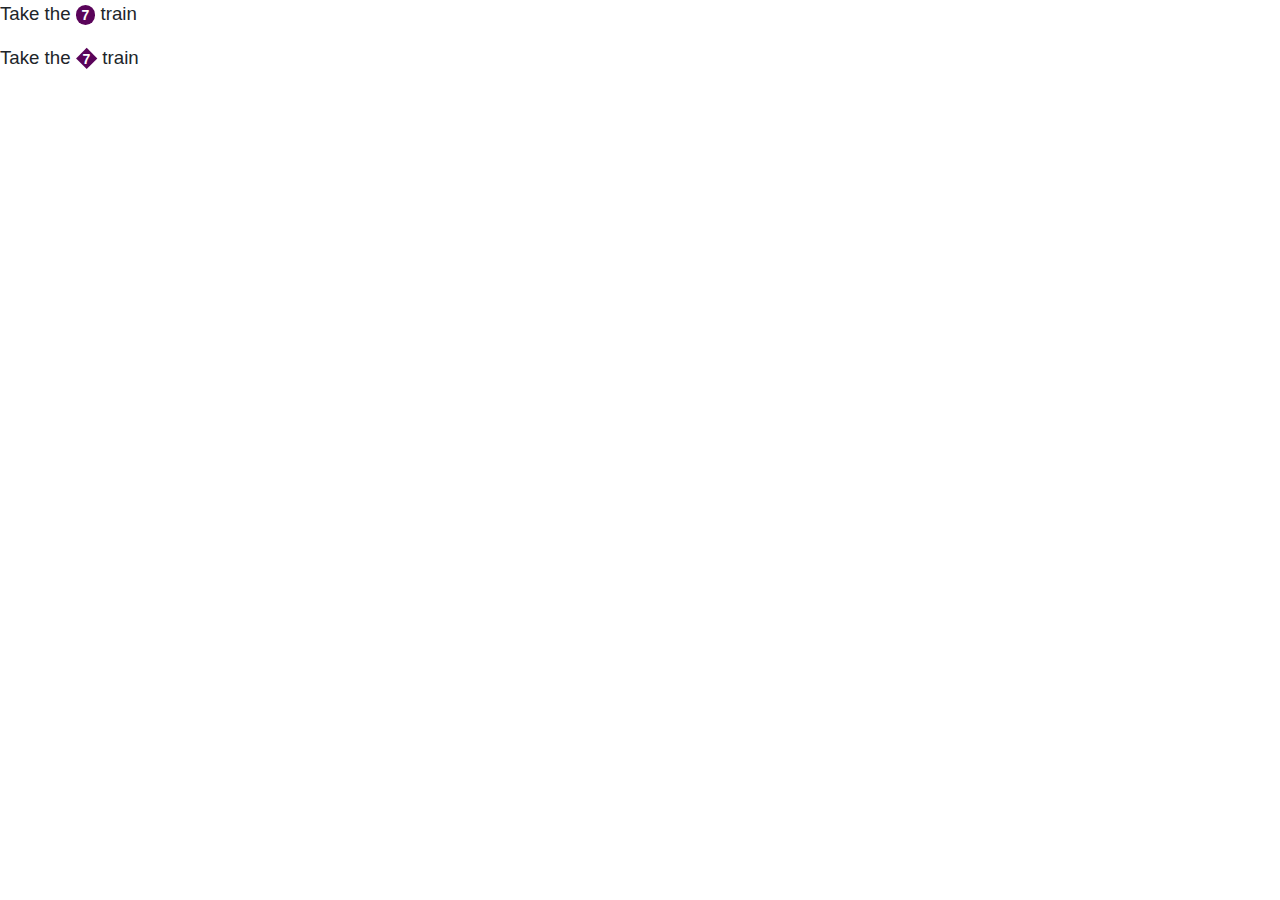
<file: static/templates/index.html>
<head>
<link rel="stylesheet" type="text/css" href="./../css/NYC.css">
</head>

<body>
    <p>Take the <span class="subway-icon mta-purple">7</span> train</p>
    <p>Take the <span class="subway-icon mta-purple express">7</span> train</p>
</body>
</file>
<file: static/css/NYC.css>
@charset "UTF-8";
/*

In this file:

// A. SCSS imports (required)
// B. Theme styles

*/
/*!
*
*    /NNNNNNh\     oNNNNNN\ /NNNNNN\      /NNNNNN\  /mNNNNNNNNNNNNNNNy-\  ®
*   .MMMMMMMMMh:`  NMMMMMMMMMMMMMMMM.    -MMMMMMMM+oNMMMMMMMMMMMMMMMMMMy-
*   .MMMMMMMMMMMd/`NMMMMMMMMMMMMMMMMh:``/dMMMMMMMMMMMMMMMMMMMMMMMMMMMMMMM`
*   .MMMMMMMMMMMMMdMMMMMMMMMMMMMMMMMMMddMMMMMMMMMMMMMMMMMMMNNNNNMMMMMMMMM|
*   .MMMMMMMMMMMMMMMMMMMMMMNMMMMMMMMMMMMMMMMMMMMMNNMMMMMMMN-----oddddddd/
*   .MMMMMMMMMMMMMMMMMMMMMMy:hMMMMMMMMMMMMMMMMMNy:hMMMMMMMm      ``````
*   .MMMMMMMMMMMMMMMMMMMMMMs  :hMMMMMMMMMMMMMNy-  hMMMMMMMN-----oddddddd\
*   .MMMMMMMMdNMMMMMMMMMMMMs    -yNMMMMMMMMNs-    hMMMMMMMMNNNNNMMMMMMMMM`
*   .MMMMMMMM+.sNMMMMMMMMMMs      +MMMMMMMM/      yMMMMMMMMMMMMMMMMMMMMMM`
*   .MMMMMMMM+  .sNMMMMMMMMs      /MMMMMMMM-      `omMMMMMMMMMMMMMMMMMMy-
*   `sNNNNNN/     `omNNNNNd/      .yNNNNNN/         `+mNNNNNNNNNNNNNNy/
*
*
* * Bootstrap v4.3.1 (https://getbootstrap.com/)
* * Copyright 2011-2019 The Bootstrap Authors
* * Licensed under MIT (https://github.com/twbs/bootstrap/blob/master/LICENSE)
*
* * ///////////////////////////////////////////////////////////////////////
* * 
* * NYC CORE FRAMEWORK   ....   v0.1
* * Created by NYC Gov Lab & Studio at NYC Information Technology & Telecommunications (DoITT)
* *
* * ///////////////////////////////////////////////////////////////////////
*
*/
/*

In this file:

// A. Bootstrap colors
// B. Theme colors
// C. Sitewide grays
// D. Breakpoints
// E. Spacing utilities
// F. Grid gutter and container widths
// G. Additional widths
// H. Font Settings
// I. Border and border radius
// J. Buttons and links
// K. Cards
// L. Components, navs, and dropdowns
// M. Box shadows
// N. Forms and alerts
// O. Modals
// P. Figures

*/
/*

In this file:

// A. Required Bootstrap imports
// B. Remove unneeded sass map values
// c. Optional Bootstrap imports

*/
:root {
  --blue: #0029F7;
  --indigo: #8f51f4;
  --purple: #8762cd;
  --pink: #e8006d;
  --red: #ea172b;
  --orange: #c45500;
  --yellow: #ffc107;
  --green: #21883f;
  --teal: #0c8763;
  --cyan: #008299;
  --white: #fff;
  --gray: #777677;
  --gray-dark: #343a40;
  --primary: #181A7B;
  --secondary: #3B6CF6;
  --success: #21883f;
  --info: #A513B6;
  --warning: #ffc107;
  --danger: #ea172b;
  --light: #e6ecf7;
  --dark: #0A1438;
  --white: #fff;
  --black: #000;
  --breakpoint-xs: 0;
  --breakpoint-sm: 480px;
  --breakpoint-md: 720px;
  --breakpoint-lg: 960px;
  --breakpoint-xl: 1200px;
  --breakpoint-xxl: 1440px;
  --font-family-sans-serif: -apple-system, BlinkMacSystemFont, "Segoe UI", Roboto, "Helvetica Neue", Arial, "Noto Sans", sans-serif, "Apple Color Emoji", "Segoe UI Emoji", "Segoe UI Symbol", "Noto Color Emoji";
  --font-family-monospace: SFMono-Regular, Menlo, Monaco, Consolas, "Liberation Mono", "Courier New", monospace;
}

*,
*::before,
*::after {
  box-sizing: border-box;
}

html {
  font-family: sans-serif;
  line-height: 1.15;
  -webkit-text-size-adjust: 100%;
  -webkit-tap-highlight-color: rgba(0, 0, 0, 0);
}

article, aside, figcaption, figure, footer, header, hgroup, main, nav, section {
  display: block;
}

body {
  margin: 0;
  font-family: -apple-system, BlinkMacSystemFont, "Segoe UI", Roboto, "Helvetica Neue", Arial, "Noto Sans", sans-serif, "Apple Color Emoji", "Segoe UI Emoji", "Segoe UI Symbol", "Noto Color Emoji";
  font-size: 1rem;
  font-weight: 400;
  line-height: 1.5;
  color: #212529;
  text-align: left;
  background-color: #fff;
}

[tabindex="-1"]:focus {
  outline: 0 !important;
}

hr {
  box-sizing: content-box;
  height: 0;
  overflow: visible;
}

h1, h2, h3, h4, h5, h6 {
  margin-top: 0;
  margin-bottom: 0.5rem;
}

p {
  margin-top: 0;
  margin-bottom: 1rem;
}

abbr[title],
abbr[data-original-title] {
  text-decoration: underline;
  text-decoration: underline dotted;
  cursor: help;
  border-bottom: 0;
  text-decoration-skip-ink: none;
}

address {
  margin-bottom: 1rem;
  font-style: normal;
  line-height: inherit;
}

ol,
ul,
dl {
  margin-top: 0;
  margin-bottom: 1rem;
}

ol ol,
ul ul,
ol ul,
ul ol {
  margin-bottom: 0;
}

dt {
  font-weight: 700;
}

dd {
  margin-bottom: .5rem;
  margin-left: 0;
}

blockquote {
  margin: 0 0 1rem;
}

b,
strong {
  font-weight: bolder;
}

small {
  font-size: 80%;
}

sub,
sup {
  position: relative;
  font-size: 75%;
  line-height: 0;
  vertical-align: baseline;
}

sub {
  bottom: -.25em;
}

sup {
  top: -.5em;
}

a {
  color: #0029F7;
  text-decoration: none;
  background-color: transparent;
}

a:hover {
  color: #001cab;
  text-decoration: none;
}

a:not([href]):not([tabindex]) {
  color: inherit;
  text-decoration: none;
}

a:not([href]):not([tabindex]):hover, a:not([href]):not([tabindex]):focus {
  color: inherit;
  text-decoration: none;
}

a:not([href]):not([tabindex]):focus {
  outline: 0;
}

pre,
code,
kbd,
samp {
  font-family: SFMono-Regular, Menlo, Monaco, Consolas, "Liberation Mono", "Courier New", monospace;
  font-size: 1em;
}

pre {
  margin-top: 0;
  margin-bottom: 1rem;
  overflow: auto;
}

figure {
  margin: 0 0 1rem;
}

img {
  vertical-align: middle;
  border-style: none;
}

svg {
  overflow: hidden;
  vertical-align: middle;
}

table {
  border-collapse: collapse;
}

caption {
  padding-top: 0.75rem;
  padding-bottom: 0.75rem;
  color: #495057;
  text-align: left;
  caption-side: bottom;
}

th {
  text-align: inherit;
}

label {
  display: inline-block;
  margin-bottom: 0.5rem;
}

button {
  border-radius: 0;
}

button:focus {
  outline: 1px dotted;
  outline: 5px auto -webkit-focus-ring-color;
}

input,
button,
select,
optgroup,
textarea {
  margin: 0;
  font-family: inherit;
  font-size: inherit;
  line-height: inherit;
}

button,
input {
  overflow: visible;
}

button,
select {
  text-transform: none;
}

select {
  word-wrap: normal;
}

button,
[type="button"],
[type="reset"],
[type="submit"] {
  -webkit-appearance: button;
}

button:not(:disabled),
[type="button"]:not(:disabled),
[type="reset"]:not(:disabled),
[type="submit"]:not(:disabled) {
  cursor: pointer;
}

button::-moz-focus-inner,
[type="button"]::-moz-focus-inner,
[type="reset"]::-moz-focus-inner,
[type="submit"]::-moz-focus-inner {
  padding: 0;
  border-style: none;
}

input[type="radio"],
input[type="checkbox"] {
  box-sizing: border-box;
  padding: 0;
}

input[type="date"],
input[type="time"],
input[type="datetime-local"],
input[type="month"] {
  -webkit-appearance: listbox;
}

textarea {
  overflow: auto;
  resize: vertical;
}

fieldset {
  min-width: 0;
  padding: 0;
  margin: 0;
  border: 0;
}

legend {
  display: block;
  width: 100%;
  max-width: 100%;
  padding: 0;
  margin-bottom: .5rem;
  font-size: 1.5rem;
  line-height: inherit;
  color: inherit;
  white-space: normal;
}

@media (max-width: 1200px) {
  legend {
    font-size: calc(1.275rem + 0.3vw) ;
  }
}

progress {
  vertical-align: baseline;
}

[type="number"]::-webkit-inner-spin-button,
[type="number"]::-webkit-outer-spin-button {
  height: auto;
}

[type="search"] {
  outline-offset: -2px;
  -webkit-appearance: none;
}

[type="search"]::-webkit-search-decoration {
  -webkit-appearance: none;
}

::-webkit-file-upload-button {
  font: inherit;
  -webkit-appearance: button;
}

output {
  display: inline-block;
}

summary {
  display: list-item;
  cursor: pointer;
}

template {
  display: none;
}

[hidden] {
  display: none !important;
}

h1, h2, h3, h4, h5, h6,
.h1, .h2, .h3, .h4, .h5, .h6 {
  margin-bottom: 0.5rem;
  font-weight: 700;
  line-height: 1.2;
}

h1, .h1 {
  font-size: 2.5rem;
}

@media (max-width: 1200px) {
  h1, .h1 {
    font-size: calc(1.375rem + 1.5vw) ;
  }
}

h2, .h2 {
  font-size: 2rem;
}

@media (max-width: 1200px) {
  h2, .h2 {
    font-size: calc(1.325rem + 0.9vw) ;
  }
}

h3, .h3 {
  font-size: 1.75rem;
}

@media (max-width: 1200px) {
  h3, .h3 {
    font-size: calc(1.3rem + 0.6vw) ;
  }
}

h4, .h4 {
  font-size: 1.5rem;
}

@media (max-width: 1200px) {
  h4, .h4 {
    font-size: calc(1.275rem + 0.3vw) ;
  }
}

h5, .h5 {
  font-size: 1.25rem;
}

h6, .h6 {
  font-size: 1rem;
}

.lead {
  font-size: 1.25rem;
  font-weight: 400;
}

.display-1 {
  font-size: 6rem;
  font-weight: 700;
  line-height: 1.2;
}

@media (max-width: 1200px) {
  .display-1 {
    font-size: calc(1.725rem + 5.7vw) ;
  }
}

.display-2 {
  font-size: 5.5rem;
  font-weight: 700;
  line-height: 1.2;
}

@media (max-width: 1200px) {
  .display-2 {
    font-size: calc(1.675rem + 5.1vw) ;
  }
}

.display-3 {
  font-size: 4.5rem;
  font-weight: 700;
  line-height: 1.2;
}

@media (max-width: 1200px) {
  .display-3 {
    font-size: calc(1.575rem + 3.9vw) ;
  }
}

.display-4 {
  font-size: 3.5rem;
  font-weight: 700;
  line-height: 1.2;
}

@media (max-width: 1200px) {
  .display-4 {
    font-size: calc(1.475rem + 2.7vw) ;
  }
}

hr {
  margin-top: 1rem;
  margin-bottom: 1rem;
  border: 0;
  border-top: 1px solid #dee2e6;
}

small,
.small {
  font-size: 0.875rem;
  font-weight: 400;
}

mark,
.mark {
  padding: 0.2em;
  background-color: #fcf8e3;
}

.list-unstyled {
  padding-left: 0;
  list-style: none;
}

.list-inline {
  padding-left: 0;
  list-style: none;
}

.list-inline-item {
  display: inline-block;
}

.list-inline-item:not(:last-child) {
  margin-right: 0.5rem;
}

.initialism {
  font-size: 90%;
  text-transform: uppercase;
}

.blockquote {
  margin-bottom: 1rem;
  font-size: 1.25rem;
}

.blockquote-footer {
  display: block;
  font-size: 0.875rem;
  color: #495057;
}

.blockquote-footer::before {
  content: "\2014\00A0";
}

.img-fluid, img {
  max-width: 100%;
  height: auto;
}

.img-thumbnail {
  padding: 0.25rem;
  background-color: #fff;
  border: 1px solid #dee2e6;
  max-width: 100%;
  height: auto;
}

.figure {
  display: inline-block;
}

.figure-img {
  margin-bottom: 0.5rem;
  line-height: 1;
}

.figure-caption {
  font-size: 1rem;
  color: #212529;
}

code {
  font-size: 87.5%;
  color: #e8006d;
  word-break: break-word;
}

a > code {
  color: inherit;
}

kbd {
  padding: 0.2rem 0.4rem;
  font-size: 87.5%;
  color: #fff;
  background-color: #212529;
}

kbd kbd {
  padding: 0;
  font-size: 100%;
  font-weight: 700;
}

pre {
  display: block;
  font-size: 87.5%;
  color: #212529;
}

pre code {
  font-size: inherit;
  color: inherit;
  word-break: normal;
}

.pre-scrollable {
  max-height: 340px;
  overflow-y: scroll;
}

.container {
  width: 100%;
  padding-right: 1rem;
  padding-left: 1rem;
  margin-right: auto;
  margin-left: auto;
}

@media (min-width: 480px) {
  .container {
    max-width: 448px;
  }
}

@media (min-width: 720px) {
  .container {
    max-width: 688px;
  }
}

@media (min-width: 960px) {
  .container {
    max-width: 928px;
  }
}

@media (min-width: 1200px) {
  .container {
    max-width: 1168px;
  }
}

.container-fluid {
  width: 100%;
  padding-right: 1rem;
  padding-left: 1rem;
  margin-right: auto;
  margin-left: auto;
}

.row, [id="languages"] ul {
  display: flex;
  flex-wrap: wrap;
  margin-right: -1rem;
  margin-left: -1rem;
}

.no-gutters {
  margin-right: 0;
  margin-left: 0;
}

.no-gutters > .col,
.no-gutters > [class*="col-"] {
  padding-right: 0;
  padding-left: 0;
}

.col-1, .col-2, .col-3, .col-4, .col-5, .col-6, [id="languages"] ul li, .col-7, .col-8, .col-9, .col-10, .col-11, .col-12, .col,
.col-auto, .col-sm-1, .col-sm-2, .col-sm-3, .col-sm-4, .col-sm-5, .col-sm-6, .col-sm-7, .col-sm-8, .col-sm-9, .col-sm-10, .col-sm-11, .col-sm-12, .col-sm,
.col-sm-auto, .col-md-1, .col-md-2, .col-md-3, .col-md-4, .col-md-5, .col-md-6, .col-md-7, .col-md-8, .col-md-9, .col-md-10, .col-md-11, .col-md-12, .col-md,
.col-md-auto, .col-lg-1, .col-lg-2, .col-lg-3, .col-lg-4, .col-lg-5, .col-lg-6, .col-lg-7, .col-lg-8, .col-lg-9, .col-lg-10, .col-lg-11, .col-lg-12, .col-lg,
.col-lg-auto, .col-xl-1, .col-xl-2, .col-xl-3, .col-xl-4, .col-xl-5, .col-xl-6, .col-xl-7, .col-xl-8, .col-xl-9, .col-xl-10, .col-xl-11, .col-xl-12, .col-xl,
.col-xl-auto, .col-xxl-1, .col-xxl-2, .col-xxl-3, .col-xxl-4, .col-xxl-5, .col-xxl-6, .col-xxl-7, .col-xxl-8, .col-xxl-9, .col-xxl-10, .col-xxl-11, .col-xxl-12, .col-xxl,
.col-xxl-auto {
  position: relative;
  width: 100%;
  padding-right: 1rem;
  padding-left: 1rem;
}

.col {
  flex-basis: 0;
  flex-grow: 1;
  max-width: 100%;
}

.col-auto {
  flex: 0 0 auto;
  width: auto;
  max-width: 100%;
}

.col-1 {
  flex: 0 0 8.3333333333%;
  max-width: 8.3333333333%;
}

.col-2 {
  flex: 0 0 16.6666666667%;
  max-width: 16.6666666667%;
}

.col-3 {
  flex: 0 0 25%;
  max-width: 25%;
}

.col-4 {
  flex: 0 0 33.3333333333%;
  max-width: 33.3333333333%;
}

.col-5 {
  flex: 0 0 41.6666666667%;
  max-width: 41.6666666667%;
}

.col-6, [id="languages"] ul li {
  flex: 0 0 50%;
  max-width: 50%;
}

.col-7 {
  flex: 0 0 58.3333333333%;
  max-width: 58.3333333333%;
}

.col-8 {
  flex: 0 0 66.6666666667%;
  max-width: 66.6666666667%;
}

.col-9 {
  flex: 0 0 75%;
  max-width: 75%;
}

.col-10 {
  flex: 0 0 83.3333333333%;
  max-width: 83.3333333333%;
}

.col-11 {
  flex: 0 0 91.6666666667%;
  max-width: 91.6666666667%;
}

.col-12 {
  flex: 0 0 100%;
  max-width: 100%;
}

.order-first {
  order: -1;
}

.order-last {
  order: 13;
}

.order-0 {
  order: 0;
}

.order-1 {
  order: 1;
}

.order-2 {
  order: 2;
}

.order-3 {
  order: 3;
}

.order-4 {
  order: 4;
}

.order-5 {
  order: 5;
}

.order-6 {
  order: 6;
}

.order-7 {
  order: 7;
}

.order-8 {
  order: 8;
}

.order-9 {
  order: 9;
}

.order-10 {
  order: 10;
}

.order-11 {
  order: 11;
}

.order-12 {
  order: 12;
}

.offset-1 {
  margin-left: 8.3333333333%;
}

.offset-2 {
  margin-left: 16.6666666667%;
}

.offset-3 {
  margin-left: 25%;
}

.offset-4 {
  margin-left: 33.3333333333%;
}

.offset-5 {
  margin-left: 41.6666666667%;
}

.offset-6 {
  margin-left: 50%;
}

.offset-7 {
  margin-left: 58.3333333333%;
}

.offset-8 {
  margin-left: 66.6666666667%;
}

.offset-9 {
  margin-left: 75%;
}

.offset-10 {
  margin-left: 83.3333333333%;
}

.offset-11 {
  margin-left: 91.6666666667%;
}

@media (min-width: 480px) {
  .col-sm {
    flex-basis: 0;
    flex-grow: 1;
    max-width: 100%;
  }
  .col-sm-auto {
    flex: 0 0 auto;
    width: auto;
    max-width: 100%;
  }
  .col-sm-1 {
    flex: 0 0 8.3333333333%;
    max-width: 8.3333333333%;
  }
  .col-sm-2 {
    flex: 0 0 16.6666666667%;
    max-width: 16.6666666667%;
  }
  .col-sm-3 {
    flex: 0 0 25%;
    max-width: 25%;
  }
  .col-sm-4 {
    flex: 0 0 33.3333333333%;
    max-width: 33.3333333333%;
  }
  .col-sm-5 {
    flex: 0 0 41.6666666667%;
    max-width: 41.6666666667%;
  }
  .col-sm-6 {
    flex: 0 0 50%;
    max-width: 50%;
  }
  .col-sm-7 {
    flex: 0 0 58.3333333333%;
    max-width: 58.3333333333%;
  }
  .col-sm-8 {
    flex: 0 0 66.6666666667%;
    max-width: 66.6666666667%;
  }
  .col-sm-9 {
    flex: 0 0 75%;
    max-width: 75%;
  }
  .col-sm-10 {
    flex: 0 0 83.3333333333%;
    max-width: 83.3333333333%;
  }
  .col-sm-11 {
    flex: 0 0 91.6666666667%;
    max-width: 91.6666666667%;
  }
  .col-sm-12 {
    flex: 0 0 100%;
    max-width: 100%;
  }
  .order-sm-first {
    order: -1;
  }
  .order-sm-last {
    order: 13;
  }
  .order-sm-0 {
    order: 0;
  }
  .order-sm-1 {
    order: 1;
  }
  .order-sm-2 {
    order: 2;
  }
  .order-sm-3 {
    order: 3;
  }
  .order-sm-4 {
    order: 4;
  }
  .order-sm-5 {
    order: 5;
  }
  .order-sm-6 {
    order: 6;
  }
  .order-sm-7 {
    order: 7;
  }
  .order-sm-8 {
    order: 8;
  }
  .order-sm-9 {
    order: 9;
  }
  .order-sm-10 {
    order: 10;
  }
  .order-sm-11 {
    order: 11;
  }
  .order-sm-12 {
    order: 12;
  }
  .offset-sm-0 {
    margin-left: 0;
  }
  .offset-sm-1 {
    margin-left: 8.3333333333%;
  }
  .offset-sm-2 {
    margin-left: 16.6666666667%;
  }
  .offset-sm-3 {
    margin-left: 25%;
  }
  .offset-sm-4 {
    margin-left: 33.3333333333%;
  }
  .offset-sm-5 {
    margin-left: 41.6666666667%;
  }
  .offset-sm-6 {
    margin-left: 50%;
  }
  .offset-sm-7 {
    margin-left: 58.3333333333%;
  }
  .offset-sm-8 {
    margin-left: 66.6666666667%;
  }
  .offset-sm-9 {
    margin-left: 75%;
  }
  .offset-sm-10 {
    margin-left: 83.3333333333%;
  }
  .offset-sm-11 {
    margin-left: 91.6666666667%;
  }
}

@media (min-width: 720px) {
  .col-md {
    flex-basis: 0;
    flex-grow: 1;
    max-width: 100%;
  }
  .col-md-auto {
    flex: 0 0 auto;
    width: auto;
    max-width: 100%;
  }
  .col-md-1 {
    flex: 0 0 8.3333333333%;
    max-width: 8.3333333333%;
  }
  .col-md-2 {
    flex: 0 0 16.6666666667%;
    max-width: 16.6666666667%;
  }
  .col-md-3 {
    flex: 0 0 25%;
    max-width: 25%;
  }
  .col-md-4, [id="languages"] ul li {
    flex: 0 0 33.3333333333%;
    max-width: 33.3333333333%;
  }
  .col-md-5 {
    flex: 0 0 41.6666666667%;
    max-width: 41.6666666667%;
  }
  .col-md-6 {
    flex: 0 0 50%;
    max-width: 50%;
  }
  .col-md-7 {
    flex: 0 0 58.3333333333%;
    max-width: 58.3333333333%;
  }
  .col-md-8 {
    flex: 0 0 66.6666666667%;
    max-width: 66.6666666667%;
  }
  .col-md-9 {
    flex: 0 0 75%;
    max-width: 75%;
  }
  .col-md-10 {
    flex: 0 0 83.3333333333%;
    max-width: 83.3333333333%;
  }
  .col-md-11 {
    flex: 0 0 91.6666666667%;
    max-width: 91.6666666667%;
  }
  .col-md-12 {
    flex: 0 0 100%;
    max-width: 100%;
  }
  .order-md-first {
    order: -1;
  }
  .order-md-last {
    order: 13;
  }
  .order-md-0 {
    order: 0;
  }
  .order-md-1 {
    order: 1;
  }
  .order-md-2 {
    order: 2;
  }
  .order-md-3 {
    order: 3;
  }
  .order-md-4 {
    order: 4;
  }
  .order-md-5 {
    order: 5;
  }
  .order-md-6 {
    order: 6;
  }
  .order-md-7 {
    order: 7;
  }
  .order-md-8 {
    order: 8;
  }
  .order-md-9 {
    order: 9;
  }
  .order-md-10 {
    order: 10;
  }
  .order-md-11 {
    order: 11;
  }
  .order-md-12 {
    order: 12;
  }
  .offset-md-0 {
    margin-left: 0;
  }
  .offset-md-1 {
    margin-left: 8.3333333333%;
  }
  .offset-md-2 {
    margin-left: 16.6666666667%;
  }
  .offset-md-3 {
    margin-left: 25%;
  }
  .offset-md-4 {
    margin-left: 33.3333333333%;
  }
  .offset-md-5 {
    margin-left: 41.6666666667%;
  }
  .offset-md-6 {
    margin-left: 50%;
  }
  .offset-md-7 {
    margin-left: 58.3333333333%;
  }
  .offset-md-8 {
    margin-left: 66.6666666667%;
  }
  .offset-md-9 {
    margin-left: 75%;
  }
  .offset-md-10 {
    margin-left: 83.3333333333%;
  }
  .offset-md-11 {
    margin-left: 91.6666666667%;
  }
}

@media (min-width: 960px) {
  .col-lg {
    flex-basis: 0;
    flex-grow: 1;
    max-width: 100%;
  }
  .col-lg-auto {
    flex: 0 0 auto;
    width: auto;
    max-width: 100%;
  }
  .col-lg-1 {
    flex: 0 0 8.3333333333%;
    max-width: 8.3333333333%;
  }
  .col-lg-2 {
    flex: 0 0 16.6666666667%;
    max-width: 16.6666666667%;
  }
  .col-lg-3 {
    flex: 0 0 25%;
    max-width: 25%;
  }
  .col-lg-4 {
    flex: 0 0 33.3333333333%;
    max-width: 33.3333333333%;
  }
  .col-lg-5 {
    flex: 0 0 41.6666666667%;
    max-width: 41.6666666667%;
  }
  .col-lg-6 {
    flex: 0 0 50%;
    max-width: 50%;
  }
  .col-lg-7 {
    flex: 0 0 58.3333333333%;
    max-width: 58.3333333333%;
  }
  .col-lg-8 {
    flex: 0 0 66.6666666667%;
    max-width: 66.6666666667%;
  }
  .col-lg-9 {
    flex: 0 0 75%;
    max-width: 75%;
  }
  .col-lg-10 {
    flex: 0 0 83.3333333333%;
    max-width: 83.3333333333%;
  }
  .col-lg-11 {
    flex: 0 0 91.6666666667%;
    max-width: 91.6666666667%;
  }
  .col-lg-12 {
    flex: 0 0 100%;
    max-width: 100%;
  }
  .order-lg-first {
    order: -1;
  }
  .order-lg-last {
    order: 13;
  }
  .order-lg-0 {
    order: 0;
  }
  .order-lg-1 {
    order: 1;
  }
  .order-lg-2 {
    order: 2;
  }
  .order-lg-3 {
    order: 3;
  }
  .order-lg-4 {
    order: 4;
  }
  .order-lg-5 {
    order: 5;
  }
  .order-lg-6 {
    order: 6;
  }
  .order-lg-7 {
    order: 7;
  }
  .order-lg-8 {
    order: 8;
  }
  .order-lg-9 {
    order: 9;
  }
  .order-lg-10 {
    order: 10;
  }
  .order-lg-11 {
    order: 11;
  }
  .order-lg-12 {
    order: 12;
  }
  .offset-lg-0 {
    margin-left: 0;
  }
  .offset-lg-1 {
    margin-left: 8.3333333333%;
  }
  .offset-lg-2 {
    margin-left: 16.6666666667%;
  }
  .offset-lg-3 {
    margin-left: 25%;
  }
  .offset-lg-4 {
    margin-left: 33.3333333333%;
  }
  .offset-lg-5 {
    margin-left: 41.6666666667%;
  }
  .offset-lg-6 {
    margin-left: 50%;
  }
  .offset-lg-7 {
    margin-left: 58.3333333333%;
  }
  .offset-lg-8 {
    margin-left: 66.6666666667%;
  }
  .offset-lg-9 {
    margin-left: 75%;
  }
  .offset-lg-10 {
    margin-left: 83.3333333333%;
  }
  .offset-lg-11 {
    margin-left: 91.6666666667%;
  }
}

@media (min-width: 1200px) {
  .col-xl {
    flex-basis: 0;
    flex-grow: 1;
    max-width: 100%;
  }
  .col-xl-auto {
    flex: 0 0 auto;
    width: auto;
    max-width: 100%;
  }
  .col-xl-1 {
    flex: 0 0 8.3333333333%;
    max-width: 8.3333333333%;
  }
  .col-xl-2 {
    flex: 0 0 16.6666666667%;
    max-width: 16.6666666667%;
  }
  .col-xl-3 {
    flex: 0 0 25%;
    max-width: 25%;
  }
  .col-xl-4 {
    flex: 0 0 33.3333333333%;
    max-width: 33.3333333333%;
  }
  .col-xl-5 {
    flex: 0 0 41.6666666667%;
    max-width: 41.6666666667%;
  }
  .col-xl-6 {
    flex: 0 0 50%;
    max-width: 50%;
  }
  .col-xl-7 {
    flex: 0 0 58.3333333333%;
    max-width: 58.3333333333%;
  }
  .col-xl-8 {
    flex: 0 0 66.6666666667%;
    max-width: 66.6666666667%;
  }
  .col-xl-9 {
    flex: 0 0 75%;
    max-width: 75%;
  }
  .col-xl-10 {
    flex: 0 0 83.3333333333%;
    max-width: 83.3333333333%;
  }
  .col-xl-11 {
    flex: 0 0 91.6666666667%;
    max-width: 91.6666666667%;
  }
  .col-xl-12 {
    flex: 0 0 100%;
    max-width: 100%;
  }
  .order-xl-first {
    order: -1;
  }
  .order-xl-last {
    order: 13;
  }
  .order-xl-0 {
    order: 0;
  }
  .order-xl-1 {
    order: 1;
  }
  .order-xl-2 {
    order: 2;
  }
  .order-xl-3 {
    order: 3;
  }
  .order-xl-4 {
    order: 4;
  }
  .order-xl-5 {
    order: 5;
  }
  .order-xl-6 {
    order: 6;
  }
  .order-xl-7 {
    order: 7;
  }
  .order-xl-8 {
    order: 8;
  }
  .order-xl-9 {
    order: 9;
  }
  .order-xl-10 {
    order: 10;
  }
  .order-xl-11 {
    order: 11;
  }
  .order-xl-12 {
    order: 12;
  }
  .offset-xl-0 {
    margin-left: 0;
  }
  .offset-xl-1 {
    margin-left: 8.3333333333%;
  }
  .offset-xl-2 {
    margin-left: 16.6666666667%;
  }
  .offset-xl-3 {
    margin-left: 25%;
  }
  .offset-xl-4 {
    margin-left: 33.3333333333%;
  }
  .offset-xl-5 {
    margin-left: 41.6666666667%;
  }
  .offset-xl-6 {
    margin-left: 50%;
  }
  .offset-xl-7 {
    margin-left: 58.3333333333%;
  }
  .offset-xl-8 {
    margin-left: 66.6666666667%;
  }
  .offset-xl-9 {
    margin-left: 75%;
  }
  .offset-xl-10 {
    margin-left: 83.3333333333%;
  }
  .offset-xl-11 {
    margin-left: 91.6666666667%;
  }
}

@media (min-width: 1440px) {
  .col-xxl {
    flex-basis: 0;
    flex-grow: 1;
    max-width: 100%;
  }
  .col-xxl-auto {
    flex: 0 0 auto;
    width: auto;
    max-width: 100%;
  }
  .col-xxl-1 {
    flex: 0 0 8.3333333333%;
    max-width: 8.3333333333%;
  }
  .col-xxl-2 {
    flex: 0 0 16.6666666667%;
    max-width: 16.6666666667%;
  }
  .col-xxl-3 {
    flex: 0 0 25%;
    max-width: 25%;
  }
  .col-xxl-4 {
    flex: 0 0 33.3333333333%;
    max-width: 33.3333333333%;
  }
  .col-xxl-5 {
    flex: 0 0 41.6666666667%;
    max-width: 41.6666666667%;
  }
  .col-xxl-6 {
    flex: 0 0 50%;
    max-width: 50%;
  }
  .col-xxl-7 {
    flex: 0 0 58.3333333333%;
    max-width: 58.3333333333%;
  }
  .col-xxl-8 {
    flex: 0 0 66.6666666667%;
    max-width: 66.6666666667%;
  }
  .col-xxl-9 {
    flex: 0 0 75%;
    max-width: 75%;
  }
  .col-xxl-10 {
    flex: 0 0 83.3333333333%;
    max-width: 83.3333333333%;
  }
  .col-xxl-11 {
    flex: 0 0 91.6666666667%;
    max-width: 91.6666666667%;
  }
  .col-xxl-12 {
    flex: 0 0 100%;
    max-width: 100%;
  }
  .order-xxl-first {
    order: -1;
  }
  .order-xxl-last {
    order: 13;
  }
  .order-xxl-0 {
    order: 0;
  }
  .order-xxl-1 {
    order: 1;
  }
  .order-xxl-2 {
    order: 2;
  }
  .order-xxl-3 {
    order: 3;
  }
  .order-xxl-4 {
    order: 4;
  }
  .order-xxl-5 {
    order: 5;
  }
  .order-xxl-6 {
    order: 6;
  }
  .order-xxl-7 {
    order: 7;
  }
  .order-xxl-8 {
    order: 8;
  }
  .order-xxl-9 {
    order: 9;
  }
  .order-xxl-10 {
    order: 10;
  }
  .order-xxl-11 {
    order: 11;
  }
  .order-xxl-12 {
    order: 12;
  }
  .offset-xxl-0 {
    margin-left: 0;
  }
  .offset-xxl-1 {
    margin-left: 8.3333333333%;
  }
  .offset-xxl-2 {
    margin-left: 16.6666666667%;
  }
  .offset-xxl-3 {
    margin-left: 25%;
  }
  .offset-xxl-4 {
    margin-left: 33.3333333333%;
  }
  .offset-xxl-5 {
    margin-left: 41.6666666667%;
  }
  .offset-xxl-6 {
    margin-left: 50%;
  }
  .offset-xxl-7 {
    margin-left: 58.3333333333%;
  }
  .offset-xxl-8 {
    margin-left: 66.6666666667%;
  }
  .offset-xxl-9 {
    margin-left: 75%;
  }
  .offset-xxl-10 {
    margin-left: 83.3333333333%;
  }
  .offset-xxl-11 {
    margin-left: 91.6666666667%;
  }
}

.table {
  width: 100%;
  margin-bottom: 1rem;
  color: #212529;
}

.table th,
.table td {
  padding: 0.75rem;
  vertical-align: top;
  border-top: 1px solid #dee2e6;
}

.table thead th {
  vertical-align: bottom;
  border-bottom: 2px solid #dee2e6;
}

.table tbody + tbody {
  border-top: 2px solid #dee2e6;
}

.table-sm th,
.table-sm td {
  padding: 0.3rem;
}

.table-bordered {
  border: 1px solid #dee2e6;
}

.table-bordered th,
.table-bordered td {
  border: 1px solid #dee2e6;
}

.table-bordered thead th,
.table-bordered thead td {
  border-bottom-width: 2px;
}

.table-borderless th,
.table-borderless td,
.table-borderless thead th,
.table-borderless tbody + tbody {
  border: 0;
}

.table-striped tbody tr:nth-of-type(odd) {
  background-color: rgba(0, 0, 0, 0.05);
}

.table-hover tbody tr:hover {
  color: #212529;
  background-color: rgba(0, 0, 0, 0.075);
}

.table-primary,
.table-primary > th,
.table-primary > td {
  background-color: #bebfda;
}

.table-primary th,
.table-primary td,
.table-primary thead th,
.table-primary tbody + tbody {
  border-color: #8788ba;
}

.table-hover .table-primary:hover {
  background-color: #aeafd1;
}

.table-hover .table-primary:hover > td,
.table-hover .table-primary:hover > th {
  background-color: #aeafd1;
}

.table-secondary,
.table-secondary > th,
.table-secondary > td {
  background-color: #c8d6fc;
}

.table-secondary th,
.table-secondary td,
.table-secondary thead th,
.table-secondary tbody + tbody {
  border-color: #99b3fa;
}

.table-hover .table-secondary:hover {
  background-color: #b0c4fb;
}

.table-hover .table-secondary:hover > td,
.table-hover .table-secondary:hover > th {
  background-color: #b0c4fb;
}

.table-success,
.table-success > th,
.table-success > td {
  background-color: #c1dec9;
}

.table-success th,
.table-success td,
.table-success thead th,
.table-success tbody + tbody {
  border-color: #8cc19b;
}

.table-hover .table-success:hover {
  background-color: #b0d5bb;
}

.table-hover .table-success:hover > td,
.table-hover .table-success:hover > th {
  background-color: #b0d5bb;
}

.table-info,
.table-info > th,
.table-info > td {
  background-color: #e6bdeb;
}

.table-info th,
.table-info td,
.table-info thead th,
.table-info tbody + tbody {
  border-color: #d084d9;
}

.table-hover .table-info:hover {
  background-color: #dfa9e5;
}

.table-hover .table-info:hover > td,
.table-hover .table-info:hover > th {
  background-color: #dfa9e5;
}

.table-warning,
.table-warning > th,
.table-warning > td {
  background-color: #ffeeba;
}

.table-warning th,
.table-warning td,
.table-warning thead th,
.table-warning tbody + tbody {
  border-color: #ffdf7e;
}

.table-hover .table-warning:hover {
  background-color: #ffe8a1;
}

.table-hover .table-warning:hover > td,
.table-hover .table-warning:hover > th {
  background-color: #ffe8a1;
}

.table-danger,
.table-danger > th,
.table-danger > td {
  background-color: #f9bec4;
}

.table-danger th,
.table-danger td,
.table-danger thead th,
.table-danger tbody + tbody {
  border-color: #f48691;
}

.table-hover .table-danger:hover {
  background-color: #f7a7af;
}

.table-hover .table-danger:hover > td,
.table-hover .table-danger:hover > th {
  background-color: #f7a7af;
}

.table-light,
.table-light > th,
.table-light > td {
  background-color: #f8fafd;
}

.table-light th,
.table-light td,
.table-light thead th,
.table-light tbody + tbody {
  border-color: #f2f5fb;
}

.table-hover .table-light:hover {
  background-color: #e4ecf7;
}

.table-hover .table-light:hover > td,
.table-hover .table-light:hover > th {
  background-color: #e4ecf7;
}

.table-dark,
.table-dark > th,
.table-dark > td {
  background-color: #babdc7;
}

.table-dark th,
.table-dark td,
.table-dark thead th,
.table-dark tbody + tbody {
  border-color: #808598;
}

.table-hover .table-dark:hover {
  background-color: #acb0bc;
}

.table-hover .table-dark:hover > td,
.table-hover .table-dark:hover > th {
  background-color: #acb0bc;
}

.table-white,
.table-white > th,
.table-white > td {
  background-color: white;
}

.table-white th,
.table-white td,
.table-white thead th,
.table-white tbody + tbody {
  border-color: white;
}

.table-hover .table-white:hover {
  background-color: #f2f2f2;
}

.table-hover .table-white:hover > td,
.table-hover .table-white:hover > th {
  background-color: #f2f2f2;
}

.table-black,
.table-black > th,
.table-black > td {
  background-color: #b8b8b8;
}

.table-black th,
.table-black td,
.table-black thead th,
.table-black tbody + tbody {
  border-color: #7a7a7a;
}

.table-hover .table-black:hover {
  background-color: #ababab;
}

.table-hover .table-black:hover > td,
.table-hover .table-black:hover > th {
  background-color: #ababab;
}

.table-active,
.table-active > th,
.table-active > td {
  background-color: rgba(0, 0, 0, 0.075);
}

.table-hover .table-active:hover {
  background-color: rgba(0, 0, 0, 0.075);
}

.table-hover .table-active:hover > td,
.table-hover .table-active:hover > th {
  background-color: rgba(0, 0, 0, 0.075);
}

.table .thead-dark th {
  color: #fff;
  background-color: #343a40;
  border-color: #454d55;
}

.table .thead-light th {
  color: #495057;
  background-color: #e9ecef;
  border-color: #dee2e6;
}

.table-dark {
  color: #fff;
  background-color: #343a40;
}

.table-dark th,
.table-dark td,
.table-dark thead th {
  border-color: #454d55;
}

.table-dark.table-bordered {
  border: 0;
}

.table-dark.table-striped tbody tr:nth-of-type(odd) {
  background-color: rgba(255, 255, 255, 0.05);
}

.table-dark.table-hover tbody tr:hover {
  color: #fff;
  background-color: rgba(255, 255, 255, 0.075);
}

@media (max-width: 479.98px) {
  .table-responsive-sm {
    display: block;
    width: 100%;
    overflow-x: auto;
    -webkit-overflow-scrolling: touch;
  }
  .table-responsive-sm > .table-bordered {
    border: 0;
  }
}

@media (max-width: 719.98px) {
  .table-responsive-md {
    display: block;
    width: 100%;
    overflow-x: auto;
    -webkit-overflow-scrolling: touch;
  }
  .table-responsive-md > .table-bordered {
    border: 0;
  }
}

@media (max-width: 959.98px) {
  .table-responsive-lg {
    display: block;
    width: 100%;
    overflow-x: auto;
    -webkit-overflow-scrolling: touch;
  }
  .table-responsive-lg > .table-bordered {
    border: 0;
  }
}

@media (max-width: 1199.98px) {
  .table-responsive-xl {
    display: block;
    width: 100%;
    overflow-x: auto;
    -webkit-overflow-scrolling: touch;
  }
  .table-responsive-xl > .table-bordered {
    border: 0;
  }
}

@media (max-width: 1439.98px) {
  .table-responsive-xxl {
    display: block;
    width: 100%;
    overflow-x: auto;
    -webkit-overflow-scrolling: touch;
  }
  .table-responsive-xxl > .table-bordered {
    border: 0;
  }
}

.table-responsive {
  display: block;
  width: 100%;
  overflow-x: auto;
  -webkit-overflow-scrolling: touch;
}

.table-responsive > .table-bordered {
  border: 0;
}

.form-control {
  display: block;
  width: 100%;
  height: calc(1.5em + 1rem + 2px);
  padding: 0.5rem 1rem;
  font-size: 1rem;
  font-weight: 400;
  line-height: 1.5;
  color: #495057;
  background-color: #fff;
  background-clip: padding-box;
  border: 1px solid #777677;
  border-radius: 0;
  transition: border-color 0.15s ease-in-out, box-shadow 0.15s ease-in-out;
}

@media (prefers-reduced-motion: reduce) {
  .form-control {
    transition: none;
  }
}

.form-control::-ms-expand {
  background-color: transparent;
  border: 0;
}

.form-control:focus {
  color: #495057;
  background-color: #fff;
  border-color: #0029F7;
  outline: 0;
  box-shadow: 0 0 0 2px rgba(0, 41, 247, 0.75);
}

.form-control::placeholder {
  color: #495057;
  opacity: 1;
}

.form-control:disabled, .form-control[readonly] {
  background-color: #e9ecef;
  opacity: 1;
}

select.form-control:focus::-ms-value {
  color: #495057;
  background-color: #fff;
}

.form-control-file,
.form-control-range {
  display: block;
  width: 100%;
}

.col-form-label {
  padding-top: calc(0.5rem + 1px);
  padding-bottom: calc(0.5rem + 1px);
  margin-bottom: 0;
  font-size: inherit;
  line-height: 1.5;
}

.col-form-label-lg {
  padding-top: calc(0.5rem + 1px);
  padding-bottom: calc(0.5rem + 1px);
  font-size: 1.25rem;
  line-height: 1.5;
}

.col-form-label-sm {
  padding-top: calc(0.25rem + 1px);
  padding-bottom: calc(0.25rem + 1px);
  font-size: 0.875rem;
  line-height: 1.5;
}

.form-control-plaintext {
  display: block;
  width: 100%;
  padding-top: 0.5rem;
  padding-bottom: 0.5rem;
  margin-bottom: 0;
  line-height: 1.5;
  color: #212529;
  background-color: transparent;
  border: solid transparent;
  border-width: 1px 0;
}

.form-control-plaintext.form-control-sm, .form-control-plaintext.form-control-lg {
  padding-right: 0;
  padding-left: 0;
}

.form-control-sm {
  height: calc(1.5em + 0.5rem + 2px);
  padding: 0.25rem 0.5rem;
  font-size: 0.875rem;
  line-height: 1.5;
}

.form-control-lg {
  height: calc(1.5em + 1rem + 2px);
  padding: 0.5rem 1rem;
  font-size: 1.25rem;
  line-height: 1.5;
}

select.form-control[size], select.form-control[multiple] {
  height: auto;
}

textarea.form-control {
  height: auto;
}

.form-group {
  margin-bottom: 3rem;
}

.form-text {
  display: block;
  margin-top: 0.25rem;
}

.form-row {
  display: flex;
  flex-wrap: wrap;
  margin-right: -5px;
  margin-left: -5px;
}

.form-row > .col,
.form-row > [class*="col-"] {
  padding-right: 5px;
  padding-left: 5px;
}

.form-check {
  position: relative;
  display: block;
  padding-left: 1.25rem;
}

.form-check-input {
  position: absolute;
  margin-top: 0.3rem;
  margin-left: -1.25rem;
}

.form-check-input:disabled ~ .form-check-label {
  color: #495057;
}

.form-check-label {
  margin-bottom: 0;
}

.form-check-inline {
  display: inline-flex;
  align-items: center;
  padding-left: 0;
  margin-right: 0.75rem;
}

.form-check-inline .form-check-input {
  position: static;
  margin-top: 0;
  margin-right: 0.3125rem;
  margin-left: 0;
}

.invalid-feedback {
  display: none;
  width: 100%;
  margin-top: 0.25rem;
  font-size: 0.875rem;
  color: #ea172b;
}

.invalid-tooltip {
  position: absolute;
  top: 100%;
  z-index: 5;
  display: none;
  max-width: 100%;
  padding: 0.25rem 0.5rem;
  margin-top: .1rem;
  font-size: 0.875rem;
  line-height: 1.5;
  color: #fff;
  background-color: rgba(234, 23, 43, 0.9);
}

.was-validated .form-control:invalid, .form-control.is-invalid {
  border-color: #ea172b;
}

.was-validated .form-control:invalid:focus, .form-control.is-invalid:focus {
  border-color: #ea172b;
  box-shadow: 0 0 0 0.15rem rgba(234, 23, 43, 0.25);
}

.was-validated .form-control:invalid ~ .invalid-feedback,
.was-validated .form-control:invalid ~ .invalid-tooltip, .form-control.is-invalid ~ .invalid-feedback,
.form-control.is-invalid ~ .invalid-tooltip {
  display: block;
}

.was-validated .custom-select:invalid, .was-validated select:invalid, .custom-select.is-invalid, select.is-invalid {
  border-color: #ea172b;
}

.was-validated .custom-select:invalid:focus, .was-validated select:invalid:focus, .custom-select.is-invalid:focus, select.is-invalid:focus {
  border-color: #ea172b;
  box-shadow: 0 0 0 0.15rem rgba(234, 23, 43, 0.25);
}

.was-validated .custom-select:invalid ~ .invalid-feedback, .was-validated select:invalid ~ .invalid-feedback,
.was-validated .custom-select:invalid ~ .invalid-tooltip,
.was-validated select:invalid ~ .invalid-tooltip, .custom-select.is-invalid ~ .invalid-feedback, select.is-invalid ~ .invalid-feedback,
.custom-select.is-invalid ~ .invalid-tooltip,
select.is-invalid ~ .invalid-tooltip {
  display: block;
}

.was-validated .form-control-file:invalid ~ .invalid-feedback,
.was-validated .form-control-file:invalid ~ .invalid-tooltip, .form-control-file.is-invalid ~ .invalid-feedback,
.form-control-file.is-invalid ~ .invalid-tooltip {
  display: block;
}

.was-validated .form-check-input:invalid ~ .form-check-label, .form-check-input.is-invalid ~ .form-check-label {
  color: #ea172b;
}

.was-validated .form-check-input:invalid ~ .invalid-feedback,
.was-validated .form-check-input:invalid ~ .invalid-tooltip, .form-check-input.is-invalid ~ .invalid-feedback,
.form-check-input.is-invalid ~ .invalid-tooltip {
  display: block;
}

.was-validated .custom-control-input:invalid ~ .custom-control-label, .custom-control-input.is-invalid ~ .custom-control-label {
  color: #ea172b;
}

.was-validated .custom-control-input:invalid ~ .custom-control-label::before, .custom-control-input.is-invalid ~ .custom-control-label::before {
  border-color: #ea172b;
}

.was-validated .custom-control-input:invalid ~ .invalid-feedback,
.was-validated .custom-control-input:invalid ~ .invalid-tooltip, .custom-control-input.is-invalid ~ .invalid-feedback,
.custom-control-input.is-invalid ~ .invalid-tooltip {
  display: block;
}

.was-validated .custom-control-input:invalid:checked ~ .custom-control-label::before, .custom-control-input.is-invalid:checked ~ .custom-control-label::before {
  border-color: #ee4656;
  background-color: #ee4656;
}

.was-validated .custom-control-input:invalid:focus ~ .custom-control-label::before, .custom-control-input.is-invalid:focus ~ .custom-control-label::before {
  box-shadow: 0 0 0 0.15rem rgba(234, 23, 43, 0.25);
}

.was-validated .custom-control-input:invalid:focus:not(:checked) ~ .custom-control-label::before, .custom-control-input.is-invalid:focus:not(:checked) ~ .custom-control-label::before {
  border-color: #ea172b;
}

.was-validated .custom-file-input:invalid ~ .custom-file-label, .custom-file-input.is-invalid ~ .custom-file-label {
  border-color: #ea172b;
}

.was-validated .custom-file-input:invalid ~ .invalid-feedback,
.was-validated .custom-file-input:invalid ~ .invalid-tooltip, .custom-file-input.is-invalid ~ .invalid-feedback,
.custom-file-input.is-invalid ~ .invalid-tooltip {
  display: block;
}

.was-validated .custom-file-input:invalid:focus ~ .custom-file-label, .custom-file-input.is-invalid:focus ~ .custom-file-label {
  border-color: #ea172b;
  box-shadow: 0 0 0 0.15rem rgba(234, 23, 43, 0.25);
}

.form-inline {
  display: flex;
  flex-flow: row wrap;
  align-items: center;
}

.form-inline .form-check {
  width: 100%;
}

@media (min-width: 480px) {
  .form-inline label {
    display: flex;
    align-items: center;
    justify-content: center;
    margin-bottom: 0;
  }
  .form-inline .form-group {
    display: flex;
    flex: 0 0 auto;
    flex-flow: row wrap;
    align-items: center;
    margin-bottom: 0;
  }
  .form-inline .form-control {
    display: inline-block;
    width: auto;
    vertical-align: middle;
  }
  .form-inline .form-control-plaintext {
    display: inline-block;
  }
  .form-inline .input-group,
  .form-inline .custom-select,
  .form-inline select {
    width: auto;
  }
  .form-inline .form-check {
    display: flex;
    align-items: center;
    justify-content: center;
    width: auto;
    padding-left: 0;
  }
  .form-inline .form-check-input {
    position: relative;
    flex-shrink: 0;
    margin-top: 0;
    margin-right: 0.25rem;
    margin-left: 0;
  }
  .form-inline .custom-control {
    align-items: center;
    justify-content: center;
  }
  .form-inline .custom-control-label {
    margin-bottom: 0;
  }
}

.btn {
  display: inline-block;
  font-weight: 700;
  color: #212529;
  text-align: center;
  vertical-align: middle;
  user-select: none;
  background-color: transparent;
  border: 1px solid transparent;
  padding: 0.5rem 1rem;
  font-size: 1rem;
  line-height: 1.5;
  border-radius: 0;
  transition: color 0.15s ease-in-out, background-color 0.15s ease-in-out, border-color 0.15s ease-in-out, box-shadow 0.15s ease-in-out;
}

@media (prefers-reduced-motion: reduce) {
  .btn {
    transition: none;
  }
}

.btn:hover {
  color: #212529;
  text-decoration: none;
}

.btn:focus, .btn.focus {
  outline: 0;
  box-shadow: 0 0 0 2px rgba(0, 41, 247, 0.75);
}

.btn.disabled, .btn:disabled {
  opacity: 0.65;
}

a.btn.disabled,
fieldset:disabled a.btn {
  pointer-events: none;
}

.btn-primary {
  color: #fff;
  background-color: #181A7B;
  border-color: #181A7B;
}

.btn-primary:hover {
  color: #fff;
  background-color: #12135b;
  border-color: #101150;
}

.btn-primary:focus, .btn-primary.focus {
  box-shadow: 0 0 0 0.15rem rgba(59, 60, 143, 0.5);
}

.btn-primary.disabled, .btn-primary:disabled {
  color: #fff;
  background-color: #181A7B;
  border-color: #181A7B;
}

.btn-primary:not(:disabled):not(.disabled):active, .btn-primary:not(:disabled):not(.disabled).active,
.show > .btn-primary.dropdown-toggle {
  color: #fff;
  background-color: #101150;
  border-color: #0e0f46;
}

.btn-primary:not(:disabled):not(.disabled):active:focus, .btn-primary:not(:disabled):not(.disabled).active:focus,
.show > .btn-primary.dropdown-toggle:focus {
  box-shadow: 0 0 0 0.15rem rgba(59, 60, 143, 0.5);
}

.btn-secondary {
  color: #fff;
  background-color: #3B6CF6;
  border-color: #3B6CF6;
}

.btn-secondary:hover {
  color: #fff;
  background-color: #1651f4;
  border-color: #0b48f3;
}

.btn-secondary:focus, .btn-secondary.focus {
  box-shadow: 0 0 0 0.15rem rgba(88, 130, 247, 0.5);
}

.btn-secondary.disabled, .btn-secondary:disabled {
  color: #fff;
  background-color: #3B6CF6;
  border-color: #3B6CF6;
}

.btn-secondary:not(:disabled):not(.disabled):active, .btn-secondary:not(:disabled):not(.disabled).active,
.show > .btn-secondary.dropdown-toggle {
  color: #fff;
  background-color: #0b48f3;
  border-color: #0b44e7;
}

.btn-secondary:not(:disabled):not(.disabled):active:focus, .btn-secondary:not(:disabled):not(.disabled).active:focus,
.show > .btn-secondary.dropdown-toggle:focus {
  box-shadow: 0 0 0 0.15rem rgba(88, 130, 247, 0.5);
}

.btn-success {
  color: #fff;
  background-color: #21883f;
  border-color: #21883f;
}

.btn-success:hover {
  color: #fff;
  background-color: #1a6931;
  border-color: #175f2c;
}

.btn-success:focus, .btn-success.focus {
  box-shadow: 0 0 0 0.15rem rgba(66, 154, 92, 0.5);
}

.btn-success.disabled, .btn-success:disabled {
  color: #fff;
  background-color: #21883f;
  border-color: #21883f;
}

.btn-success:not(:disabled):not(.disabled):active, .btn-success:not(:disabled):not(.disabled).active,
.show > .btn-success.dropdown-toggle {
  color: #fff;
  background-color: #175f2c;
  border-color: #155527;
}

.btn-success:not(:disabled):not(.disabled):active:focus, .btn-success:not(:disabled):not(.disabled).active:focus,
.show > .btn-success.dropdown-toggle:focus {
  box-shadow: 0 0 0 0.15rem rgba(66, 154, 92, 0.5);
}

.btn-info {
  color: #fff;
  background-color: #A513B6;
  border-color: #A513B6;
}

.btn-info:hover {
  color: #fff;
  background-color: #860f93;
  border-color: #7b0e88;
}

.btn-info:focus, .btn-info.focus {
  box-shadow: 0 0 0 0.15rem rgba(179, 54, 193, 0.5);
}

.btn-info.disabled, .btn-info:disabled {
  color: #fff;
  background-color: #A513B6;
  border-color: #A513B6;
}

.btn-info:not(:disabled):not(.disabled):active, .btn-info:not(:disabled):not(.disabled).active,
.show > .btn-info.dropdown-toggle {
  color: #fff;
  background-color: #7b0e88;
  border-color: #710d7c;
}

.btn-info:not(:disabled):not(.disabled):active:focus, .btn-info:not(:disabled):not(.disabled).active:focus,
.show > .btn-info.dropdown-toggle:focus {
  box-shadow: 0 0 0 0.15rem rgba(179, 54, 193, 0.5);
}

.btn-warning {
  color: #212529;
  background-color: #ffc107;
  border-color: #ffc107;
}

.btn-warning:hover {
  color: #212529;
  background-color: #e0a800;
  border-color: #d39e00;
}

.btn-warning:focus, .btn-warning.focus {
  box-shadow: 0 0 0 0.15rem rgba(222, 170, 12, 0.5);
}

.btn-warning.disabled, .btn-warning:disabled {
  color: #212529;
  background-color: #ffc107;
  border-color: #ffc107;
}

.btn-warning:not(:disabled):not(.disabled):active, .btn-warning:not(:disabled):not(.disabled).active,
.show > .btn-warning.dropdown-toggle {
  color: #212529;
  background-color: #d39e00;
  border-color: #c69500;
}

.btn-warning:not(:disabled):not(.disabled):active:focus, .btn-warning:not(:disabled):not(.disabled).active:focus,
.show > .btn-warning.dropdown-toggle:focus {
  box-shadow: 0 0 0 0.15rem rgba(222, 170, 12, 0.5);
}

.btn-danger {
  color: #fff;
  background-color: #ea172b;
  border-color: #ea172b;
}

.btn-danger:hover {
  color: #fff;
  background-color: #c91223;
  border-color: #bd1121;
}

.btn-danger:focus, .btn-danger.focus {
  box-shadow: 0 0 0 0.15rem rgba(237, 58, 75, 0.5);
}

.btn-danger.disabled, .btn-danger:disabled {
  color: #fff;
  background-color: #ea172b;
  border-color: #ea172b;
}

.btn-danger:not(:disabled):not(.disabled):active, .btn-danger:not(:disabled):not(.disabled).active,
.show > .btn-danger.dropdown-toggle {
  color: #fff;
  background-color: #bd1121;
  border-color: #b1101f;
}

.btn-danger:not(:disabled):not(.disabled):active:focus, .btn-danger:not(:disabled):not(.disabled).active:focus,
.show > .btn-danger.dropdown-toggle:focus {
  box-shadow: 0 0 0 0.15rem rgba(237, 58, 75, 0.5);
}

.btn-light {
  color: #212529;
  background-color: #e6ecf7;
  border-color: #e6ecf7;
}

.btn-light:hover {
  color: #212529;
  background-color: #c9d6ee;
  border-color: #bfcfeb;
}

.btn-light:focus, .btn-light.focus {
  box-shadow: 0 0 0 0.15rem rgba(200, 206, 216, 0.5);
}

.btn-light.disabled, .btn-light:disabled {
  color: #212529;
  background-color: #e6ecf7;
  border-color: #e6ecf7;
}

.btn-light:not(:disabled):not(.disabled):active, .btn-light:not(:disabled):not(.disabled).active,
.show > .btn-light.dropdown-toggle {
  color: #212529;
  background-color: #bfcfeb;
  border-color: #b6c7e8;
}

.btn-light:not(:disabled):not(.disabled):active:focus, .btn-light:not(:disabled):not(.disabled).active:focus,
.show > .btn-light.dropdown-toggle:focus {
  box-shadow: 0 0 0 0.15rem rgba(200, 206, 216, 0.5);
}

.btn-dark {
  color: #fff;
  background-color: #0A1438;
  border-color: #0A1438;
}

.btn-dark:hover {
  color: #fff;
  background-color: #040818;
  border-color: #02050d;
}

.btn-dark:focus, .btn-dark.focus {
  box-shadow: 0 0 0 0.15rem rgba(47, 55, 86, 0.5);
}

.btn-dark.disabled, .btn-dark:disabled {
  color: #fff;
  background-color: #0A1438;
  border-color: #0A1438;
}

.btn-dark:not(:disabled):not(.disabled):active, .btn-dark:not(:disabled):not(.disabled).active,
.show > .btn-dark.dropdown-toggle {
  color: #fff;
  background-color: #02050d;
  border-color: #000102;
}

.btn-dark:not(:disabled):not(.disabled):active:focus, .btn-dark:not(:disabled):not(.disabled).active:focus,
.show > .btn-dark.dropdown-toggle:focus {
  box-shadow: 0 0 0 0.15rem rgba(47, 55, 86, 0.5);
}

.btn-white {
  color: #212529;
  background-color: #fff;
  border-color: #fff;
}

.btn-white:hover {
  color: #212529;
  background-color: #ececec;
  border-color: #e6e6e6;
}

.btn-white:focus, .btn-white.focus {
  box-shadow: 0 0 0 0.15rem rgba(222, 222, 223, 0.5);
}

.btn-white.disabled, .btn-white:disabled {
  color: #212529;
  background-color: #fff;
  border-color: #fff;
}

.btn-white:not(:disabled):not(.disabled):active, .btn-white:not(:disabled):not(.disabled).active,
.show > .btn-white.dropdown-toggle {
  color: #212529;
  background-color: #e6e6e6;
  border-color: #dfdfdf;
}

.btn-white:not(:disabled):not(.disabled):active:focus, .btn-white:not(:disabled):not(.disabled).active:focus,
.show > .btn-white.dropdown-toggle:focus {
  box-shadow: 0 0 0 0.15rem rgba(222, 222, 223, 0.5);
}

.btn-black {
  color: #fff;
  background-color: #000;
  border-color: #000;
}

.btn-black:hover {
  color: #fff;
  background-color: black;
  border-color: black;
}

.btn-black:focus, .btn-black.focus {
  box-shadow: 0 0 0 0.15rem rgba(38, 38, 38, 0.5);
}

.btn-black.disabled, .btn-black:disabled {
  color: #fff;
  background-color: #000;
  border-color: #000;
}

.btn-black:not(:disabled):not(.disabled):active, .btn-black:not(:disabled):not(.disabled).active,
.show > .btn-black.dropdown-toggle {
  color: #fff;
  background-color: black;
  border-color: black;
}

.btn-black:not(:disabled):not(.disabled):active:focus, .btn-black:not(:disabled):not(.disabled).active:focus,
.show > .btn-black.dropdown-toggle:focus {
  box-shadow: 0 0 0 0.15rem rgba(38, 38, 38, 0.5);
}

.btn-outline-primary {
  color: #181A7B;
  border-color: #181A7B;
}

.btn-outline-primary:hover {
  color: #fff;
  background-color: #181A7B;
  border-color: #181A7B;
}

.btn-outline-primary:focus, .btn-outline-primary.focus {
  box-shadow: 0 0 0 0.15rem rgba(24, 26, 123, 0.5);
}

.btn-outline-primary.disabled, .btn-outline-primary:disabled {
  color: #181A7B;
  background-color: transparent;
}

.btn-outline-primary:not(:disabled):not(.disabled):active, .btn-outline-primary:not(:disabled):not(.disabled).active,
.show > .btn-outline-primary.dropdown-toggle {
  color: #fff;
  background-color: #181A7B;
  border-color: #181A7B;
}

.btn-outline-primary:not(:disabled):not(.disabled):active:focus, .btn-outline-primary:not(:disabled):not(.disabled).active:focus,
.show > .btn-outline-primary.dropdown-toggle:focus {
  box-shadow: 0 0 0 0.15rem rgba(24, 26, 123, 0.5);
}

.btn-outline-secondary {
  color: #3B6CF6;
  border-color: #3B6CF6;
}

.btn-outline-secondary:hover {
  color: #fff;
  background-color: #3B6CF6;
  border-color: #3B6CF6;
}

.btn-outline-secondary:focus, .btn-outline-secondary.focus {
  box-shadow: 0 0 0 0.15rem rgba(59, 108, 246, 0.5);
}

.btn-outline-secondary.disabled, .btn-outline-secondary:disabled {
  color: #3B6CF6;
  background-color: transparent;
}

.btn-outline-secondary:not(:disabled):not(.disabled):active, .btn-outline-secondary:not(:disabled):not(.disabled).active,
.show > .btn-outline-secondary.dropdown-toggle {
  color: #fff;
  background-color: #3B6CF6;
  border-color: #3B6CF6;
}

.btn-outline-secondary:not(:disabled):not(.disabled):active:focus, .btn-outline-secondary:not(:disabled):not(.disabled).active:focus,
.show > .btn-outline-secondary.dropdown-toggle:focus {
  box-shadow: 0 0 0 0.15rem rgba(59, 108, 246, 0.5);
}

.btn-outline-success {
  color: #21883f;
  border-color: #21883f;
}

.btn-outline-success:hover {
  color: #fff;
  background-color: #21883f;
  border-color: #21883f;
}

.btn-outline-success:focus, .btn-outline-success.focus {
  box-shadow: 0 0 0 0.15rem rgba(33, 136, 63, 0.5);
}

.btn-outline-success.disabled, .btn-outline-success:disabled {
  color: #21883f;
  background-color: transparent;
}

.btn-outline-success:not(:disabled):not(.disabled):active, .btn-outline-success:not(:disabled):not(.disabled).active,
.show > .btn-outline-success.dropdown-toggle {
  color: #fff;
  background-color: #21883f;
  border-color: #21883f;
}

.btn-outline-success:not(:disabled):not(.disabled):active:focus, .btn-outline-success:not(:disabled):not(.disabled).active:focus,
.show > .btn-outline-success.dropdown-toggle:focus {
  box-shadow: 0 0 0 0.15rem rgba(33, 136, 63, 0.5);
}

.btn-outline-info {
  color: #A513B6;
  border-color: #A513B6;
}

.btn-outline-info:hover {
  color: #fff;
  background-color: #A513B6;
  border-color: #A513B6;
}

.btn-outline-info:focus, .btn-outline-info.focus {
  box-shadow: 0 0 0 0.15rem rgba(165, 19, 182, 0.5);
}

.btn-outline-info.disabled, .btn-outline-info:disabled {
  color: #A513B6;
  background-color: transparent;
}

.btn-outline-info:not(:disabled):not(.disabled):active, .btn-outline-info:not(:disabled):not(.disabled).active,
.show > .btn-outline-info.dropdown-toggle {
  color: #fff;
  background-color: #A513B6;
  border-color: #A513B6;
}

.btn-outline-info:not(:disabled):not(.disabled):active:focus, .btn-outline-info:not(:disabled):not(.disabled).active:focus,
.show > .btn-outline-info.dropdown-toggle:focus {
  box-shadow: 0 0 0 0.15rem rgba(165, 19, 182, 0.5);
}

.btn-outline-warning {
  color: #ffc107;
  border-color: #ffc107;
}

.btn-outline-warning:hover {
  color: #212529;
  background-color: #ffc107;
  border-color: #ffc107;
}

.btn-outline-warning:focus, .btn-outline-warning.focus {
  box-shadow: 0 0 0 0.15rem rgba(255, 193, 7, 0.5);
}

.btn-outline-warning.disabled, .btn-outline-warning:disabled {
  color: #ffc107;
  background-color: transparent;
}

.btn-outline-warning:not(:disabled):not(.disabled):active, .btn-outline-warning:not(:disabled):not(.disabled).active,
.show > .btn-outline-warning.dropdown-toggle {
  color: #212529;
  background-color: #ffc107;
  border-color: #ffc107;
}

.btn-outline-warning:not(:disabled):not(.disabled):active:focus, .btn-outline-warning:not(:disabled):not(.disabled).active:focus,
.show > .btn-outline-warning.dropdown-toggle:focus {
  box-shadow: 0 0 0 0.15rem rgba(255, 193, 7, 0.5);
}

.btn-outline-danger {
  color: #ea172b;
  border-color: #ea172b;
}

.btn-outline-danger:hover {
  color: #fff;
  background-color: #ea172b;
  border-color: #ea172b;
}

.btn-outline-danger:focus, .btn-outline-danger.focus {
  box-shadow: 0 0 0 0.15rem rgba(234, 23, 43, 0.5);
}

.btn-outline-danger.disabled, .btn-outline-danger:disabled {
  color: #ea172b;
  background-color: transparent;
}

.btn-outline-danger:not(:disabled):not(.disabled):active, .btn-outline-danger:not(:disabled):not(.disabled).active,
.show > .btn-outline-danger.dropdown-toggle {
  color: #fff;
  background-color: #ea172b;
  border-color: #ea172b;
}

.btn-outline-danger:not(:disabled):not(.disabled):active:focus, .btn-outline-danger:not(:disabled):not(.disabled).active:focus,
.show > .btn-outline-danger.dropdown-toggle:focus {
  box-shadow: 0 0 0 0.15rem rgba(234, 23, 43, 0.5);
}

.btn-outline-light {
  color: #e6ecf7;
  border-color: #e6ecf7;
}

.btn-outline-light:hover {
  color: #212529;
  background-color: #e6ecf7;
  border-color: #e6ecf7;
}

.btn-outline-light:focus, .btn-outline-light.focus {
  box-shadow: 0 0 0 0.15rem rgba(230, 236, 247, 0.5);
}

.btn-outline-light.disabled, .btn-outline-light:disabled {
  color: #e6ecf7;
  background-color: transparent;
}

.btn-outline-light:not(:disabled):not(.disabled):active, .btn-outline-light:not(:disabled):not(.disabled).active,
.show > .btn-outline-light.dropdown-toggle {
  color: #212529;
  background-color: #e6ecf7;
  border-color: #e6ecf7;
}

.btn-outline-light:not(:disabled):not(.disabled):active:focus, .btn-outline-light:not(:disabled):not(.disabled).active:focus,
.show > .btn-outline-light.dropdown-toggle:focus {
  box-shadow: 0 0 0 0.15rem rgba(230, 236, 247, 0.5);
}

.btn-outline-dark {
  color: #0A1438;
  border-color: #0A1438;
}

.btn-outline-dark:hover {
  color: #fff;
  background-color: #0A1438;
  border-color: #0A1438;
}

.btn-outline-dark:focus, .btn-outline-dark.focus {
  box-shadow: 0 0 0 0.15rem rgba(10, 20, 56, 0.5);
}

.btn-outline-dark.disabled, .btn-outline-dark:disabled {
  color: #0A1438;
  background-color: transparent;
}

.btn-outline-dark:not(:disabled):not(.disabled):active, .btn-outline-dark:not(:disabled):not(.disabled).active,
.show > .btn-outline-dark.dropdown-toggle {
  color: #fff;
  background-color: #0A1438;
  border-color: #0A1438;
}

.btn-outline-dark:not(:disabled):not(.disabled):active:focus, .btn-outline-dark:not(:disabled):not(.disabled).active:focus,
.show > .btn-outline-dark.dropdown-toggle:focus {
  box-shadow: 0 0 0 0.15rem rgba(10, 20, 56, 0.5);
}

.btn-outline-white {
  color: #fff;
  border-color: #fff;
}

.btn-outline-white:hover {
  color: #212529;
  background-color: #fff;
  border-color: #fff;
}

.btn-outline-white:focus, .btn-outline-white.focus {
  box-shadow: 0 0 0 0.15rem rgba(255, 255, 255, 0.5);
}

.btn-outline-white.disabled, .btn-outline-white:disabled {
  color: #fff;
  background-color: transparent;
}

.btn-outline-white:not(:disabled):not(.disabled):active, .btn-outline-white:not(:disabled):not(.disabled).active,
.show > .btn-outline-white.dropdown-toggle {
  color: #212529;
  background-color: #fff;
  border-color: #fff;
}

.btn-outline-white:not(:disabled):not(.disabled):active:focus, .btn-outline-white:not(:disabled):not(.disabled).active:focus,
.show > .btn-outline-white.dropdown-toggle:focus {
  box-shadow: 0 0 0 0.15rem rgba(255, 255, 255, 0.5);
}

.btn-outline-black {
  color: #000;
  border-color: #000;
}

.btn-outline-black:hover {
  color: #fff;
  background-color: #000;
  border-color: #000;
}

.btn-outline-black:focus, .btn-outline-black.focus {
  box-shadow: 0 0 0 0.15rem rgba(0, 0, 0, 0.5);
}

.btn-outline-black.disabled, .btn-outline-black:disabled {
  color: #000;
  background-color: transparent;
}

.btn-outline-black:not(:disabled):not(.disabled):active, .btn-outline-black:not(:disabled):not(.disabled).active,
.show > .btn-outline-black.dropdown-toggle {
  color: #fff;
  background-color: #000;
  border-color: #000;
}

.btn-outline-black:not(:disabled):not(.disabled):active:focus, .btn-outline-black:not(:disabled):not(.disabled).active:focus,
.show > .btn-outline-black.dropdown-toggle:focus {
  box-shadow: 0 0 0 0.15rem rgba(0, 0, 0, 0.5);
}

.btn-link {
  font-weight: 400;
  color: #0029F7;
  text-decoration: none;
}

.btn-link:hover {
  color: #001cab;
  text-decoration: none;
}

.btn-link:focus, .btn-link.focus {
  text-decoration: none;
  box-shadow: none;
}

.btn-link:disabled, .btn-link.disabled {
  color: #777677;
  pointer-events: none;
}

.btn-lg, .btn-group-lg > .btn {
  padding: 0.5rem 1rem;
  font-size: 1.25rem;
  line-height: 1.5;
  border-radius: 0;
}

.btn-sm, .btn-group-sm > .btn {
  padding: 0.25rem 0.5rem;
  font-size: 0.875rem;
  line-height: 1.5;
  border-radius: 0;
}

.btn-block {
  display: block;
  width: 100%;
}

.btn-block + .btn-block {
  margin-top: 0.5rem;
}

input[type="submit"].btn-block,
input[type="reset"].btn-block,
input[type="button"].btn-block {
  width: 100%;
}

.fade {
  transition: opacity 0.15s linear;
}

@media (prefers-reduced-motion: reduce) {
  .fade {
    transition: none;
  }
}

.fade:not(.show) {
  opacity: 0;
}

.collapse:not(.show) {
  display: none;
}

.collapsing {
  position: relative;
  height: 0;
  overflow: hidden;
  transition: height 0.35s ease;
}

@media (prefers-reduced-motion: reduce) {
  .collapsing {
    transition: none;
  }
}

.dropup,
.dropright,
.dropdown,
.dropleft {
  position: relative;
}

.dropdown-toggle {
  white-space: nowrap;
}

.dropdown-toggle::after {
  display: inline-block;
  margin-left: 0.255em;
  vertical-align: 0.255em;
  content: "";
  border-top: 0.3em solid;
  border-right: 0.3em solid transparent;
  border-bottom: 0;
  border-left: 0.3em solid transparent;
}

.dropdown-toggle:empty::after {
  margin-left: 0;
}

.dropdown-menu {
  position: absolute;
  top: 100%;
  left: 0;
  z-index: 1000;
  display: none;
  float: left;
  min-width: 10rem;
  padding: 0.5rem 0;
  margin: 0.125rem 0 0;
  font-size: 1rem;
  color: #212529;
  text-align: left;
  list-style: none;
  background-color: #fff;
  background-clip: padding-box;
  border: 1px solid rgba(0, 0, 0, 0.15);
}

.dropdown-menu-left {
  right: auto;
  left: 0;
}

.dropdown-menu-right {
  right: 0;
  left: auto;
}

@media (min-width: 480px) {
  .dropdown-menu-sm-left {
    right: auto;
    left: 0;
  }
  .dropdown-menu-sm-right {
    right: 0;
    left: auto;
  }
}

@media (min-width: 720px) {
  .dropdown-menu-md-left {
    right: auto;
    left: 0;
  }
  .dropdown-menu-md-right {
    right: 0;
    left: auto;
  }
}

@media (min-width: 960px) {
  .dropdown-menu-lg-left {
    right: auto;
    left: 0;
  }
  .dropdown-menu-lg-right {
    right: 0;
    left: auto;
  }
}

@media (min-width: 1200px) {
  .dropdown-menu-xl-left {
    right: auto;
    left: 0;
  }
  .dropdown-menu-xl-right {
    right: 0;
    left: auto;
  }
}

@media (min-width: 1440px) {
  .dropdown-menu-xxl-left {
    right: auto;
    left: 0;
  }
  .dropdown-menu-xxl-right {
    right: 0;
    left: auto;
  }
}

.dropup .dropdown-menu {
  top: auto;
  bottom: 100%;
  margin-top: 0;
  margin-bottom: 0.125rem;
}

.dropup .dropdown-toggle::after {
  display: inline-block;
  margin-left: 0.255em;
  vertical-align: 0.255em;
  content: "";
  border-top: 0;
  border-right: 0.3em solid transparent;
  border-bottom: 0.3em solid;
  border-left: 0.3em solid transparent;
}

.dropup .dropdown-toggle:empty::after {
  margin-left: 0;
}

.dropright .dropdown-menu {
  top: 0;
  right: auto;
  left: 100%;
  margin-top: 0;
  margin-left: 0.125rem;
}

.dropright .dropdown-toggle::after {
  display: inline-block;
  margin-left: 0.255em;
  vertical-align: 0.255em;
  content: "";
  border-top: 0.3em solid transparent;
  border-right: 0;
  border-bottom: 0.3em solid transparent;
  border-left: 0.3em solid;
}

.dropright .dropdown-toggle:empty::after {
  margin-left: 0;
}

.dropright .dropdown-toggle::after {
  vertical-align: 0;
}

.dropleft .dropdown-menu {
  top: 0;
  right: 100%;
  left: auto;
  margin-top: 0;
  margin-right: 0.125rem;
}

.dropleft .dropdown-toggle::after {
  display: inline-block;
  margin-left: 0.255em;
  vertical-align: 0.255em;
  content: "";
}

.dropleft .dropdown-toggle::after {
  display: none;
}

.dropleft .dropdown-toggle::before {
  display: inline-block;
  margin-right: 0.255em;
  vertical-align: 0.255em;
  content: "";
  border-top: 0.3em solid transparent;
  border-right: 0.3em solid;
  border-bottom: 0.3em solid transparent;
}

.dropleft .dropdown-toggle:empty::after {
  margin-left: 0;
}

.dropleft .dropdown-toggle::before {
  vertical-align: 0;
}

.dropdown-menu[x-placement^="top"], .dropdown-menu[x-placement^="right"], .dropdown-menu[x-placement^="bottom"], .dropdown-menu[x-placement^="left"] {
  right: auto;
  bottom: auto;
}

.dropdown-divider {
  height: 0;
  margin: 0.5rem 0;
  overflow: hidden;
  border-top: 1px solid #e9ecef;
}

.dropdown-item {
  display: block;
  width: 100%;
  padding: 0.25rem 1.5rem;
  clear: both;
  font-weight: 400;
  color: #212529;
  text-align: inherit;
  white-space: nowrap;
  background-color: transparent;
  border: 0;
}

.dropdown-item:hover, .dropdown-item:focus {
  color: #16181b;
  text-decoration: none;
  background-color: #F5F5F5;
}

.dropdown-item.active, .dropdown-item:active {
  color: #212529;
  text-decoration: none;
  background-color: #A513B6;
}

.dropdown-item.disabled, .dropdown-item:disabled {
  color: #777677;
  pointer-events: none;
  background-color: transparent;
}

.dropdown-menu.show {
  display: block;
}

.dropdown-header {
  display: block;
  padding: 0.5rem 1.5rem;
  margin-bottom: 0;
  font-size: 0.875rem;
  color: #495057;
  white-space: nowrap;
}

.dropdown-item-text {
  display: block;
  padding: 0.25rem 1.5rem;
  color: #212529;
}

.btn-group,
.btn-group-vertical {
  position: relative;
  display: inline-flex;
  vertical-align: middle;
}

.btn-group > .btn,
.btn-group-vertical > .btn {
  position: relative;
  flex: 1 1 auto;
}

.btn-group > .btn:hover,
.btn-group-vertical > .btn:hover {
  z-index: 1;
}

.btn-group > .btn:focus, .btn-group > .btn:active, .btn-group > .btn.active,
.btn-group-vertical > .btn:focus,
.btn-group-vertical > .btn:active,
.btn-group-vertical > .btn.active {
  z-index: 1;
}

.btn-toolbar {
  display: flex;
  flex-wrap: wrap;
  justify-content: flex-start;
}

.btn-toolbar .input-group {
  width: auto;
}

.btn-group > .btn:not(:first-child),
.btn-group > .btn-group:not(:first-child) {
  margin-left: -1px;
}

.dropdown-toggle-split {
  padding-right: 0.75rem;
  padding-left: 0.75rem;
}

.dropdown-toggle-split::after,
.dropup .dropdown-toggle-split::after,
.dropright .dropdown-toggle-split::after {
  margin-left: 0;
}

.dropleft .dropdown-toggle-split::before {
  margin-right: 0;
}

.btn-sm + .dropdown-toggle-split, .btn-group-sm > .btn + .dropdown-toggle-split {
  padding-right: 0.375rem;
  padding-left: 0.375rem;
}

.btn-lg + .dropdown-toggle-split, .btn-group-lg > .btn + .dropdown-toggle-split {
  padding-right: 0.75rem;
  padding-left: 0.75rem;
}

.btn-group-vertical {
  flex-direction: column;
  align-items: flex-start;
  justify-content: center;
}

.btn-group-vertical > .btn,
.btn-group-vertical > .btn-group {
  width: 100%;
}

.btn-group-vertical > .btn:not(:first-child),
.btn-group-vertical > .btn-group:not(:first-child) {
  margin-top: -1px;
}

.btn-group-toggle > .btn,
.btn-group-toggle > .btn-group > .btn {
  margin-bottom: 0;
}

.btn-group-toggle > .btn input[type="radio"],
.btn-group-toggle > .btn input[type="checkbox"],
.btn-group-toggle > .btn-group > .btn input[type="radio"],
.btn-group-toggle > .btn-group > .btn input[type="checkbox"] {
  position: absolute;
  clip: rect(0, 0, 0, 0);
  pointer-events: none;
}

.input-group {
  position: relative;
  display: flex;
  flex-wrap: wrap;
  align-items: stretch;
  width: 100%;
}

.input-group > .form-control,
.input-group > .form-control-plaintext,
.input-group > .custom-select,
.input-group > select,
.input-group > .custom-file {
  position: relative;
  flex: 1 1 auto;
  width: 1%;
  margin-bottom: 0;
}

.input-group > .form-control + .form-control,
.input-group > .form-control + .custom-select,
.input-group > .form-control + select,
.input-group > .form-control + .custom-file,
.input-group > .form-control-plaintext + .form-control,
.input-group > .form-control-plaintext + .custom-select,
.input-group > .form-control-plaintext + select,
.input-group > .form-control-plaintext + .custom-file,
.input-group > .custom-select + .form-control,
.input-group > select + .form-control,
.input-group > .custom-select + .custom-select,
.input-group > select + .custom-select,
.input-group > .custom-select + select,
.input-group > select + select,
.input-group > .custom-select + .custom-file,
.input-group > select + .custom-file,
.input-group > .custom-file + .form-control,
.input-group > .custom-file + .custom-select,
.input-group > .custom-file + select,
.input-group > .custom-file + .custom-file {
  margin-left: -1px;
}

.input-group > .form-control:focus,
.input-group > .custom-select:focus,
.input-group > select:focus,
.input-group > .custom-file .custom-file-input:focus ~ .custom-file-label {
  z-index: 3;
}

.input-group > .custom-file .custom-file-input:focus {
  z-index: 4;
}

.input-group > .custom-file {
  display: flex;
  align-items: center;
}

.input-group-prepend,
.input-group-append {
  display: flex;
}

.input-group-prepend .btn,
.input-group-append .btn {
  position: relative;
  z-index: 2;
}

.input-group-prepend .btn:focus,
.input-group-append .btn:focus {
  z-index: 3;
}

.input-group-prepend .btn + .btn,
.input-group-prepend .btn + .input-group-text,
.input-group-prepend .input-group-text + .input-group-text,
.input-group-prepend .input-group-text + .btn,
.input-group-append .btn + .btn,
.input-group-append .btn + .input-group-text,
.input-group-append .input-group-text + .input-group-text,
.input-group-append .input-group-text + .btn {
  margin-left: -1px;
}

.input-group-prepend {
  margin-right: -1px;
}

.input-group-append {
  margin-left: -1px;
}

.input-group-text {
  display: flex;
  align-items: center;
  padding: 0.5rem 1rem;
  margin-bottom: 0;
  font-size: 1rem;
  font-weight: 400;
  line-height: 1.5;
  color: #495057;
  text-align: center;
  white-space: nowrap;
  background-color: #e9ecef;
  border: 1px solid #777677;
}

.input-group-text input[type="radio"],
.input-group-text input[type="checkbox"] {
  margin-top: 0;
}

.input-group-lg > .form-control:not(textarea),
.input-group-lg > .custom-select,
.input-group-lg > select {
  height: calc(1.5em + 1rem + 2px);
}

.input-group-lg > .form-control,
.input-group-lg > .custom-select,
.input-group-lg > select,
.input-group-lg > .input-group-prepend > .input-group-text,
.input-group-lg > .input-group-append > .input-group-text,
.input-group-lg > .input-group-prepend > .btn,
.input-group-lg > .input-group-append > .btn {
  padding: 0.5rem 1rem;
  font-size: 1.25rem;
  line-height: 1.5;
}

.input-group-sm > .form-control:not(textarea),
.input-group-sm > .custom-select,
.input-group-sm > select {
  height: calc(1.5em + 0.5rem + 2px);
}

.input-group-sm > .form-control,
.input-group-sm > .custom-select,
.input-group-sm > select,
.input-group-sm > .input-group-prepend > .input-group-text,
.input-group-sm > .input-group-append > .input-group-text,
.input-group-sm > .input-group-prepend > .btn,
.input-group-sm > .input-group-append > .btn {
  padding: 0.25rem 0.5rem;
  font-size: 0.875rem;
  line-height: 1.5;
}


.input-group-lg > .custom-select,
.input-group-lg > select,
.input-group-sm > .custom-select,
.input-group-sm > select {
  padding-right: 2rem;
}

.custom-control {
  position: relative;
  display: block;
  min-height: 1.5rem;
  padding-left: 1.5rem;
}

.custom-control-inline {
  display: inline-flex;
  margin-right: 1rem;
}

.custom-control-input {
  position: absolute;
  z-index: -1;
  opacity: 0;
}

.custom-control-input:checked ~ .custom-control-label::before {
  color: white;
  border-color: #1239ff;
  background-color: #1239ff;
}

.custom-control-input:focus ~ .custom-control-label::before {
  box-shadow: 0 0 0 2px rgba(0, 41, 247, 0.75);
}

.custom-control-input:focus:not(:checked) ~ .custom-control-label::before {
  border-color: #0029F7;
}

.custom-control-input:not(:disabled):active ~ .custom-control-label::before {
  color: #fff;
  background-color: #abb9ff;
  border-color: #abb9ff;
}

.custom-control-input:disabled ~ .custom-control-label {
  color: #777677;
}

.custom-control-input:disabled ~ .custom-control-label::before {
  background-color: #e9ecef;
}

.custom-control-label {
  position: relative;
  margin-bottom: 0;
  vertical-align: top;
}

.custom-control-label::before {
  position: absolute;
  top: 0.25rem;
  left: -1.5rem;
  display: block;
  width: 1rem;
  height: 1rem;
  pointer-events: none;
  content: "";
  background-color: #fff;
  border: #adb5bd solid 1px;
}

.custom-control-label::after {
  position: absolute;
  top: 0.25rem;
  left: -1.5rem;
  display: block;
  width: 1rem;
  height: 1rem;
  content: "";
  background: no-repeat 50% / 50% 50%;
}

.custom-checkbox .custom-control-input:checked ~ .custom-control-label::after {
  background-image: url("data:image/svg+xml,%3csvg xmlns='http://www.w3.org/2000/svg' viewBox='0 0 8 8'%3e%3cpath fill='white' d='M6.564.75l-3.59 3.612-1.538-1.55L0 4.26 2.974 7.25 8 2.193z'/%3e%3c/svg%3e");
}

.custom-checkbox .custom-control-input:indeterminate ~ .custom-control-label::before {
  border-color: #A513B6;
  background-color: #A513B6;
}

.custom-checkbox .custom-control-input:indeterminate ~ .custom-control-label::after {
  background-image: url("data:image/svg+xml,%3csvg xmlns='http://www.w3.org/2000/svg' viewBox='0 0 4 4'%3e%3cpath stroke='white' d='M0 2h4'/%3e%3c/svg%3e");
}

.custom-checkbox .custom-control-input:disabled:checked ~ .custom-control-label::before {
  background-color: rgba(24, 26, 123, 0.5);
}

.custom-checkbox .custom-control-input:disabled:indeterminate ~ .custom-control-label::before {
  background-color: rgba(24, 26, 123, 0.5);
}

.custom-radio .custom-control-label::before {
  border-radius: 50%;
}

.custom-radio .custom-control-input:checked ~ .custom-control-label::after {
  background-image: url("data:image/svg+xml,%3csvg xmlns='http://www.w3.org/2000/svg' viewBox='-4 -4 8 8'%3e%3ccircle r='3' fill='white'/%3e%3c/svg%3e");
}

.custom-radio .custom-control-input:disabled:checked ~ .custom-control-label::before {
  background-color: rgba(24, 26, 123, 0.5);
}

.custom-switch {
  padding-left: 2.25rem;
}

.custom-switch .custom-control-label::before {
  left: -2.25rem;
  width: 1.75rem;
  pointer-events: all;
  border-radius: 0.5rem;
}

.custom-switch .custom-control-label::after {
  top: calc(0.25rem + 2px);
  left: calc(-2.25rem + 2px);
  width: calc(1rem - 4px);
  height: calc(1rem - 4px);
  background-color: #adb5bd;
  border-radius: 0.5rem;
  transition: transform 0.15s ease-in-out, background-color 0.15s ease-in-out, border-color 0.15s ease-in-out, box-shadow 0.15s ease-in-out;
}

@media (prefers-reduced-motion: reduce) {
  .custom-switch .custom-control-label::after {
    transition: none;
  }
}

.custom-switch .custom-control-input:checked ~ .custom-control-label::after {
  background-color: #fff;
  transform: translateX(0.75rem);
}

.custom-switch .custom-control-input:disabled:checked ~ .custom-control-label::before {
  background-color: rgba(24, 26, 123, 0.5);
}

.custom-select, select {
  display: inline-block;
  width: 100%;
  height: calc(1.5em + 1rem + 2px);
  padding: 0.5rem 2rem 0.5rem 1rem;
  font-size: 1rem;
  font-weight: 400;
  line-height: 1.5;
  color: #495057;
  vertical-align: middle;
  background: url("data:image/svg+xml,%3csvg xmlns='http://www.w3.org/2000/svg' viewBox='0 0 4 5'%3e%3cpath fill='%23343a40' d='M2 0L0 2h4zm0 5L0 3h4z'/%3e%3c/svg%3e") no-repeat right 1rem center/8px 10px;
  background-color: #fff;
  border: 1px solid #777677;
  border-radius: 0;
  appearance: none;
}

.custom-select:focus, select:focus {
  border-color: #0029F7;
  outline: 0;
  box-shadow: 0 0 0 0.15rem rgba(165, 19, 182, 0.25);
}

.custom-select:focus::-ms-value, select:focus::-ms-value {
  color: #495057;
  background-color: #fff;
}

.custom-select[multiple], select[multiple], .custom-select[size]:not([size="1"]), select[size]:not([size="1"]) {
  height: auto;
  padding-right: 1rem;
  background-image: none;
}

.custom-select:disabled, select:disabled {
  color: #777677;
  background-color: #e9ecef;
}

.custom-select::-ms-expand, select::-ms-expand {
  display: none;
}

.custom-select-sm {
  height: calc(1.5em + 0.5rem + 2px);
  padding-top: 0.25rem;
  padding-bottom: 0.25rem;
  padding-left: 0.5rem;
  font-size: 0.875rem;
}

.custom-select-lg, #google_translate_element select {
  height: calc(1.5em + 1rem + 2px);
  padding-top: 0.5rem;
  padding-bottom: 0.5rem;
  padding-left: 1rem;
  font-size: 1.25rem;
}

.custom-file {
  position: relative;
  display: inline-block;
  width: 100%;
  height: calc(1.5em + 1rem + 2px);
  margin-bottom: 0;
}

.custom-file-input {
  position: relative;
  z-index: 2;
  width: 100%;
  height: calc(1.5em + 1rem + 2px);
  margin: 0;
  opacity: 0;
}

.custom-file-input:focus ~ .custom-file-label {
  border-color: #0029F7;
  box-shadow: 0 0 0 2px rgba(0, 41, 247, 0.75);
}

.custom-file-input:disabled ~ .custom-file-label {
  background-color: #e9ecef;
}

.custom-file-input:lang(en) ~ .custom-file-label::after {
  content: "Browse";
}

.custom-file-input ~ .custom-file-label[data-browse]::after {
  content: attr(data-browse);
}

.custom-file-label {
  position: absolute;
  top: 0;
  right: 0;
  left: 0;
  z-index: 1;
  height: calc(1.5em + 1rem + 2px);
  padding: 0.5rem 1rem;
  font-weight: 400;
  line-height: 1.5;
  color: #495057;
  background-color: #fff;
  border: 1px solid #777677;
}

.custom-file-label::after {
  position: absolute;
  top: 0;
  right: 0;
  bottom: 0;
  z-index: 3;
  display: block;
  height: calc(1.5em + 1rem);
  padding: 0.5rem 1rem;
  line-height: 1.5;
  color: #495057;
  content: "Browse";
  background-color: #e9ecef;
  border-left: inherit;
}

.custom-range {
  width: 100%;
  height: calc(1rem + 0.3rem);
  padding: 0;
  background-color: transparent;
  appearance: none;
}

.custom-range:focus {
  outline: none;
}

.custom-range:focus::-webkit-slider-thumb {
  box-shadow: 0 0 0 1px #fff, 0 0 0 2px rgba(0, 41, 247, 0.75);
}

.custom-range:focus::-moz-range-thumb {
  box-shadow: 0 0 0 1px #fff, 0 0 0 2px rgba(0, 41, 247, 0.75);
}

.custom-range:focus::-ms-thumb {
  box-shadow: 0 0 0 1px #fff, 0 0 0 2px rgba(0, 41, 247, 0.75);
}

.custom-range::-moz-focus-outer {
  border: 0;
}

.custom-range::-webkit-slider-thumb {
  width: 1rem;
  height: 1rem;
  margin-top: -0.25rem;
  background-color: #A513B6;
  border: 0;
  transition: background-color 0.15s ease-in-out, border-color 0.15s ease-in-out, box-shadow 0.15s ease-in-out;
  appearance: none;
}

@media (prefers-reduced-motion: reduce) {
  .custom-range::-webkit-slider-thumb {
    transition: none;
  }
}

.custom-range::-webkit-slider-thumb:active {
  background-color: #e889f3;
}

.custom-range::-webkit-slider-runnable-track {
  width: 100%;
  height: 0.5rem;
  color: transparent;
  cursor: pointer;
  background-color: #dee2e6;
  border-color: transparent;
}

.custom-range::-moz-range-thumb {
  width: 1rem;
  height: 1rem;
  background-color: #A513B6;
  border: 0;
  transition: background-color 0.15s ease-in-out, border-color 0.15s ease-in-out, box-shadow 0.15s ease-in-out;
  appearance: none;
}

@media (prefers-reduced-motion: reduce) {
  .custom-range::-moz-range-thumb {
    transition: none;
  }
}

.custom-range::-moz-range-thumb:active {
  background-color: #e889f3;
}

.custom-range::-moz-range-track {
  width: 100%;
  height: 0.5rem;
  color: transparent;
  cursor: pointer;
  background-color: #dee2e6;
  border-color: transparent;
}

.custom-range::-ms-thumb {
  width: 1rem;
  height: 1rem;
  margin-top: 0;
  margin-right: 0.15rem;
  margin-left: 0.15rem;
  background-color: #A513B6;
  border: 0;
  transition: background-color 0.15s ease-in-out, border-color 0.15s ease-in-out, box-shadow 0.15s ease-in-out;
  appearance: none;
}

@media (prefers-reduced-motion: reduce) {
  .custom-range::-ms-thumb {
    transition: none;
  }
}

.custom-range::-ms-thumb:active {
  background-color: #e889f3;
}

.custom-range::-ms-track {
  width: 100%;
  height: 0.5rem;
  color: transparent;
  cursor: pointer;
  background-color: transparent;
  border-color: transparent;
  border-width: 0.5rem;
}

.custom-range::-ms-fill-lower {
  background-color: #dee2e6;
}

.custom-range::-ms-fill-upper {
  margin-right: 15px;
  background-color: #dee2e6;
}

.custom-range:disabled::-webkit-slider-thumb {
  background-color: #adb5bd;
}

.custom-range:disabled::-webkit-slider-runnable-track {
  cursor: default;
}

.custom-range:disabled::-moz-range-thumb {
  background-color: #adb5bd;
}

.custom-range:disabled::-moz-range-track {
  cursor: default;
}

.custom-range:disabled::-ms-thumb {
  background-color: #adb5bd;
}

.custom-control-label::before,
.custom-file-label, .custom-select, select {
  transition: background-color 0.15s ease-in-out, border-color 0.15s ease-in-out, box-shadow 0.15s ease-in-out;
}

@media (prefers-reduced-motion: reduce) {
  .custom-control-label::before,
  .custom-file-label, .custom-select, select {
    transition: none;
  }
}

.nav {
  display: flex;
  flex-wrap: wrap;
  padding-left: 0;
  margin-bottom: 0;
  list-style: none;
}

.nav-link {
  display: block;
  padding: 0.75rem 1rem;
}

.nav-link:hover, .nav-link:focus {
  text-decoration: none;
}

.nav-link.disabled {
  color: #777677;
  pointer-events: none;
  cursor: default;
}

.nav-tabs {
  border-bottom: 1px solid #dee2e6;
}

.nav-tabs .nav-item {
  margin-bottom: -1px;
}

.nav-tabs .nav-link {
  border: 1px solid transparent;
}

.nav-tabs .nav-link:hover, .nav-tabs .nav-link:focus {
  border-color: #e9ecef #e9ecef #dee2e6;
}

.nav-tabs .nav-link.disabled {
  color: #777677;
  background-color: transparent;
  border-color: transparent;
}

.nav-tabs .nav-link.active,
.nav-tabs .nav-item.show .nav-link {
  color: #495057;
  background-color: #fff;
  border-color: #dee2e6 #dee2e6 #fff;
}

.nav-tabs .dropdown-menu {
  margin-top: -1px;
}

.nav-pills .nav-link.active,
.nav-pills .show > .nav-link {
  color: #fff;
  background-color: #A513B6;
}

.nav-fill .nav-item, #global-header .nav-pills .nav-item {
  flex: 1 1 auto;
  text-align: center;
}

.nav-justified .nav-item {
  flex-basis: 0;
  flex-grow: 1;
  text-align: center;
}

.tab-content > .tab-pane {
  display: none;
}

.tab-content > .active {
  display: block;
}

.card {
  position: relative;
  display: flex;
  flex-direction: column;
  min-width: 0;
  word-wrap: break-word;
  background-color: #fff;
  background-clip: border-box;
  border: 1px solid rgba(0, 0, 0, 0.2);
}

.card > hr {
  margin-right: 0;
  margin-left: 0;
}

.card-body {
  flex: 1 1 auto;
  padding: 1rem;
}

.card-title {
  margin-bottom: 1rem;
}

.card-subtitle {
  margin-top: -0.5rem;
  margin-bottom: 0;
}

.card-text:last-child {
  margin-bottom: 0;
}

.card-link:hover {
  text-decoration: none;
}

.card-link + .card-link {
  margin-left: 1rem;
}

.card-header {
  padding: 1rem 1rem;
  margin-bottom: 0;
  background-color: rgba(0, 0, 0, 0.05);
  border-bottom: 1px solid rgba(0, 0, 0, 0.2);
}

.card-header + .list-group .list-group-item:first-child {
  border-top: 0;
}

.card-footer {
  padding: 1rem 1rem;
  background-color: rgba(0, 0, 0, 0.05);
  border-top: 1px solid rgba(0, 0, 0, 0.2);
}

.card-header-tabs {
  margin-right: -0.5rem;
  margin-bottom: -1rem;
  margin-left: -0.5rem;
  border-bottom: 0;
}

.card-header-pills {
  margin-right: -0.5rem;
  margin-left: -0.5rem;
}

.card-img-overlay {
  position: absolute;
  top: 0;
  right: 0;
  bottom: 0;
  left: 0;
  padding: 1.25rem;
}

.card-img {
  width: 100%;
}

.card-img-top {
  width: 100%;
}

.card-img-bottom {
  width: 100%;
}

.card-deck {
  display: flex;
  flex-direction: column;
}

.card-deck .card {
  margin-bottom: 1rem;
}

@media (min-width: 480px) {
  .card-deck {
    flex-flow: row wrap;
    margin-right: -1rem;
    margin-left: -1rem;
  }
  .card-deck .card {
    display: flex;
    flex: 1 0 0%;
    flex-direction: column;
    margin-right: 1rem;
    margin-bottom: 0;
    margin-left: 1rem;
  }
}

.card-group {
  display: flex;
  flex-direction: column;
}

.card-group > .card {
  margin-bottom: 1rem;
}

@media (min-width: 480px) {
  .card-group {
    flex-flow: row wrap;
  }
  .card-group > .card {
    flex: 1 0 0%;
    margin-bottom: 0;
  }
  .card-group > .card + .card {
    margin-left: 0;
    border-left: 0;
  }
}

.card-columns .card {
  margin-bottom: 1rem;
}

@media (min-width: 480px) {
  .card-columns {
    column-count: 3;
    column-gap: 1.25rem;
    orphans: 1;
    widows: 1;
  }
  .card-columns .card {
    display: inline-block;
    width: 100%;
  }
}

.accordion > .card {
  overflow: hidden;
}

.accordion > .card:not(:first-of-type):not(:last-of-type) {
  border-bottom: 0;
}

.accordion > .card:first-of-type {
  border-bottom: 0;
}

.accordion > .card .card-header {
  margin-bottom: -1px;
}

.alert {
  position: relative;
  padding: 1rem 1rem;
  margin-bottom: 1rem;
  border: 1px solid transparent;
}

.alert-heading {
  color: inherit;
}

.alert-link {
  font-weight: 700;
}

.alert-dismissible {
  padding-right: 3.5rem;
}

.alert-dismissible .close {
  position: absolute;
  top: 0;
  right: 0;
  padding: 1rem 1rem;
  color: inherit;
}

.alert-primary {
  color: #0c0e40;
  background-color: #d1d1e5;
  border-color: #bebfda;
}

.alert-primary hr {
  border-top-color: #aeafd1;
}

.alert-primary .alert-link {
  color: #040515;
}

.alert-secondary {
  color: #1f3880;
  background-color: #d8e2fd;
  border-color: #c8d6fc;
}

.alert-secondary hr {
  border-top-color: #b0c4fb;
}

.alert-secondary .alert-link {
  color: #152657;
}

.alert-success {
  color: #114721;
  background-color: #d3e7d9;
  border-color: #c1dec9;
}

.alert-success hr {
  border-top-color: #b0d5bb;
}

.alert-success .alert-link {
  color: #071e0e;
}

.alert-info {
  color: #560a5f;
  background-color: #edd0f0;
  border-color: #e6bdeb;
}

.alert-info hr {
  border-top-color: #dfa9e5;
}

.alert-info .alert-link {
  color: #2c0531;
}

.alert-warning {
  color: #856404;
  background-color: #fff3cd;
  border-color: #ffeeba;
}

.alert-warning hr {
  border-top-color: #ffe8a1;
}

.alert-warning .alert-link {
  color: #533f03;
}

.alert-danger {
  color: #7a0c16;
  background-color: #fbd1d5;
  border-color: #f9bec4;
}

.alert-danger hr {
  border-top-color: #f7a7af;
}

.alert-danger .alert-link {
  color: #4c070e;
}

.alert-light {
  color: #787b80;
  background-color: #fafbfd;
  border-color: #f8fafd;
}

.alert-light hr {
  border-top-color: #e4ecf7;
}

.alert-light .alert-link {
  color: #5f6266;
}

.alert-dark {
  color: #050a1d;
  background-color: #ced0d7;
  border-color: #babdc7;
}

.alert-dark hr {
  border-top-color: #acb0bc;
}

.alert-dark .alert-link {
  color: black;
}

.alert-white {
  color: #858585;
  background-color: white;
  border-color: white;
}

.alert-white hr {
  border-top-color: #f2f2f2;
}

.alert-white .alert-link {
  color: #6c6c6c;
}

.alert-black {
  color: black;
  background-color: #cccccc;
  border-color: #b8b8b8;
}

.alert-black hr {
  border-top-color: #ababab;
}

.alert-black .alert-link {
  color: black;
}

.media {
  display: flex;
  align-items: flex-start;
}

.media-body {
  flex: 1;
}

.list-group {
  display: flex;
  flex-direction: column;
  padding-left: 0;
  margin-bottom: 0;
}

.list-group-item-action {
  width: 100%;
  color: #495057;
  text-align: inherit;
}

.list-group-item-action:hover, .list-group-item-action:focus {
  z-index: 1;
  color: #495057;
  text-decoration: none;
  background-color: transparent;
}

.list-group-item-action:active {
  color: #212529;
  background-color: transparent;
}

.list-group-item {
  position: relative;
  display: block;
  padding: 0.5rem 1rem;
  margin-bottom: -1px;
  background-color: #fff;
  border: 1px solid #dee2e6;
}

.list-group-item:last-child {
  margin-bottom: 0;
}

.list-group-item.disabled, .list-group-item:disabled {
  color: #777677;
  pointer-events: none;
  background-color: #fff;
}

.list-group-item.active {
  z-index: 2;
  color: #fff;
  background-color: #A513B6;
  border-color: #A513B6;
}

.list-group-horizontal {
  flex-direction: row;
}

.list-group-horizontal .list-group-item {
  margin-right: -1px;
  margin-bottom: 0;
}

.list-group-horizontal .list-group-item:last-child {
  margin-right: 0;
}

@media (min-width: 480px) {
  .list-group-horizontal-sm {
    flex-direction: row;
  }
  .list-group-horizontal-sm .list-group-item {
    margin-right: -1px;
    margin-bottom: 0;
  }
  .list-group-horizontal-sm .list-group-item:last-child {
    margin-right: 0;
  }
}

@media (min-width: 720px) {
  .list-group-horizontal-md {
    flex-direction: row;
  }
  .list-group-horizontal-md .list-group-item {
    margin-right: -1px;
    margin-bottom: 0;
  }
  .list-group-horizontal-md .list-group-item:last-child {
    margin-right: 0;
  }
}

@media (min-width: 960px) {
  .list-group-horizontal-lg {
    flex-direction: row;
  }
  .list-group-horizontal-lg .list-group-item {
    margin-right: -1px;
    margin-bottom: 0;
  }
  .list-group-horizontal-lg .list-group-item:last-child {
    margin-right: 0;
  }
}

@media (min-width: 1200px) {
  .list-group-horizontal-xl {
    flex-direction: row;
  }
  .list-group-horizontal-xl .list-group-item {
    margin-right: -1px;
    margin-bottom: 0;
  }
  .list-group-horizontal-xl .list-group-item:last-child {
    margin-right: 0;
  }
}

@media (min-width: 1440px) {
  .list-group-horizontal-xxl {
    flex-direction: row;
  }
  .list-group-horizontal-xxl .list-group-item {
    margin-right: -1px;
    margin-bottom: 0;
  }
  .list-group-horizontal-xxl .list-group-item:last-child {
    margin-right: 0;
  }
}

.list-group-flush .list-group-item {
  border-right: 0;
  border-left: 0;
}

.list-group-flush .list-group-item:last-child {
  margin-bottom: -1px;
}

.list-group-flush:first-child .list-group-item:first-child {
  border-top: 0;
}

.list-group-flush:last-child .list-group-item:last-child {
  margin-bottom: 0;
  border-bottom: 0;
}

.list-group-item-primary {
  color: #0c0e40;
  background-color: #bebfda;
}

.list-group-item-primary.list-group-item-action:hover, .list-group-item-primary.list-group-item-action:focus {
  color: #0c0e40;
  background-color: #aeafd1;
}

.list-group-item-primary.list-group-item-action.active {
  color: #fff;
  background-color: #0c0e40;
  border-color: #0c0e40;
}

.list-group-item-secondary {
  color: #1f3880;
  background-color: #c8d6fc;
}

.list-group-item-secondary.list-group-item-action:hover, .list-group-item-secondary.list-group-item-action:focus {
  color: #1f3880;
  background-color: #b0c4fb;
}

.list-group-item-secondary.list-group-item-action.active {
  color: #fff;
  background-color: #1f3880;
  border-color: #1f3880;
}

.list-group-item-success {
  color: #114721;
  background-color: #c1dec9;
}

.list-group-item-success.list-group-item-action:hover, .list-group-item-success.list-group-item-action:focus {
  color: #114721;
  background-color: #b0d5bb;
}

.list-group-item-success.list-group-item-action.active {
  color: #fff;
  background-color: #114721;
  border-color: #114721;
}

.list-group-item-info {
  color: #560a5f;
  background-color: #e6bdeb;
}

.list-group-item-info.list-group-item-action:hover, .list-group-item-info.list-group-item-action:focus {
  color: #560a5f;
  background-color: #dfa9e5;
}

.list-group-item-info.list-group-item-action.active {
  color: #fff;
  background-color: #560a5f;
  border-color: #560a5f;
}

.list-group-item-warning {
  color: #856404;
  background-color: #ffeeba;
}

.list-group-item-warning.list-group-item-action:hover, .list-group-item-warning.list-group-item-action:focus {
  color: #856404;
  background-color: #ffe8a1;
}

.list-group-item-warning.list-group-item-action.active {
  color: #fff;
  background-color: #856404;
  border-color: #856404;
}

.list-group-item-danger {
  color: #7a0c16;
  background-color: #f9bec4;
}

.list-group-item-danger.list-group-item-action:hover, .list-group-item-danger.list-group-item-action:focus {
  color: #7a0c16;
  background-color: #f7a7af;
}

.list-group-item-danger.list-group-item-action.active {
  color: #fff;
  background-color: #7a0c16;
  border-color: #7a0c16;
}

.list-group-item-light {
  color: #787b80;
  background-color: #f8fafd;
}

.list-group-item-light.list-group-item-action:hover, .list-group-item-light.list-group-item-action:focus {
  color: #787b80;
  background-color: #e4ecf7;
}

.list-group-item-light.list-group-item-action.active {
  color: #fff;
  background-color: #787b80;
  border-color: #787b80;
}

.list-group-item-dark {
  color: #050a1d;
  background-color: #babdc7;
}

.list-group-item-dark.list-group-item-action:hover, .list-group-item-dark.list-group-item-action:focus {
  color: #050a1d;
  background-color: #acb0bc;
}

.list-group-item-dark.list-group-item-action.active {
  color: #fff;
  background-color: #050a1d;
  border-color: #050a1d;
}

.list-group-item-white {
  color: #858585;
  background-color: white;
}

.list-group-item-white.list-group-item-action:hover, .list-group-item-white.list-group-item-action:focus {
  color: #858585;
  background-color: #f2f2f2;
}

.list-group-item-white.list-group-item-action.active {
  color: #fff;
  background-color: #858585;
  border-color: #858585;
}

.list-group-item-black {
  color: black;
  background-color: #b8b8b8;
}

.list-group-item-black.list-group-item-action:hover, .list-group-item-black.list-group-item-action:focus {
  color: black;
  background-color: #ababab;
}

.list-group-item-black.list-group-item-action.active {
  color: #fff;
  background-color: black;
  border-color: black;
}

.modal-open {
  overflow: hidden;
}

.modal-open .modal {
  overflow-x: hidden;
  overflow-y: auto;
}

.modal {
  position: fixed;
  top: 0;
  left: 0;
  z-index: 1050;
  display: none;
  width: 100%;
  height: 100%;
  overflow: hidden;
  outline: 0;
}

.modal-dialog {
  position: relative;
  width: auto;
  margin: 0.5rem;
  pointer-events: none;
}

.modal.fade .modal-dialog {
  transition: transform 0.3s ease-out;
  transform: translate(0, -50px);
}

@media (prefers-reduced-motion: reduce) {
  .modal.fade .modal-dialog {
    transition: none;
  }
}

.modal.show .modal-dialog {
  transform: none;
}

.modal-dialog-scrollable {
  display: flex;
  max-height: calc(100% - 1rem);
}

.modal-dialog-scrollable .modal-content {
  max-height: calc(100vh - 1rem);
  overflow: hidden;
}

.modal-dialog-scrollable .modal-header,
.modal-dialog-scrollable .modal-footer {
  flex-shrink: 0;
}

.modal-dialog-scrollable .modal-body {
  overflow-y: auto;
}

.modal-dialog-centered {
  display: flex;
  align-items: center;
  min-height: calc(100% - 1rem);
}

.modal-dialog-centered::before {
  display: block;
  height: calc(100vh - 1rem);
  content: "";
}

.modal-dialog-centered.modal-dialog-scrollable {
  flex-direction: column;
  justify-content: center;
  height: 100%;
}

.modal-dialog-centered.modal-dialog-scrollable .modal-content {
  max-height: none;
}

.modal-dialog-centered.modal-dialog-scrollable::before {
  content: none;
}

.modal-content {
  position: relative;
  display: flex;
  flex-direction: column;
  width: 100%;
  pointer-events: auto;
  background-color: #fff;
  background-clip: padding-box;
  border: 1px solid rgba(0, 0, 0, 0.2);
  outline: 0;
}

.modal-backdrop {
  position: fixed;
  top: 0;
  left: 0;
  z-index: 1040;
  width: 100vw;
  height: 100vh;
  background-color: #fff;
}

.modal-backdrop.fade {
  opacity: 0;
}

.modal-backdrop.show {
  opacity: 0.95;
}

.modal-header {
  display: flex;
  align-items: flex-start;
  justify-content: space-between;
  padding: 1rem 1rem;
  border-bottom: 1px solid #dee2e6;
}

.modal-header .close {
  padding: 1rem 1rem;
  margin: -1rem -1rem -1rem auto;
}

.modal-title {
  margin-bottom: 0;
  line-height: 1.5;
}

.modal-body {
  position: relative;
  flex: 1 1 auto;
  padding: 1rem;
}

.modal-footer {
  display: flex;
  align-items: center;
  justify-content: flex-end;
  padding: 1rem;
  border-top: 1px solid #dee2e6;
}

.modal-footer > :not(:first-child) {
  margin-left: .25rem;
}

.modal-footer > :not(:last-child) {
  margin-right: .25rem;
}

.modal-scrollbar-measure {
  position: absolute;
  top: -9999px;
  width: 50px;
  height: 50px;
  overflow: scroll;
}

@media (min-width: 480px) {
  .modal-dialog {
    max-width: 500px;
    margin: 1.75rem auto;
  }
  .modal-dialog-scrollable {
    max-height: calc(100% - 3.5rem);
  }
  .modal-dialog-scrollable .modal-content {
    max-height: calc(100vh - 3.5rem);
  }
  .modal-dialog-centered {
    min-height: calc(100% - 3.5rem);
  }
  .modal-dialog-centered::before {
    height: calc(100vh - 3.5rem);
  }
  .modal-sm {
    max-width: 300px;
  }
}

@media (min-width: 960px) {
  .modal-lg,
  .modal-xl {
    max-width: 800px;
  }
}

@media (min-width: 1200px) {
  .modal-xl {
    max-width: 1140px;
  }
}

.align-baseline {
  vertical-align: baseline !important;
}

.align-top {
  vertical-align: top !important;
}

.align-middle {
  vertical-align: middle !important;
}

.align-bottom {
  vertical-align: bottom !important;
}

.align-text-bottom {
  vertical-align: text-bottom !important;
}

.align-text-top {
  vertical-align: text-top !important;
}

.bg-primary {
  background-color: #181A7B !important;
}

a.bg-primary:hover, a.bg-primary:focus,
button.bg-primary:hover,
button.bg-primary:focus {
  background-color: #101150 !important;
}

.bg-secondary {
  background-color: #3B6CF6 !important;
}

a.bg-secondary:hover, a.bg-secondary:focus,
button.bg-secondary:hover,
button.bg-secondary:focus {
  background-color: #0b48f3 !important;
}

.bg-success {
  background-color: #21883f !important;
}

a.bg-success:hover, a.bg-success:focus,
button.bg-success:hover,
button.bg-success:focus {
  background-color: #175f2c !important;
}

.bg-info {
  background-color: #A513B6 !important;
}

a.bg-info:hover, a.bg-info:focus,
button.bg-info:hover,
button.bg-info:focus {
  background-color: #7b0e88 !important;
}

.bg-warning {
  background-color: #ffc107 !important;
}

a.bg-warning:hover, a.bg-warning:focus,
button.bg-warning:hover,
button.bg-warning:focus {
  background-color: #d39e00 !important;
}

.bg-danger {
  background-color: #ea172b !important;
}

a.bg-danger:hover, a.bg-danger:focus,
button.bg-danger:hover,
button.bg-danger:focus {
  background-color: #bd1121 !important;
}

.bg-light {
  background-color: #e6ecf7 !important;
}

a.bg-light:hover, a.bg-light:focus,
button.bg-light:hover,
button.bg-light:focus {
  background-color: #bfcfeb !important;
}

.bg-dark {
  background-color: #0A1438 !important;
}

a.bg-dark:hover, a.bg-dark:focus,
button.bg-dark:hover,
button.bg-dark:focus {
  background-color: #02050d !important;
}

.bg-white {
  background-color: #fff !important;
}

a.bg-white:hover, a.bg-white:focus,
button.bg-white:hover,
button.bg-white:focus {
  background-color: #e6e6e6 !important;
}

.bg-black {
  background-color: #000 !important;
}

a.bg-black:hover, a.bg-black:focus,
button.bg-black:hover,
button.bg-black:focus {
  background-color: black !important;
}

.bg-white {
  background-color: #fff !important;
}

.bg-transparent {
  background-color: transparent !important;
}

.border {
  border: 1px solid #dee2e6 !important;
}

.border-top {
  border-top: 1px solid #dee2e6 !important;
}

.border-right {
  border-right: 1px solid #dee2e6 !important;
}

.border-bottom {
  border-bottom: 1px solid #dee2e6 !important;
}

.border-left {
  border-left: 1px solid #dee2e6 !important;
}

.border-0 {
  border: 0 !important;
}

.border-top-0 {
  border-top: 0 !important;
}

.border-right-0 {
  border-right: 0 !important;
}

.border-bottom-0, thead th {
  border-bottom: 0 !important;
}

.border-left-0 {
  border-left: 0 !important;
}

.border-primary {
  border-color: #181A7B !important;
}

.border-secondary {
  border-color: #3B6CF6 !important;
}

.border-success {
  border-color: #21883f !important;
}

.border-info {
  border-color: #A513B6 !important;
}

.border-warning {
  border-color: #ffc107 !important;
}

.border-danger {
  border-color: #ea172b !important;
}

.border-light {
  border-color: #e6ecf7 !important;
}

.border-dark {
  border-color: #0A1438 !important;
}

.border-white {
  border-color: #fff !important;
}

.border-black {
  border-color: #000 !important;
}

.border-white {
  border-color: #fff !important;
}

.rounded-sm {
  border-radius: 0.25rem !important;
}

.rounded {
  border-radius: 0.5rem !important;
}

.rounded-top {
  border-top-left-radius: 0.5rem !important;
  border-top-right-radius: 0.5rem !important;
}

.rounded-right {
  border-top-right-radius: 0.5rem !important;
  border-bottom-right-radius: 0.5rem !important;
}

.rounded-bottom {
  border-bottom-right-radius: 0.5rem !important;
  border-bottom-left-radius: 0.5rem !important;
}

.rounded-left {
  border-top-left-radius: 0.5rem !important;
  border-bottom-left-radius: 0.5rem !important;
}

.rounded-lg {
  border-radius: 1rem !important;
}

.rounded-circle {
  border-radius: 50% !important;
}

.rounded-pill {
  border-radius: 50rem !important;
}

.rounded-0 {
  border-radius: 0 !important;
}

.clearfix::after, fieldset::after {
  display: block;
  clear: both;
  content: "";
}

.d-none {
  display: none !important;
}

.d-inline {
  display: inline !important;
}

.d-inline-block {
  display: inline-block !important;
}

.d-block {
  display: block !important;
}

.d-table {
  display: table !important;
}

.d-table-row {
  display: table-row !important;
}

.d-table-cell {
  display: table-cell !important;
}

.d-flex {
  display: flex !important;
}

.d-inline-flex {
  display: inline-flex !important;
}

@media (min-width: 480px) {
  .d-sm-none {
    display: none !important;
  }
  .d-sm-inline {
    display: inline !important;
  }
  .d-sm-inline-block {
    display: inline-block !important;
  }
  .d-sm-block {
    display: block !important;
  }
  .d-sm-table {
    display: table !important;
  }
  .d-sm-table-row {
    display: table-row !important;
  }
  .d-sm-table-cell {
    display: table-cell !important;
  }
  .d-sm-flex {
    display: flex !important;
  }
  .d-sm-inline-flex {
    display: inline-flex !important;
  }
}

@media (min-width: 720px) {
  .d-md-none {
    display: none !important;
  }
  .d-md-inline {
    display: inline !important;
  }
  .d-md-inline-block {
    display: inline-block !important;
  }
  .d-md-block {
    display: block !important;
  }
  .d-md-table {
    display: table !important;
  }
  .d-md-table-row {
    display: table-row !important;
  }
  .d-md-table-cell {
    display: table-cell !important;
  }
  .d-md-flex {
    display: flex !important;
  }
  .d-md-inline-flex {
    display: inline-flex !important;
  }
}

@media (min-width: 960px) {
  .d-lg-none {
    display: none !important;
  }
  .d-lg-inline {
    display: inline !important;
  }
  .d-lg-inline-block {
    display: inline-block !important;
  }
  .d-lg-block {
    display: block !important;
  }
  .d-lg-table {
    display: table !important;
  }
  .d-lg-table-row {
    display: table-row !important;
  }
  .d-lg-table-cell {
    display: table-cell !important;
  }
  .d-lg-flex {
    display: flex !important;
  }
  .d-lg-inline-flex {
    display: inline-flex !important;
  }
}

@media (min-width: 1200px) {
  .d-xl-none {
    display: none !important;
  }
  .d-xl-inline {
    display: inline !important;
  }
  .d-xl-inline-block {
    display: inline-block !important;
  }
  .d-xl-block {
    display: block !important;
  }
  .d-xl-table {
    display: table !important;
  }
  .d-xl-table-row {
    display: table-row !important;
  }
  .d-xl-table-cell {
    display: table-cell !important;
  }
  .d-xl-flex {
    display: flex !important;
  }
  .d-xl-inline-flex {
    display: inline-flex !important;
  }
}

@media (min-width: 1440px) {
  .d-xxl-none {
    display: none !important;
  }
  .d-xxl-inline {
    display: inline !important;
  }
  .d-xxl-inline-block {
    display: inline-block !important;
  }
  .d-xxl-block {
    display: block !important;
  }
  .d-xxl-table {
    display: table !important;
  }
  .d-xxl-table-row {
    display: table-row !important;
  }
  .d-xxl-table-cell {
    display: table-cell !important;
  }
  .d-xxl-flex {
    display: flex !important;
  }
  .d-xxl-inline-flex {
    display: inline-flex !important;
  }
}

@media print {
  .d-print-none {
    display: none !important;
  }
  .d-print-inline {
    display: inline !important;
  }
  .d-print-inline-block {
    display: inline-block !important;
  }
  .d-print-block {
    display: block !important;
  }
  .d-print-table {
    display: table !important;
  }
  .d-print-table-row {
    display: table-row !important;
  }
  .d-print-table-cell {
    display: table-cell !important;
  }
  .d-print-flex {
    display: flex !important;
  }
  .d-print-inline-flex {
    display: inline-flex !important;
  }
}

.embed-responsive {
  position: relative;
  display: block;
  width: 100%;
  padding: 0;
  overflow: hidden;
}

.embed-responsive::before {
  display: block;
  content: "";
}

.embed-responsive .embed-responsive-item,
.embed-responsive iframe,
.embed-responsive embed,
.embed-responsive object,
.embed-responsive video {
  position: absolute;
  top: 0;
  bottom: 0;
  left: 0;
  width: 100%;
  height: 100%;
  border: 0;
}

.embed-responsive-21by9::before {
  padding-top: 42.8571428571%;
}

.embed-responsive-16by9::before {
  padding-top: 56.25%;
}

.embed-responsive-4by3::before {
  padding-top: 75%;
}

.embed-responsive-1by1::before {
  padding-top: 100%;
}

.flex-row {
  flex-direction: row !important;
}

.flex-column {
  flex-direction: column !important;
}

.flex-row-reverse {
  flex-direction: row-reverse !important;
}

.flex-column-reverse {
  flex-direction: column-reverse !important;
}

.flex-wrap {
  flex-wrap: wrap !important;
}

.flex-nowrap {
  flex-wrap: nowrap !important;
}

.flex-wrap-reverse {
  flex-wrap: wrap-reverse !important;
}

.flex-fill {
  flex: 1 1 auto !important;
}

.flex-grow-0 {
  flex-grow: 0 !important;
}

.flex-grow-1 {
  flex-grow: 1 !important;
}

.flex-shrink-0 {
  flex-shrink: 0 !important;
}

.flex-shrink-1 {
  flex-shrink: 1 !important;
}

.justify-content-start {
  justify-content: flex-start !important;
}

.justify-content-end {
  justify-content: flex-end !important;
}

.justify-content-center {
  justify-content: center !important;
}

.justify-content-between {
  justify-content: space-between !important;
}

.justify-content-around {
  justify-content: space-around !important;
}

.align-items-start {
  align-items: flex-start !important;
}

.align-items-end {
  align-items: flex-end !important;
}

.align-items-center {
  align-items: center !important;
}

.align-items-baseline {
  align-items: baseline !important;
}

.align-items-stretch {
  align-items: stretch !important;
}

.align-content-start {
  align-content: flex-start !important;
}

.align-content-end {
  align-content: flex-end !important;
}

.align-content-center {
  align-content: center !important;
}

.align-content-between {
  align-content: space-between !important;
}

.align-content-around {
  align-content: space-around !important;
}

.align-content-stretch {
  align-content: stretch !important;
}

.align-self-auto {
  align-self: auto !important;
}

.align-self-start {
  align-self: flex-start !important;
}

.align-self-end {
  align-self: flex-end !important;
}

.align-self-center {
  align-self: center !important;
}

.align-self-baseline {
  align-self: baseline !important;
}

.align-self-stretch {
  align-self: stretch !important;
}

@media (min-width: 480px) {
  .flex-sm-row {
    flex-direction: row !important;
  }
  .flex-sm-column {
    flex-direction: column !important;
  }
  .flex-sm-row-reverse {
    flex-direction: row-reverse !important;
  }
  .flex-sm-column-reverse {
    flex-direction: column-reverse !important;
  }
  .flex-sm-wrap {
    flex-wrap: wrap !important;
  }
  .flex-sm-nowrap {
    flex-wrap: nowrap !important;
  }
  .flex-sm-wrap-reverse {
    flex-wrap: wrap-reverse !important;
  }
  .flex-sm-fill {
    flex: 1 1 auto !important;
  }
  .flex-sm-grow-0 {
    flex-grow: 0 !important;
  }
  .flex-sm-grow-1 {
    flex-grow: 1 !important;
  }
  .flex-sm-shrink-0 {
    flex-shrink: 0 !important;
  }
  .flex-sm-shrink-1 {
    flex-shrink: 1 !important;
  }
  .justify-content-sm-start {
    justify-content: flex-start !important;
  }
  .justify-content-sm-end {
    justify-content: flex-end !important;
  }
  .justify-content-sm-center {
    justify-content: center !important;
  }
  .justify-content-sm-between {
    justify-content: space-between !important;
  }
  .justify-content-sm-around {
    justify-content: space-around !important;
  }
  .align-items-sm-start {
    align-items: flex-start !important;
  }
  .align-items-sm-end {
    align-items: flex-end !important;
  }
  .align-items-sm-center {
    align-items: center !important;
  }
  .align-items-sm-baseline {
    align-items: baseline !important;
  }
  .align-items-sm-stretch {
    align-items: stretch !important;
  }
  .align-content-sm-start {
    align-content: flex-start !important;
  }
  .align-content-sm-end {
    align-content: flex-end !important;
  }
  .align-content-sm-center {
    align-content: center !important;
  }
  .align-content-sm-between {
    align-content: space-between !important;
  }
  .align-content-sm-around {
    align-content: space-around !important;
  }
  .align-content-sm-stretch {
    align-content: stretch !important;
  }
  .align-self-sm-auto {
    align-self: auto !important;
  }
  .align-self-sm-start {
    align-self: flex-start !important;
  }
  .align-self-sm-end {
    align-self: flex-end !important;
  }
  .align-self-sm-center {
    align-self: center !important;
  }
  .align-self-sm-baseline {
    align-self: baseline !important;
  }
  .align-self-sm-stretch {
    align-self: stretch !important;
  }
}

@media (min-width: 720px) {
  .flex-md-row {
    flex-direction: row !important;
  }
  .flex-md-column {
    flex-direction: column !important;
  }
  .flex-md-row-reverse {
    flex-direction: row-reverse !important;
  }
  .flex-md-column-reverse {
    flex-direction: column-reverse !important;
  }
  .flex-md-wrap {
    flex-wrap: wrap !important;
  }
  .flex-md-nowrap {
    flex-wrap: nowrap !important;
  }
  .flex-md-wrap-reverse {
    flex-wrap: wrap-reverse !important;
  }
  .flex-md-fill {
    flex: 1 1 auto !important;
  }
  .flex-md-grow-0 {
    flex-grow: 0 !important;
  }
  .flex-md-grow-1 {
    flex-grow: 1 !important;
  }
  .flex-md-shrink-0 {
    flex-shrink: 0 !important;
  }
  .flex-md-shrink-1 {
    flex-shrink: 1 !important;
  }
  .justify-content-md-start {
    justify-content: flex-start !important;
  }
  .justify-content-md-end {
    justify-content: flex-end !important;
  }
  .justify-content-md-center {
    justify-content: center !important;
  }
  .justify-content-md-between {
    justify-content: space-between !important;
  }
  .justify-content-md-around {
    justify-content: space-around !important;
  }
  .align-items-md-start {
    align-items: flex-start !important;
  }
  .align-items-md-end {
    align-items: flex-end !important;
  }
  .align-items-md-center {
    align-items: center !important;
  }
  .align-items-md-baseline {
    align-items: baseline !important;
  }
  .align-items-md-stretch {
    align-items: stretch !important;
  }
  .align-content-md-start {
    align-content: flex-start !important;
  }
  .align-content-md-end {
    align-content: flex-end !important;
  }
  .align-content-md-center {
    align-content: center !important;
  }
  .align-content-md-between {
    align-content: space-between !important;
  }
  .align-content-md-around {
    align-content: space-around !important;
  }
  .align-content-md-stretch {
    align-content: stretch !important;
  }
  .align-self-md-auto {
    align-self: auto !important;
  }
  .align-self-md-start {
    align-self: flex-start !important;
  }
  .align-self-md-end {
    align-self: flex-end !important;
  }
  .align-self-md-center {
    align-self: center !important;
  }
  .align-self-md-baseline {
    align-self: baseline !important;
  }
  .align-self-md-stretch {
    align-self: stretch !important;
  }
}

@media (min-width: 960px) {
  .flex-lg-row {
    flex-direction: row !important;
  }
  .flex-lg-column {
    flex-direction: column !important;
  }
  .flex-lg-row-reverse {
    flex-direction: row-reverse !important;
  }
  .flex-lg-column-reverse {
    flex-direction: column-reverse !important;
  }
  .flex-lg-wrap {
    flex-wrap: wrap !important;
  }
  .flex-lg-nowrap {
    flex-wrap: nowrap !important;
  }
  .flex-lg-wrap-reverse {
    flex-wrap: wrap-reverse !important;
  }
  .flex-lg-fill {
    flex: 1 1 auto !important;
  }
  .flex-lg-grow-0 {
    flex-grow: 0 !important;
  }
  .flex-lg-grow-1 {
    flex-grow: 1 !important;
  }
  .flex-lg-shrink-0 {
    flex-shrink: 0 !important;
  }
  .flex-lg-shrink-1 {
    flex-shrink: 1 !important;
  }
  .justify-content-lg-start {
    justify-content: flex-start !important;
  }
  .justify-content-lg-end {
    justify-content: flex-end !important;
  }
  .justify-content-lg-center {
    justify-content: center !important;
  }
  .justify-content-lg-between {
    justify-content: space-between !important;
  }
  .justify-content-lg-around {
    justify-content: space-around !important;
  }
  .align-items-lg-start {
    align-items: flex-start !important;
  }
  .align-items-lg-end {
    align-items: flex-end !important;
  }
  .align-items-lg-center {
    align-items: center !important;
  }
  .align-items-lg-baseline {
    align-items: baseline !important;
  }
  .align-items-lg-stretch {
    align-items: stretch !important;
  }
  .align-content-lg-start {
    align-content: flex-start !important;
  }
  .align-content-lg-end {
    align-content: flex-end !important;
  }
  .align-content-lg-center {
    align-content: center !important;
  }
  .align-content-lg-between {
    align-content: space-between !important;
  }
  .align-content-lg-around {
    align-content: space-around !important;
  }
  .align-content-lg-stretch {
    align-content: stretch !important;
  }
  .align-self-lg-auto {
    align-self: auto !important;
  }
  .align-self-lg-start {
    align-self: flex-start !important;
  }
  .align-self-lg-end {
    align-self: flex-end !important;
  }
  .align-self-lg-center {
    align-self: center !important;
  }
  .align-self-lg-baseline {
    align-self: baseline !important;
  }
  .align-self-lg-stretch {
    align-self: stretch !important;
  }
}

@media (min-width: 1200px) {
  .flex-xl-row {
    flex-direction: row !important;
  }
  .flex-xl-column {
    flex-direction: column !important;
  }
  .flex-xl-row-reverse {
    flex-direction: row-reverse !important;
  }
  .flex-xl-column-reverse {
    flex-direction: column-reverse !important;
  }
  .flex-xl-wrap {
    flex-wrap: wrap !important;
  }
  .flex-xl-nowrap {
    flex-wrap: nowrap !important;
  }
  .flex-xl-wrap-reverse {
    flex-wrap: wrap-reverse !important;
  }
  .flex-xl-fill {
    flex: 1 1 auto !important;
  }
  .flex-xl-grow-0 {
    flex-grow: 0 !important;
  }
  .flex-xl-grow-1 {
    flex-grow: 1 !important;
  }
  .flex-xl-shrink-0 {
    flex-shrink: 0 !important;
  }
  .flex-xl-shrink-1 {
    flex-shrink: 1 !important;
  }
  .justify-content-xl-start {
    justify-content: flex-start !important;
  }
  .justify-content-xl-end {
    justify-content: flex-end !important;
  }
  .justify-content-xl-center {
    justify-content: center !important;
  }
  .justify-content-xl-between {
    justify-content: space-between !important;
  }
  .justify-content-xl-around {
    justify-content: space-around !important;
  }
  .align-items-xl-start {
    align-items: flex-start !important;
  }
  .align-items-xl-end {
    align-items: flex-end !important;
  }
  .align-items-xl-center {
    align-items: center !important;
  }
  .align-items-xl-baseline {
    align-items: baseline !important;
  }
  .align-items-xl-stretch {
    align-items: stretch !important;
  }
  .align-content-xl-start {
    align-content: flex-start !important;
  }
  .align-content-xl-end {
    align-content: flex-end !important;
  }
  .align-content-xl-center {
    align-content: center !important;
  }
  .align-content-xl-between {
    align-content: space-between !important;
  }
  .align-content-xl-around {
    align-content: space-around !important;
  }
  .align-content-xl-stretch {
    align-content: stretch !important;
  }
  .align-self-xl-auto {
    align-self: auto !important;
  }
  .align-self-xl-start {
    align-self: flex-start !important;
  }
  .align-self-xl-end {
    align-self: flex-end !important;
  }
  .align-self-xl-center {
    align-self: center !important;
  }
  .align-self-xl-baseline {
    align-self: baseline !important;
  }
  .align-self-xl-stretch {
    align-self: stretch !important;
  }
}

@media (min-width: 1440px) {
  .flex-xxl-row {
    flex-direction: row !important;
  }
  .flex-xxl-column {
    flex-direction: column !important;
  }
  .flex-xxl-row-reverse {
    flex-direction: row-reverse !important;
  }
  .flex-xxl-column-reverse {
    flex-direction: column-reverse !important;
  }
  .flex-xxl-wrap {
    flex-wrap: wrap !important;
  }
  .flex-xxl-nowrap {
    flex-wrap: nowrap !important;
  }
  .flex-xxl-wrap-reverse {
    flex-wrap: wrap-reverse !important;
  }
  .flex-xxl-fill {
    flex: 1 1 auto !important;
  }
  .flex-xxl-grow-0 {
    flex-grow: 0 !important;
  }
  .flex-xxl-grow-1 {
    flex-grow: 1 !important;
  }
  .flex-xxl-shrink-0 {
    flex-shrink: 0 !important;
  }
  .flex-xxl-shrink-1 {
    flex-shrink: 1 !important;
  }
  .justify-content-xxl-start {
    justify-content: flex-start !important;
  }
  .justify-content-xxl-end {
    justify-content: flex-end !important;
  }
  .justify-content-xxl-center {
    justify-content: center !important;
  }
  .justify-content-xxl-between {
    justify-content: space-between !important;
  }
  .justify-content-xxl-around {
    justify-content: space-around !important;
  }
  .align-items-xxl-start {
    align-items: flex-start !important;
  }
  .align-items-xxl-end {
    align-items: flex-end !important;
  }
  .align-items-xxl-center {
    align-items: center !important;
  }
  .align-items-xxl-baseline {
    align-items: baseline !important;
  }
  .align-items-xxl-stretch {
    align-items: stretch !important;
  }
  .align-content-xxl-start {
    align-content: flex-start !important;
  }
  .align-content-xxl-end {
    align-content: flex-end !important;
  }
  .align-content-xxl-center {
    align-content: center !important;
  }
  .align-content-xxl-between {
    align-content: space-between !important;
  }
  .align-content-xxl-around {
    align-content: space-around !important;
  }
  .align-content-xxl-stretch {
    align-content: stretch !important;
  }
  .align-self-xxl-auto {
    align-self: auto !important;
  }
  .align-self-xxl-start {
    align-self: flex-start !important;
  }
  .align-self-xxl-end {
    align-self: flex-end !important;
  }
  .align-self-xxl-center {
    align-self: center !important;
  }
  .align-self-xxl-baseline {
    align-self: baseline !important;
  }
  .align-self-xxl-stretch {
    align-self: stretch !important;
  }
}

.float-left {
  float: left !important;
}

.float-right {
  float: right !important;
}

.float-none {
  float: none !important;
}

@media (min-width: 480px) {
  .float-sm-left {
    float: left !important;
  }
  .float-sm-right {
    float: right !important;
  }
  .float-sm-none {
    float: none !important;
  }
}

@media (min-width: 720px) {
  .float-md-left {
    float: left !important;
  }
  .float-md-right {
    float: right !important;
  }
  .float-md-none {
    float: none !important;
  }
}

@media (min-width: 960px) {
  .float-lg-left {
    float: left !important;
  }
  .float-lg-right {
    float: right !important;
  }
  .float-lg-none {
    float: none !important;
  }
}

@media (min-width: 1200px) {
  .float-xl-left {
    float: left !important;
  }
  .float-xl-right {
    float: right !important;
  }
  .float-xl-none {
    float: none !important;
  }
}

@media (min-width: 1440px) {
  .float-xxl-left {
    float: left !important;
  }
  .float-xxl-right {
    float: right !important;
  }
  .float-xxl-none {
    float: none !important;
  }
}

.overflow-auto {
  overflow: auto !important;
}

.overflow-hidden {
  overflow: hidden !important;
}

.position-static {
  position: static !important;
}

.position-relative {
  position: relative !important;
}

.position-absolute, .skip-menu {
  position: absolute !important;
}

.position-fixed {
  position: fixed !important;
}

.position-sticky {
  position: sticky !important;
}

.fixed-top {
  position: fixed;
  top: 0;
  right: 0;
  left: 0;
  z-index: 1030;
}

.fixed-bottom {
  position: fixed;
  right: 0;
  bottom: 0;
  left: 0;
  z-index: 1030;
}

@supports (position: sticky) {
  .sticky-top {
    position: sticky;
    top: 0;
    z-index: 1020;
  }
}

.sr-only {
  position: absolute;
  width: 1px;
  height: 1px;
  padding: 0;
  overflow: hidden;
  clip: rect(0, 0, 0, 0);
  white-space: nowrap;
  border: 0;
}

.sr-only-focusable:active, .sr-only-focusable:focus {
  position: static;
  width: auto;
  height: auto;
  overflow: visible;
  clip: auto;
  white-space: normal;
}

.shadow-sm {
  box-shadow: 0 0 0.5rem rgba(10, 20, 56, 0.3) !important;
}

.shadow, #global-header .nav:not(.nav-pills) .dropdown-menu, .skip-menu {
  box-shadow: 0 0 1rem rgba(10, 20, 56, 0.3) !important;
}

.shadow-lg {
  box-shadow: 0 0 3rem rgba(10, 20, 56, 0.3) !important;
}

.shadow-none {
  box-shadow: none !important;
}

.w-25 {
  width: 25% !important;
}

.w-50 {
  width: 50% !important;
}

.w-75 {
  width: 75% !important;
}

.w-100 {
  width: 100% !important;
}

.w-auto {
  width: auto !important;
}

.w-10 {
  width: 10% !important;
}

.w-20 {
  width: 20% !important;
}

.w-30 {
  width: 30% !important;
}

.w-40 {
  width: 40% !important;
}

.w-60 {
  width: 60% !important;
}

.w-70 {
  width: 70% !important;
}

.w-80 {
  width: 80% !important;
}

.w-90 {
  width: 90% !important;
}

.h-25 {
  height: 25% !important;
}

.h-50 {
  height: 50% !important;
}

.h-75 {
  height: 75% !important;
}

.h-100 {
  height: 100% !important;
}

.h-auto {
  height: auto !important;
}

.h-10 {
  height: 10% !important;
}

.h-20 {
  height: 20% !important;
}

.h-30 {
  height: 30% !important;
}

.h-40 {
  height: 40% !important;
}

.h-60 {
  height: 60% !important;
}

.h-70 {
  height: 70% !important;
}

.h-80 {
  height: 80% !important;
}

.h-90 {
  height: 90% !important;
}

.mw-100 {
  max-width: 100% !important;
}

.mh-100 {
  max-height: 100% !important;
}

.min-vw-100 {
  min-width: 100vw !important;
}

.min-vh-100 {
  min-height: 100vh !important;
}

.vw-100 {
  width: 100vw !important;
}

.vh-100 {
  height: 100vh !important;
}

.stretched-link::after {
  position: absolute;
  top: 0;
  right: 0;
  bottom: 0;
  left: 0;
  z-index: 1;
  pointer-events: auto;
  content: "";
  background-color: rgba(0, 0, 0, 0);
}

.m-0 {
  margin: 0 !important;
}

.mt-0,
.my-0 {
  margin-top: 0 !important;
}

.mr-0,
.mx-0 {
  margin-right: 0 !important;
}

.mb-0, .figure,
.my-0 {
  margin-bottom: 0 !important;
}

.ml-0,
.mx-0 {
  margin-left: 0 !important;
}

.m-1 {
  margin: 0.5rem !important;
}

.mt-1,
.my-1 {
  margin-top: 0.5rem !important;
}

.mr-1,
.mx-1 {
  margin-right: 0.5rem !important;
}

.mb-1,
.my-1 {
  margin-bottom: 0.5rem !important;
}

.ml-1,
.mx-1 {
  margin-left: 0.5rem !important;
}

.m-2 {
  margin: 1rem !important;
}

.mt-2,
.my-2 {
  margin-top: 1rem !important;
}

.mr-2,
.mx-2 {
  margin-right: 1rem !important;
}

.mb-2,
.my-2 {
  margin-bottom: 1rem !important;
}

.ml-2,
.mx-2 {
  margin-left: 1rem !important;
}

.m-3 {
  margin: 2rem !important;
}

.mt-3,
.my-3 {
  margin-top: 2rem !important;
}

.mr-3,
.mx-3 {
  margin-right: 2rem !important;
}

.mb-3,
.my-3 {
  margin-bottom: 2rem !important;
}

.ml-3,
.mx-3 {
  margin-left: 2rem !important;
}

.m-4 {
  margin: 3rem !important;
}

.mt-4,
.my-4 {
  margin-top: 3rem !important;
}

.mr-4,
.mx-4 {
  margin-right: 3rem !important;
}

.mb-4,
.my-4 {
  margin-bottom: 3rem !important;
}

.ml-4,
.mx-4 {
  margin-left: 3rem !important;
}

.m-5 {
  margin: 4rem !important;
}

.mt-5,
.my-5 {
  margin-top: 4rem !important;
}

.mr-5,
.mx-5 {
  margin-right: 4rem !important;
}

.mb-5,
.my-5 {
  margin-bottom: 4rem !important;
}

.ml-5,
.mx-5 {
  margin-left: 4rem !important;
}

.m-6 {
  margin: 6rem !important;
}

.mt-6,
.my-6 {
  margin-top: 6rem !important;
}

.mr-6,
.mx-6 {
  margin-right: 6rem !important;
}

.mb-6,
.my-6 {
  margin-bottom: 6rem !important;
}

.ml-6,
.mx-6 {
  margin-left: 6rem !important;
}

.p-0 {
  padding: 0 !important;
}

.pt-0,
.py-0 {
  padding-top: 0 !important;
}

.pr-0,
.px-0 {
  padding-right: 0 !important;
}

.pb-0,
.py-0 {
  padding-bottom: 0 !important;
}

.pl-0,
.px-0 {
  padding-left: 0 !important;
}

.p-1 {
  padding: 0.5rem !important;
}

.pt-1,
.py-1 {
  padding-top: 0.5rem !important;
}

.pr-1,
.px-1 {
  padding-right: 0.5rem !important;
}

.pb-1,
.py-1 {
  padding-bottom: 0.5rem !important;
}

.pl-1,
.px-1 {
  padding-left: 0.5rem !important;
}

.p-2 {
  padding: 1rem !important;
}

.pt-2,
.py-2 {
  padding-top: 1rem !important;
}

.pr-2,
.px-2 {
  padding-right: 1rem !important;
}

.pb-2,
.py-2 {
  padding-bottom: 1rem !important;
}

.pl-2,
.px-2 {
  padding-left: 1rem !important;
}

.p-3 {
  padding: 2rem !important;
}

.pt-3,
.py-3 {
  padding-top: 2rem !important;
}

.pr-3,
.px-3 {
  padding-right: 2rem !important;
}

.pb-3,
.py-3 {
  padding-bottom: 2rem !important;
}

.pl-3,
.px-3 {
  padding-left: 2rem !important;
}

.p-4 {
  padding: 3rem !important;
}

.pt-4,
.py-4 {
  padding-top: 3rem !important;
}

.pr-4,
.px-4 {
  padding-right: 3rem !important;
}

.pb-4,
.py-4 {
  padding-bottom: 3rem !important;
}

.pl-4,
.px-4 {
  padding-left: 3rem !important;
}

.p-5 {
  padding: 4rem !important;
}

.pt-5,
.py-5 {
  padding-top: 4rem !important;
}

.pr-5,
.px-5 {
  padding-right: 4rem !important;
}

.pb-5,
.py-5 {
  padding-bottom: 4rem !important;
}

.pl-5,
.px-5 {
  padding-left: 4rem !important;
}

.p-6 {
  padding: 6rem !important;
}

.pt-6,
.py-6 {
  padding-top: 6rem !important;
}

.pr-6,
.px-6 {
  padding-right: 6rem !important;
}

.pb-6,
.py-6 {
  padding-bottom: 6rem !important;
}

.pl-6,
.px-6 {
  padding-left: 6rem !important;
}

.m-n1 {
  margin: -0.5rem !important;
}

.mt-n1,
.my-n1 {
  margin-top: -0.5rem !important;
}

.mr-n1,
.mx-n1 {
  margin-right: -0.5rem !important;
}

.mb-n1,
.my-n1 {
  margin-bottom: -0.5rem !important;
}

.ml-n1,
.mx-n1 {
  margin-left: -0.5rem !important;
}

.m-n2 {
  margin: -1rem !important;
}

.mt-n2,
.my-n2 {
  margin-top: -1rem !important;
}

.mr-n2,
.mx-n2 {
  margin-right: -1rem !important;
}

.mb-n2,
.my-n2 {
  margin-bottom: -1rem !important;
}

.ml-n2,
.mx-n2 {
  margin-left: -1rem !important;
}

.m-n3 {
  margin: -2rem !important;
}

.mt-n3,
.my-n3 {
  margin-top: -2rem !important;
}

.mr-n3,
.mx-n3 {
  margin-right: -2rem !important;
}

.mb-n3,
.my-n3 {
  margin-bottom: -2rem !important;
}

.ml-n3,
.mx-n3 {
  margin-left: -2rem !important;
}

.m-n4 {
  margin: -3rem !important;
}

.mt-n4,
.my-n4 {
  margin-top: -3rem !important;
}

.mr-n4,
.mx-n4 {
  margin-right: -3rem !important;
}

.mb-n4,
.my-n4 {
  margin-bottom: -3rem !important;
}

.ml-n4,
.mx-n4 {
  margin-left: -3rem !important;
}

.m-n5 {
  margin: -4rem !important;
}

.mt-n5,
.my-n5 {
  margin-top: -4rem !important;
}

.mr-n5,
.mx-n5 {
  margin-right: -4rem !important;
}

.mb-n5,
.my-n5 {
  margin-bottom: -4rem !important;
}

.ml-n5,
.mx-n5 {
  margin-left: -4rem !important;
}

.m-n6 {
  margin: -6rem !important;
}

.mt-n6,
.my-n6 {
  margin-top: -6rem !important;
}

.mr-n6,
.mx-n6 {
  margin-right: -6rem !important;
}

.mb-n6,
.my-n6 {
  margin-bottom: -6rem !important;
}

.ml-n6,
.mx-n6 {
  margin-left: -6rem !important;
}

.m-auto {
  margin: auto !important;
}

.mt-auto,
.my-auto {
  margin-top: auto !important;
}

.mr-auto,
.mx-auto {
  margin-right: auto !important;
}

.mb-auto,
.my-auto {
  margin-bottom: auto !important;
}

.ml-auto,
.mx-auto {
  margin-left: auto !important;
}

@media (min-width: 480px) {
  .m-sm-0 {
    margin: 0 !important;
  }
  .mt-sm-0,
  .my-sm-0 {
    margin-top: 0 !important;
  }
  .mr-sm-0,
  .mx-sm-0 {
    margin-right: 0 !important;
  }
  .mb-sm-0,
  .my-sm-0 {
    margin-bottom: 0 !important;
  }
  .ml-sm-0,
  .mx-sm-0 {
    margin-left: 0 !important;
  }
  .m-sm-1 {
    margin: 0.5rem !important;
  }
  .mt-sm-1,
  .my-sm-1 {
    margin-top: 0.5rem !important;
  }
  .mr-sm-1,
  .mx-sm-1 {
    margin-right: 0.5rem !important;
  }
  .mb-sm-1,
  .my-sm-1 {
    margin-bottom: 0.5rem !important;
  }
  .ml-sm-1,
  .mx-sm-1 {
    margin-left: 0.5rem !important;
  }
  .m-sm-2 {
    margin: 1rem !important;
  }
  .mt-sm-2,
  .my-sm-2 {
    margin-top: 1rem !important;
  }
  .mr-sm-2,
  .mx-sm-2 {
    margin-right: 1rem !important;
  }
  .mb-sm-2,
  .my-sm-2 {
    margin-bottom: 1rem !important;
  }
  .ml-sm-2,
  .mx-sm-2 {
    margin-left: 1rem !important;
  }
  .m-sm-3 {
    margin: 2rem !important;
  }
  .mt-sm-3,
  .my-sm-3 {
    margin-top: 2rem !important;
  }
  .mr-sm-3,
  .mx-sm-3 {
    margin-right: 2rem !important;
  }
  .mb-sm-3,
  .my-sm-3 {
    margin-bottom: 2rem !important;
  }
  .ml-sm-3,
  .mx-sm-3 {
    margin-left: 2rem !important;
  }
  .m-sm-4 {
    margin: 3rem !important;
  }
  .mt-sm-4,
  .my-sm-4 {
    margin-top: 3rem !important;
  }
  .mr-sm-4,
  .mx-sm-4 {
    margin-right: 3rem !important;
  }
  .mb-sm-4,
  .my-sm-4 {
    margin-bottom: 3rem !important;
  }
  .ml-sm-4,
  .mx-sm-4 {
    margin-left: 3rem !important;
  }
  .m-sm-5 {
    margin: 4rem !important;
  }
  .mt-sm-5,
  .my-sm-5 {
    margin-top: 4rem !important;
  }
  .mr-sm-5,
  .mx-sm-5 {
    margin-right: 4rem !important;
  }
  .mb-sm-5,
  .my-sm-5 {
    margin-bottom: 4rem !important;
  }
  .ml-sm-5,
  .mx-sm-5 {
    margin-left: 4rem !important;
  }
  .m-sm-6 {
    margin: 6rem !important;
  }
  .mt-sm-6,
  .my-sm-6 {
    margin-top: 6rem !important;
  }
  .mr-sm-6,
  .mx-sm-6 {
    margin-right: 6rem !important;
  }
  .mb-sm-6,
  .my-sm-6 {
    margin-bottom: 6rem !important;
  }
  .ml-sm-6,
  .mx-sm-6 {
    margin-left: 6rem !important;
  }
  .p-sm-0 {
    padding: 0 !important;
  }
  .pt-sm-0,
  .py-sm-0 {
    padding-top: 0 !important;
  }
  .pr-sm-0,
  .px-sm-0 {
    padding-right: 0 !important;
  }
  .pb-sm-0,
  .py-sm-0 {
    padding-bottom: 0 !important;
  }
  .pl-sm-0,
  .px-sm-0 {
    padding-left: 0 !important;
  }
  .p-sm-1 {
    padding: 0.5rem !important;
  }
  .pt-sm-1,
  .py-sm-1 {
    padding-top: 0.5rem !important;
  }
  .pr-sm-1,
  .px-sm-1 {
    padding-right: 0.5rem !important;
  }
  .pb-sm-1,
  .py-sm-1 {
    padding-bottom: 0.5rem !important;
  }
  .pl-sm-1,
  .px-sm-1 {
    padding-left: 0.5rem !important;
  }
  .p-sm-2 {
    padding: 1rem !important;
  }
  .pt-sm-2,
  .py-sm-2 {
    padding-top: 1rem !important;
  }
  .pr-sm-2,
  .px-sm-2 {
    padding-right: 1rem !important;
  }
  .pb-sm-2,
  .py-sm-2 {
    padding-bottom: 1rem !important;
  }
  .pl-sm-2,
  .px-sm-2 {
    padding-left: 1rem !important;
  }
  .p-sm-3 {
    padding: 2rem !important;
  }
  .pt-sm-3,
  .py-sm-3 {
    padding-top: 2rem !important;
  }
  .pr-sm-3,
  .px-sm-3 {
    padding-right: 2rem !important;
  }
  .pb-sm-3,
  .py-sm-3 {
    padding-bottom: 2rem !important;
  }
  .pl-sm-3,
  .px-sm-3 {
    padding-left: 2rem !important;
  }
  .p-sm-4 {
    padding: 3rem !important;
  }
  .pt-sm-4,
  .py-sm-4 {
    padding-top: 3rem !important;
  }
  .pr-sm-4,
  .px-sm-4 {
    padding-right: 3rem !important;
  }
  .pb-sm-4,
  .py-sm-4 {
    padding-bottom: 3rem !important;
  }
  .pl-sm-4,
  .px-sm-4 {
    padding-left: 3rem !important;
  }
  .p-sm-5 {
    padding: 4rem !important;
  }
  .pt-sm-5,
  .py-sm-5 {
    padding-top: 4rem !important;
  }
  .pr-sm-5,
  .px-sm-5 {
    padding-right: 4rem !important;
  }
  .pb-sm-5,
  .py-sm-5 {
    padding-bottom: 4rem !important;
  }
  .pl-sm-5,
  .px-sm-5 {
    padding-left: 4rem !important;
  }
  .p-sm-6 {
    padding: 6rem !important;
  }
  .pt-sm-6,
  .py-sm-6 {
    padding-top: 6rem !important;
  }
  .pr-sm-6,
  .px-sm-6 {
    padding-right: 6rem !important;
  }
  .pb-sm-6,
  .py-sm-6 {
    padding-bottom: 6rem !important;
  }
  .pl-sm-6,
  .px-sm-6 {
    padding-left: 6rem !important;
  }
  .m-sm-n1 {
    margin: -0.5rem !important;
  }
  .mt-sm-n1,
  .my-sm-n1 {
    margin-top: -0.5rem !important;
  }
  .mr-sm-n1,
  .mx-sm-n1 {
    margin-right: -0.5rem !important;
  }
  .mb-sm-n1,
  .my-sm-n1 {
    margin-bottom: -0.5rem !important;
  }
  .ml-sm-n1,
  .mx-sm-n1 {
    margin-left: -0.5rem !important;
  }
  .m-sm-n2 {
    margin: -1rem !important;
  }
  .mt-sm-n2,
  .my-sm-n2 {
    margin-top: -1rem !important;
  }
  .mr-sm-n2,
  .mx-sm-n2 {
    margin-right: -1rem !important;
  }
  .mb-sm-n2,
  .my-sm-n2 {
    margin-bottom: -1rem !important;
  }
  .ml-sm-n2,
  .mx-sm-n2 {
    margin-left: -1rem !important;
  }
  .m-sm-n3 {
    margin: -2rem !important;
  }
  .mt-sm-n3,
  .my-sm-n3 {
    margin-top: -2rem !important;
  }
  .mr-sm-n3,
  .mx-sm-n3 {
    margin-right: -2rem !important;
  }
  .mb-sm-n3,
  .my-sm-n3 {
    margin-bottom: -2rem !important;
  }
  .ml-sm-n3,
  .mx-sm-n3 {
    margin-left: -2rem !important;
  }
  .m-sm-n4 {
    margin: -3rem !important;
  }
  .mt-sm-n4,
  .my-sm-n4 {
    margin-top: -3rem !important;
  }
  .mr-sm-n4,
  .mx-sm-n4 {
    margin-right: -3rem !important;
  }
  .mb-sm-n4,
  .my-sm-n4 {
    margin-bottom: -3rem !important;
  }
  .ml-sm-n4,
  .mx-sm-n4 {
    margin-left: -3rem !important;
  }
  .m-sm-n5 {
    margin: -4rem !important;
  }
  .mt-sm-n5,
  .my-sm-n5 {
    margin-top: -4rem !important;
  }
  .mr-sm-n5,
  .mx-sm-n5 {
    margin-right: -4rem !important;
  }
  .mb-sm-n5,
  .my-sm-n5 {
    margin-bottom: -4rem !important;
  }
  .ml-sm-n5,
  .mx-sm-n5 {
    margin-left: -4rem !important;
  }
  .m-sm-n6 {
    margin: -6rem !important;
  }
  .mt-sm-n6,
  .my-sm-n6 {
    margin-top: -6rem !important;
  }
  .mr-sm-n6,
  .mx-sm-n6 {
    margin-right: -6rem !important;
  }
  .mb-sm-n6,
  .my-sm-n6 {
    margin-bottom: -6rem !important;
  }
  .ml-sm-n6,
  .mx-sm-n6 {
    margin-left: -6rem !important;
  }
  .m-sm-auto {
    margin: auto !important;
  }
  .mt-sm-auto,
  .my-sm-auto {
    margin-top: auto !important;
  }
  .mr-sm-auto,
  .mx-sm-auto {
    margin-right: auto !important;
  }
  .mb-sm-auto,
  .my-sm-auto {
    margin-bottom: auto !important;
  }
  .ml-sm-auto,
  .mx-sm-auto {
    margin-left: auto !important;
  }
}

@media (min-width: 720px) {
  .m-md-0 {
    margin: 0 !important;
  }
  .mt-md-0,
  .my-md-0 {
    margin-top: 0 !important;
  }
  .mr-md-0,
  .mx-md-0 {
    margin-right: 0 !important;
  }
  .mb-md-0,
  .my-md-0 {
    margin-bottom: 0 !important;
  }
  .ml-md-0,
  .mx-md-0 {
    margin-left: 0 !important;
  }
  .m-md-1 {
    margin: 0.5rem !important;
  }
  .mt-md-1,
  .my-md-1 {
    margin-top: 0.5rem !important;
  }
  .mr-md-1,
  .mx-md-1 {
    margin-right: 0.5rem !important;
  }
  .mb-md-1,
  .my-md-1 {
    margin-bottom: 0.5rem !important;
  }
  .ml-md-1,
  .mx-md-1 {
    margin-left: 0.5rem !important;
  }
  .m-md-2 {
    margin: 1rem !important;
  }
  .mt-md-2,
  .my-md-2 {
    margin-top: 1rem !important;
  }
  .mr-md-2,
  .mx-md-2 {
    margin-right: 1rem !important;
  }
  .mb-md-2,
  .my-md-2 {
    margin-bottom: 1rem !important;
  }
  .ml-md-2,
  .mx-md-2 {
    margin-left: 1rem !important;
  }
  .m-md-3 {
    margin: 2rem !important;
  }
  .mt-md-3,
  .my-md-3 {
    margin-top: 2rem !important;
  }
  .mr-md-3,
  .mx-md-3 {
    margin-right: 2rem !important;
  }
  .mb-md-3,
  .my-md-3 {
    margin-bottom: 2rem !important;
  }
  .ml-md-3,
  .mx-md-3 {
    margin-left: 2rem !important;
  }
  .m-md-4 {
    margin: 3rem !important;
  }
  .mt-md-4,
  .my-md-4 {
    margin-top: 3rem !important;
  }
  .mr-md-4,
  .mx-md-4 {
    margin-right: 3rem !important;
  }
  .mb-md-4,
  .my-md-4 {
    margin-bottom: 3rem !important;
  }
  .ml-md-4,
  .mx-md-4 {
    margin-left: 3rem !important;
  }
  .m-md-5 {
    margin: 4rem !important;
  }
  .mt-md-5,
  .my-md-5 {
    margin-top: 4rem !important;
  }
  .mr-md-5,
  .mx-md-5 {
    margin-right: 4rem !important;
  }
  .mb-md-5,
  .my-md-5 {
    margin-bottom: 4rem !important;
  }
  .ml-md-5,
  .mx-md-5 {
    margin-left: 4rem !important;
  }
  .m-md-6 {
    margin: 6rem !important;
  }
  .mt-md-6,
  .my-md-6 {
    margin-top: 6rem !important;
  }
  .mr-md-6,
  .mx-md-6 {
    margin-right: 6rem !important;
  }
  .mb-md-6,
  .my-md-6 {
    margin-bottom: 6rem !important;
  }
  .ml-md-6,
  .mx-md-6 {
    margin-left: 6rem !important;
  }
  .p-md-0 {
    padding: 0 !important;
  }
  .pt-md-0,
  .py-md-0 {
    padding-top: 0 !important;
  }
  .pr-md-0,
  .px-md-0 {
    padding-right: 0 !important;
  }
  .pb-md-0,
  .py-md-0 {
    padding-bottom: 0 !important;
  }
  .pl-md-0,
  .px-md-0 {
    padding-left: 0 !important;
  }
  .p-md-1 {
    padding: 0.5rem !important;
  }
  .pt-md-1,
  .py-md-1 {
    padding-top: 0.5rem !important;
  }
  .pr-md-1,
  .px-md-1 {
    padding-right: 0.5rem !important;
  }
  .pb-md-1,
  .py-md-1 {
    padding-bottom: 0.5rem !important;
  }
  .pl-md-1,
  .px-md-1 {
    padding-left: 0.5rem !important;
  }
  .p-md-2 {
    padding: 1rem !important;
  }
  .pt-md-2,
  .py-md-2 {
    padding-top: 1rem !important;
  }
  .pr-md-2,
  .px-md-2 {
    padding-right: 1rem !important;
  }
  .pb-md-2,
  .py-md-2 {
    padding-bottom: 1rem !important;
  }
  .pl-md-2,
  .px-md-2 {
    padding-left: 1rem !important;
  }
  .p-md-3 {
    padding: 2rem !important;
  }
  .pt-md-3,
  .py-md-3 {
    padding-top: 2rem !important;
  }
  .pr-md-3,
  .px-md-3 {
    padding-right: 2rem !important;
  }
  .pb-md-3,
  .py-md-3 {
    padding-bottom: 2rem !important;
  }
  .pl-md-3,
  .px-md-3 {
    padding-left: 2rem !important;
  }
  .p-md-4 {
    padding: 3rem !important;
  }
  .pt-md-4,
  .py-md-4 {
    padding-top: 3rem !important;
  }
  .pr-md-4,
  .px-md-4 {
    padding-right: 3rem !important;
  }
  .pb-md-4,
  .py-md-4 {
    padding-bottom: 3rem !important;
  }
  .pl-md-4,
  .px-md-4 {
    padding-left: 3rem !important;
  }
  .p-md-5 {
    padding: 4rem !important;
  }
  .pt-md-5,
  .py-md-5 {
    padding-top: 4rem !important;
  }
  .pr-md-5,
  .px-md-5 {
    padding-right: 4rem !important;
  }
  .pb-md-5,
  .py-md-5 {
    padding-bottom: 4rem !important;
  }
  .pl-md-5,
  .px-md-5 {
    padding-left: 4rem !important;
  }
  .p-md-6 {
    padding: 6rem !important;
  }
  .pt-md-6,
  .py-md-6 {
    padding-top: 6rem !important;
  }
  .pr-md-6,
  .px-md-6 {
    padding-right: 6rem !important;
  }
  .pb-md-6,
  .py-md-6 {
    padding-bottom: 6rem !important;
  }
  .pl-md-6,
  .px-md-6 {
    padding-left: 6rem !important;
  }
  .m-md-n1 {
    margin: -0.5rem !important;
  }
  .mt-md-n1,
  .my-md-n1 {
    margin-top: -0.5rem !important;
  }
  .mr-md-n1,
  .mx-md-n1 {
    margin-right: -0.5rem !important;
  }
  .mb-md-n1,
  .my-md-n1 {
    margin-bottom: -0.5rem !important;
  }
  .ml-md-n1,
  .mx-md-n1 {
    margin-left: -0.5rem !important;
  }
  .m-md-n2 {
    margin: -1rem !important;
  }
  .mt-md-n2,
  .my-md-n2 {
    margin-top: -1rem !important;
  }
  .mr-md-n2,
  .mx-md-n2 {
    margin-right: -1rem !important;
  }
  .mb-md-n2,
  .my-md-n2 {
    margin-bottom: -1rem !important;
  }
  .ml-md-n2,
  .mx-md-n2 {
    margin-left: -1rem !important;
  }
  .m-md-n3 {
    margin: -2rem !important;
  }
  .mt-md-n3,
  .my-md-n3 {
    margin-top: -2rem !important;
  }
  .mr-md-n3,
  .mx-md-n3 {
    margin-right: -2rem !important;
  }
  .mb-md-n3,
  .my-md-n3 {
    margin-bottom: -2rem !important;
  }
  .ml-md-n3,
  .mx-md-n3 {
    margin-left: -2rem !important;
  }
  .m-md-n4 {
    margin: -3rem !important;
  }
  .mt-md-n4,
  .my-md-n4 {
    margin-top: -3rem !important;
  }
  .mr-md-n4,
  .mx-md-n4 {
    margin-right: -3rem !important;
  }
  .mb-md-n4,
  .my-md-n4 {
    margin-bottom: -3rem !important;
  }
  .ml-md-n4,
  .mx-md-n4 {
    margin-left: -3rem !important;
  }
  .m-md-n5 {
    margin: -4rem !important;
  }
  .mt-md-n5,
  .my-md-n5 {
    margin-top: -4rem !important;
  }
  .mr-md-n5,
  .mx-md-n5 {
    margin-right: -4rem !important;
  }
  .mb-md-n5,
  .my-md-n5 {
    margin-bottom: -4rem !important;
  }
  .ml-md-n5,
  .mx-md-n5 {
    margin-left: -4rem !important;
  }
  .m-md-n6 {
    margin: -6rem !important;
  }
  .mt-md-n6,
  .my-md-n6 {
    margin-top: -6rem !important;
  }
  .mr-md-n6,
  .mx-md-n6 {
    margin-right: -6rem !important;
  }
  .mb-md-n6,
  .my-md-n6 {
    margin-bottom: -6rem !important;
  }
  .ml-md-n6,
  .mx-md-n6 {
    margin-left: -6rem !important;
  }
  .m-md-auto {
    margin: auto !important;
  }
  .mt-md-auto,
  .my-md-auto {
    margin-top: auto !important;
  }
  .mr-md-auto,
  .mx-md-auto {
    margin-right: auto !important;
  }
  .mb-md-auto,
  .my-md-auto {
    margin-bottom: auto !important;
  }
  .ml-md-auto,
  .mx-md-auto {
    margin-left: auto !important;
  }
}

@media (min-width: 960px) {
  .m-lg-0 {
    margin: 0 !important;
  }
  .mt-lg-0,
  .my-lg-0 {
    margin-top: 0 !important;
  }
  .mr-lg-0,
  .mx-lg-0 {
    margin-right: 0 !important;
  }
  .mb-lg-0,
  .my-lg-0 {
    margin-bottom: 0 !important;
  }
  .ml-lg-0,
  .mx-lg-0 {
    margin-left: 0 !important;
  }
  .m-lg-1 {
    margin: 0.5rem !important;
  }
  .mt-lg-1,
  .my-lg-1 {
    margin-top: 0.5rem !important;
  }
  .mr-lg-1,
  .mx-lg-1 {
    margin-right: 0.5rem !important;
  }
  .mb-lg-1,
  .my-lg-1 {
    margin-bottom: 0.5rem !important;
  }
  .ml-lg-1,
  .mx-lg-1 {
    margin-left: 0.5rem !important;
  }
  .m-lg-2 {
    margin: 1rem !important;
  }
  .mt-lg-2,
  .my-lg-2 {
    margin-top: 1rem !important;
  }
  .mr-lg-2,
  .mx-lg-2 {
    margin-right: 1rem !important;
  }
  .mb-lg-2,
  .my-lg-2 {
    margin-bottom: 1rem !important;
  }
  .ml-lg-2,
  .mx-lg-2 {
    margin-left: 1rem !important;
  }
  .m-lg-3 {
    margin: 2rem !important;
  }
  .mt-lg-3,
  .my-lg-3 {
    margin-top: 2rem !important;
  }
  .mr-lg-3,
  .mx-lg-3 {
    margin-right: 2rem !important;
  }
  .mb-lg-3,
  .my-lg-3 {
    margin-bottom: 2rem !important;
  }
  .ml-lg-3,
  .mx-lg-3 {
    margin-left: 2rem !important;
  }
  .m-lg-4 {
    margin: 3rem !important;
  }
  .mt-lg-4,
  .my-lg-4 {
    margin-top: 3rem !important;
  }
  .mr-lg-4,
  .mx-lg-4 {
    margin-right: 3rem !important;
  }
  .mb-lg-4,
  .my-lg-4 {
    margin-bottom: 3rem !important;
  }
  .ml-lg-4,
  .mx-lg-4 {
    margin-left: 3rem !important;
  }
  .m-lg-5 {
    margin: 4rem !important;
  }
  .mt-lg-5,
  .my-lg-5 {
    margin-top: 4rem !important;
  }
  .mr-lg-5,
  .mx-lg-5 {
    margin-right: 4rem !important;
  }
  .mb-lg-5,
  .my-lg-5 {
    margin-bottom: 4rem !important;
  }
  .ml-lg-5,
  .mx-lg-5 {
    margin-left: 4rem !important;
  }
  .m-lg-6 {
    margin: 6rem !important;
  }
  .mt-lg-6,
  .my-lg-6 {
    margin-top: 6rem !important;
  }
  .mr-lg-6,
  .mx-lg-6 {
    margin-right: 6rem !important;
  }
  .mb-lg-6,
  .my-lg-6 {
    margin-bottom: 6rem !important;
  }
  .ml-lg-6,
  .mx-lg-6 {
    margin-left: 6rem !important;
  }
  .p-lg-0 {
    padding: 0 !important;
  }
  .pt-lg-0,
  .py-lg-0 {
    padding-top: 0 !important;
  }
  .pr-lg-0,
  .px-lg-0 {
    padding-right: 0 !important;
  }
  .pb-lg-0,
  .py-lg-0 {
    padding-bottom: 0 !important;
  }
  .pl-lg-0,
  .px-lg-0 {
    padding-left: 0 !important;
  }
  .p-lg-1 {
    padding: 0.5rem !important;
  }
  .pt-lg-1,
  .py-lg-1 {
    padding-top: 0.5rem !important;
  }
  .pr-lg-1,
  .px-lg-1 {
    padding-right: 0.5rem !important;
  }
  .pb-lg-1,
  .py-lg-1 {
    padding-bottom: 0.5rem !important;
  }
  .pl-lg-1,
  .px-lg-1 {
    padding-left: 0.5rem !important;
  }
  .p-lg-2 {
    padding: 1rem !important;
  }
  .pt-lg-2,
  .py-lg-2 {
    padding-top: 1rem !important;
  }
  .pr-lg-2,
  .px-lg-2 {
    padding-right: 1rem !important;
  }
  .pb-lg-2,
  .py-lg-2 {
    padding-bottom: 1rem !important;
  }
  .pl-lg-2,
  .px-lg-2 {
    padding-left: 1rem !important;
  }
  .p-lg-3 {
    padding: 2rem !important;
  }
  .pt-lg-3,
  .py-lg-3 {
    padding-top: 2rem !important;
  }
  .pr-lg-3,
  .px-lg-3 {
    padding-right: 2rem !important;
  }
  .pb-lg-3,
  .py-lg-3 {
    padding-bottom: 2rem !important;
  }
  .pl-lg-3,
  .px-lg-3 {
    padding-left: 2rem !important;
  }
  .p-lg-4 {
    padding: 3rem !important;
  }
  .pt-lg-4,
  .py-lg-4 {
    padding-top: 3rem !important;
  }
  .pr-lg-4,
  .px-lg-4 {
    padding-right: 3rem !important;
  }
  .pb-lg-4,
  .py-lg-4 {
    padding-bottom: 3rem !important;
  }
  .pl-lg-4,
  .px-lg-4 {
    padding-left: 3rem !important;
  }
  .p-lg-5 {
    padding: 4rem !important;
  }
  .pt-lg-5,
  .py-lg-5 {
    padding-top: 4rem !important;
  }
  .pr-lg-5,
  .px-lg-5 {
    padding-right: 4rem !important;
  }
  .pb-lg-5,
  .py-lg-5 {
    padding-bottom: 4rem !important;
  }
  .pl-lg-5,
  .px-lg-5 {
    padding-left: 4rem !important;
  }
  .p-lg-6 {
    padding: 6rem !important;
  }
  .pt-lg-6,
  .py-lg-6 {
    padding-top: 6rem !important;
  }
  .pr-lg-6,
  .px-lg-6 {
    padding-right: 6rem !important;
  }
  .pb-lg-6,
  .py-lg-6 {
    padding-bottom: 6rem !important;
  }
  .pl-lg-6,
  .px-lg-6 {
    padding-left: 6rem !important;
  }
  .m-lg-n1 {
    margin: -0.5rem !important;
  }
  .mt-lg-n1,
  .my-lg-n1 {
    margin-top: -0.5rem !important;
  }
  .mr-lg-n1,
  .mx-lg-n1 {
    margin-right: -0.5rem !important;
  }
  .mb-lg-n1,
  .my-lg-n1 {
    margin-bottom: -0.5rem !important;
  }
  .ml-lg-n1,
  .mx-lg-n1 {
    margin-left: -0.5rem !important;
  }
  .m-lg-n2 {
    margin: -1rem !important;
  }
  .mt-lg-n2,
  .my-lg-n2 {
    margin-top: -1rem !important;
  }
  .mr-lg-n2,
  .mx-lg-n2 {
    margin-right: -1rem !important;
  }
  .mb-lg-n2,
  .my-lg-n2 {
    margin-bottom: -1rem !important;
  }
  .ml-lg-n2,
  .mx-lg-n2 {
    margin-left: -1rem !important;
  }
  .m-lg-n3 {
    margin: -2rem !important;
  }
  .mt-lg-n3,
  .my-lg-n3 {
    margin-top: -2rem !important;
  }
  .mr-lg-n3,
  .mx-lg-n3 {
    margin-right: -2rem !important;
  }
  .mb-lg-n3,
  .my-lg-n3 {
    margin-bottom: -2rem !important;
  }
  .ml-lg-n3,
  .mx-lg-n3 {
    margin-left: -2rem !important;
  }
  .m-lg-n4 {
    margin: -3rem !important;
  }
  .mt-lg-n4,
  .my-lg-n4 {
    margin-top: -3rem !important;
  }
  .mr-lg-n4,
  .mx-lg-n4 {
    margin-right: -3rem !important;
  }
  .mb-lg-n4,
  .my-lg-n4 {
    margin-bottom: -3rem !important;
  }
  .ml-lg-n4,
  .mx-lg-n4 {
    margin-left: -3rem !important;
  }
  .m-lg-n5 {
    margin: -4rem !important;
  }
  .mt-lg-n5,
  .my-lg-n5 {
    margin-top: -4rem !important;
  }
  .mr-lg-n5,
  .mx-lg-n5 {
    margin-right: -4rem !important;
  }
  .mb-lg-n5,
  .my-lg-n5 {
    margin-bottom: -4rem !important;
  }
  .ml-lg-n5,
  .mx-lg-n5 {
    margin-left: -4rem !important;
  }
  .m-lg-n6 {
    margin: -6rem !important;
  }
  .mt-lg-n6,
  .my-lg-n6 {
    margin-top: -6rem !important;
  }
  .mr-lg-n6,
  .mx-lg-n6 {
    margin-right: -6rem !important;
  }
  .mb-lg-n6,
  .my-lg-n6 {
    margin-bottom: -6rem !important;
  }
  .ml-lg-n6,
  .mx-lg-n6 {
    margin-left: -6rem !important;
  }
  .m-lg-auto {
    margin: auto !important;
  }
  .mt-lg-auto,
  .my-lg-auto {
    margin-top: auto !important;
  }
  .mr-lg-auto,
  .mx-lg-auto {
    margin-right: auto !important;
  }
  .mb-lg-auto,
  .my-lg-auto {
    margin-bottom: auto !important;
  }
  .ml-lg-auto,
  .mx-lg-auto {
    margin-left: auto !important;
  }
}

@media (min-width: 1200px) {
  .m-xl-0 {
    margin: 0 !important;
  }
  .mt-xl-0,
  .my-xl-0 {
    margin-top: 0 !important;
  }
  .mr-xl-0,
  .mx-xl-0 {
    margin-right: 0 !important;
  }
  .mb-xl-0,
  .my-xl-0 {
    margin-bottom: 0 !important;
  }
  .ml-xl-0,
  .mx-xl-0 {
    margin-left: 0 !important;
  }
  .m-xl-1 {
    margin: 0.5rem !important;
  }
  .mt-xl-1,
  .my-xl-1 {
    margin-top: 0.5rem !important;
  }
  .mr-xl-1,
  .mx-xl-1 {
    margin-right: 0.5rem !important;
  }
  .mb-xl-1,
  .my-xl-1 {
    margin-bottom: 0.5rem !important;
  }
  .ml-xl-1,
  .mx-xl-1 {
    margin-left: 0.5rem !important;
  }
  .m-xl-2 {
    margin: 1rem !important;
  }
  .mt-xl-2,
  .my-xl-2 {
    margin-top: 1rem !important;
  }
  .mr-xl-2,
  .mx-xl-2 {
    margin-right: 1rem !important;
  }
  .mb-xl-2,
  .my-xl-2 {
    margin-bottom: 1rem !important;
  }
  .ml-xl-2,
  .mx-xl-2 {
    margin-left: 1rem !important;
  }
  .m-xl-3 {
    margin: 2rem !important;
  }
  .mt-xl-3,
  .my-xl-3 {
    margin-top: 2rem !important;
  }
  .mr-xl-3,
  .mx-xl-3 {
    margin-right: 2rem !important;
  }
  .mb-xl-3,
  .my-xl-3 {
    margin-bottom: 2rem !important;
  }
  .ml-xl-3,
  .mx-xl-3 {
    margin-left: 2rem !important;
  }
  .m-xl-4 {
    margin: 3rem !important;
  }
  .mt-xl-4,
  .my-xl-4 {
    margin-top: 3rem !important;
  }
  .mr-xl-4,
  .mx-xl-4 {
    margin-right: 3rem !important;
  }
  .mb-xl-4,
  .my-xl-4 {
    margin-bottom: 3rem !important;
  }
  .ml-xl-4,
  .mx-xl-4 {
    margin-left: 3rem !important;
  }
  .m-xl-5 {
    margin: 4rem !important;
  }
  .mt-xl-5,
  .my-xl-5 {
    margin-top: 4rem !important;
  }
  .mr-xl-5,
  .mx-xl-5 {
    margin-right: 4rem !important;
  }
  .mb-xl-5,
  .my-xl-5 {
    margin-bottom: 4rem !important;
  }
  .ml-xl-5,
  .mx-xl-5 {
    margin-left: 4rem !important;
  }
  .m-xl-6 {
    margin: 6rem !important;
  }
  .mt-xl-6,
  .my-xl-6 {
    margin-top: 6rem !important;
  }
  .mr-xl-6,
  .mx-xl-6 {
    margin-right: 6rem !important;
  }
  .mb-xl-6,
  .my-xl-6 {
    margin-bottom: 6rem !important;
  }
  .ml-xl-6,
  .mx-xl-6 {
    margin-left: 6rem !important;
  }
  .p-xl-0 {
    padding: 0 !important;
  }
  .pt-xl-0,
  .py-xl-0 {
    padding-top: 0 !important;
  }
  .pr-xl-0,
  .px-xl-0 {
    padding-right: 0 !important;
  }
  .pb-xl-0,
  .py-xl-0 {
    padding-bottom: 0 !important;
  }
  .pl-xl-0,
  .px-xl-0 {
    padding-left: 0 !important;
  }
  .p-xl-1 {
    padding: 0.5rem !important;
  }
  .pt-xl-1,
  .py-xl-1 {
    padding-top: 0.5rem !important;
  }
  .pr-xl-1,
  .px-xl-1 {
    padding-right: 0.5rem !important;
  }
  .pb-xl-1,
  .py-xl-1 {
    padding-bottom: 0.5rem !important;
  }
  .pl-xl-1,
  .px-xl-1 {
    padding-left: 0.5rem !important;
  }
  .p-xl-2 {
    padding: 1rem !important;
  }
  .pt-xl-2,
  .py-xl-2 {
    padding-top: 1rem !important;
  }
  .pr-xl-2,
  .px-xl-2 {
    padding-right: 1rem !important;
  }
  .pb-xl-2,
  .py-xl-2 {
    padding-bottom: 1rem !important;
  }
  .pl-xl-2,
  .px-xl-2 {
    padding-left: 1rem !important;
  }
  .p-xl-3 {
    padding: 2rem !important;
  }
  .pt-xl-3,
  .py-xl-3 {
    padding-top: 2rem !important;
  }
  .pr-xl-3,
  .px-xl-3 {
    padding-right: 2rem !important;
  }
  .pb-xl-3,
  .py-xl-3 {
    padding-bottom: 2rem !important;
  }
  .pl-xl-3,
  .px-xl-3 {
    padding-left: 2rem !important;
  }
  .p-xl-4 {
    padding: 3rem !important;
  }
  .pt-xl-4,
  .py-xl-4 {
    padding-top: 3rem !important;
  }
  .pr-xl-4,
  .px-xl-4 {
    padding-right: 3rem !important;
  }
  .pb-xl-4,
  .py-xl-4 {
    padding-bottom: 3rem !important;
  }
  .pl-xl-4,
  .px-xl-4 {
    padding-left: 3rem !important;
  }
  .p-xl-5 {
    padding: 4rem !important;
  }
  .pt-xl-5,
  .py-xl-5 {
    padding-top: 4rem !important;
  }
  .pr-xl-5,
  .px-xl-5 {
    padding-right: 4rem !important;
  }
  .pb-xl-5,
  .py-xl-5 {
    padding-bottom: 4rem !important;
  }
  .pl-xl-5,
  .px-xl-5 {
    padding-left: 4rem !important;
  }
  .p-xl-6 {
    padding: 6rem !important;
  }
  .pt-xl-6,
  .py-xl-6 {
    padding-top: 6rem !important;
  }
  .pr-xl-6,
  .px-xl-6 {
    padding-right: 6rem !important;
  }
  .pb-xl-6,
  .py-xl-6 {
    padding-bottom: 6rem !important;
  }
  .pl-xl-6,
  .px-xl-6 {
    padding-left: 6rem !important;
  }
  .m-xl-n1 {
    margin: -0.5rem !important;
  }
  .mt-xl-n1,
  .my-xl-n1 {
    margin-top: -0.5rem !important;
  }
  .mr-xl-n1,
  .mx-xl-n1 {
    margin-right: -0.5rem !important;
  }
  .mb-xl-n1,
  .my-xl-n1 {
    margin-bottom: -0.5rem !important;
  }
  .ml-xl-n1,
  .mx-xl-n1 {
    margin-left: -0.5rem !important;
  }
  .m-xl-n2 {
    margin: -1rem !important;
  }
  .mt-xl-n2,
  .my-xl-n2 {
    margin-top: -1rem !important;
  }
  .mr-xl-n2,
  .mx-xl-n2 {
    margin-right: -1rem !important;
  }
  .mb-xl-n2,
  .my-xl-n2 {
    margin-bottom: -1rem !important;
  }
  .ml-xl-n2,
  .mx-xl-n2 {
    margin-left: -1rem !important;
  }
  .m-xl-n3 {
    margin: -2rem !important;
  }
  .mt-xl-n3,
  .my-xl-n3 {
    margin-top: -2rem !important;
  }
  .mr-xl-n3,
  .mx-xl-n3 {
    margin-right: -2rem !important;
  }
  .mb-xl-n3,
  .my-xl-n3 {
    margin-bottom: -2rem !important;
  }
  .ml-xl-n3,
  .mx-xl-n3 {
    margin-left: -2rem !important;
  }
  .m-xl-n4 {
    margin: -3rem !important;
  }
  .mt-xl-n4,
  .my-xl-n4 {
    margin-top: -3rem !important;
  }
  .mr-xl-n4,
  .mx-xl-n4 {
    margin-right: -3rem !important;
  }
  .mb-xl-n4,
  .my-xl-n4 {
    margin-bottom: -3rem !important;
  }
  .ml-xl-n4,
  .mx-xl-n4 {
    margin-left: -3rem !important;
  }
  .m-xl-n5 {
    margin: -4rem !important;
  }
  .mt-xl-n5,
  .my-xl-n5 {
    margin-top: -4rem !important;
  }
  .mr-xl-n5,
  .mx-xl-n5 {
    margin-right: -4rem !important;
  }
  .mb-xl-n5,
  .my-xl-n5 {
    margin-bottom: -4rem !important;
  }
  .ml-xl-n5,
  .mx-xl-n5 {
    margin-left: -4rem !important;
  }
  .m-xl-n6 {
    margin: -6rem !important;
  }
  .mt-xl-n6,
  .my-xl-n6 {
    margin-top: -6rem !important;
  }
  .mr-xl-n6,
  .mx-xl-n6 {
    margin-right: -6rem !important;
  }
  .mb-xl-n6,
  .my-xl-n6 {
    margin-bottom: -6rem !important;
  }
  .ml-xl-n6,
  .mx-xl-n6 {
    margin-left: -6rem !important;
  }
  .m-xl-auto {
    margin: auto !important;
  }
  .mt-xl-auto,
  .my-xl-auto {
    margin-top: auto !important;
  }
  .mr-xl-auto,
  .mx-xl-auto {
    margin-right: auto !important;
  }
  .mb-xl-auto,
  .my-xl-auto {
    margin-bottom: auto !important;
  }
  .ml-xl-auto,
  .mx-xl-auto {
    margin-left: auto !important;
  }
}

@media (min-width: 1440px) {
  .m-xxl-0 {
    margin: 0 !important;
  }
  .mt-xxl-0,
  .my-xxl-0 {
    margin-top: 0 !important;
  }
  .mr-xxl-0,
  .mx-xxl-0 {
    margin-right: 0 !important;
  }
  .mb-xxl-0,
  .my-xxl-0 {
    margin-bottom: 0 !important;
  }
  .ml-xxl-0,
  .mx-xxl-0 {
    margin-left: 0 !important;
  }
  .m-xxl-1 {
    margin: 0.5rem !important;
  }
  .mt-xxl-1,
  .my-xxl-1 {
    margin-top: 0.5rem !important;
  }
  .mr-xxl-1,
  .mx-xxl-1 {
    margin-right: 0.5rem !important;
  }
  .mb-xxl-1,
  .my-xxl-1 {
    margin-bottom: 0.5rem !important;
  }
  .ml-xxl-1,
  .mx-xxl-1 {
    margin-left: 0.5rem !important;
  }
  .m-xxl-2 {
    margin: 1rem !important;
  }
  .mt-xxl-2,
  .my-xxl-2 {
    margin-top: 1rem !important;
  }
  .mr-xxl-2,
  .mx-xxl-2 {
    margin-right: 1rem !important;
  }
  .mb-xxl-2,
  .my-xxl-2 {
    margin-bottom: 1rem !important;
  }
  .ml-xxl-2,
  .mx-xxl-2 {
    margin-left: 1rem !important;
  }
  .m-xxl-3 {
    margin: 2rem !important;
  }
  .mt-xxl-3,
  .my-xxl-3 {
    margin-top: 2rem !important;
  }
  .mr-xxl-3,
  .mx-xxl-3 {
    margin-right: 2rem !important;
  }
  .mb-xxl-3,
  .my-xxl-3 {
    margin-bottom: 2rem !important;
  }
  .ml-xxl-3,
  .mx-xxl-3 {
    margin-left: 2rem !important;
  }
  .m-xxl-4 {
    margin: 3rem !important;
  }
  .mt-xxl-4,
  .my-xxl-4 {
    margin-top: 3rem !important;
  }
  .mr-xxl-4,
  .mx-xxl-4 {
    margin-right: 3rem !important;
  }
  .mb-xxl-4,
  .my-xxl-4 {
    margin-bottom: 3rem !important;
  }
  .ml-xxl-4,
  .mx-xxl-4 {
    margin-left: 3rem !important;
  }
  .m-xxl-5 {
    margin: 4rem !important;
  }
  .mt-xxl-5,
  .my-xxl-5 {
    margin-top: 4rem !important;
  }
  .mr-xxl-5,
  .mx-xxl-5 {
    margin-right: 4rem !important;
  }
  .mb-xxl-5,
  .my-xxl-5 {
    margin-bottom: 4rem !important;
  }
  .ml-xxl-5,
  .mx-xxl-5 {
    margin-left: 4rem !important;
  }
  .m-xxl-6 {
    margin: 6rem !important;
  }
  .mt-xxl-6,
  .my-xxl-6 {
    margin-top: 6rem !important;
  }
  .mr-xxl-6,
  .mx-xxl-6 {
    margin-right: 6rem !important;
  }
  .mb-xxl-6,
  .my-xxl-6 {
    margin-bottom: 6rem !important;
  }
  .ml-xxl-6,
  .mx-xxl-6 {
    margin-left: 6rem !important;
  }
  .p-xxl-0 {
    padding: 0 !important;
  }
  .pt-xxl-0,
  .py-xxl-0 {
    padding-top: 0 !important;
  }
  .pr-xxl-0,
  .px-xxl-0 {
    padding-right: 0 !important;
  }
  .pb-xxl-0,
  .py-xxl-0 {
    padding-bottom: 0 !important;
  }
  .pl-xxl-0,
  .px-xxl-0 {
    padding-left: 0 !important;
  }
  .p-xxl-1 {
    padding: 0.5rem !important;
  }
  .pt-xxl-1,
  .py-xxl-1 {
    padding-top: 0.5rem !important;
  }
  .pr-xxl-1,
  .px-xxl-1 {
    padding-right: 0.5rem !important;
  }
  .pb-xxl-1,
  .py-xxl-1 {
    padding-bottom: 0.5rem !important;
  }
  .pl-xxl-1,
  .px-xxl-1 {
    padding-left: 0.5rem !important;
  }
  .p-xxl-2 {
    padding: 1rem !important;
  }
  .pt-xxl-2,
  .py-xxl-2 {
    padding-top: 1rem !important;
  }
  .pr-xxl-2,
  .px-xxl-2 {
    padding-right: 1rem !important;
  }
  .pb-xxl-2,
  .py-xxl-2 {
    padding-bottom: 1rem !important;
  }
  .pl-xxl-2,
  .px-xxl-2 {
    padding-left: 1rem !important;
  }
  .p-xxl-3 {
    padding: 2rem !important;
  }
  .pt-xxl-3,
  .py-xxl-3 {
    padding-top: 2rem !important;
  }
  .pr-xxl-3,
  .px-xxl-3 {
    padding-right: 2rem !important;
  }
  .pb-xxl-3,
  .py-xxl-3 {
    padding-bottom: 2rem !important;
  }
  .pl-xxl-3,
  .px-xxl-3 {
    padding-left: 2rem !important;
  }
  .p-xxl-4 {
    padding: 3rem !important;
  }
  .pt-xxl-4,
  .py-xxl-4 {
    padding-top: 3rem !important;
  }
  .pr-xxl-4,
  .px-xxl-4 {
    padding-right: 3rem !important;
  }
  .pb-xxl-4,
  .py-xxl-4 {
    padding-bottom: 3rem !important;
  }
  .pl-xxl-4,
  .px-xxl-4 {
    padding-left: 3rem !important;
  }
  .p-xxl-5 {
    padding: 4rem !important;
  }
  .pt-xxl-5,
  .py-xxl-5 {
    padding-top: 4rem !important;
  }
  .pr-xxl-5,
  .px-xxl-5 {
    padding-right: 4rem !important;
  }
  .pb-xxl-5,
  .py-xxl-5 {
    padding-bottom: 4rem !important;
  }
  .pl-xxl-5,
  .px-xxl-5 {
    padding-left: 4rem !important;
  }
  .p-xxl-6 {
    padding: 6rem !important;
  }
  .pt-xxl-6,
  .py-xxl-6 {
    padding-top: 6rem !important;
  }
  .pr-xxl-6,
  .px-xxl-6 {
    padding-right: 6rem !important;
  }
  .pb-xxl-6,
  .py-xxl-6 {
    padding-bottom: 6rem !important;
  }
  .pl-xxl-6,
  .px-xxl-6 {
    padding-left: 6rem !important;
  }
  .m-xxl-n1 {
    margin: -0.5rem !important;
  }
  .mt-xxl-n1,
  .my-xxl-n1 {
    margin-top: -0.5rem !important;
  }
  .mr-xxl-n1,
  .mx-xxl-n1 {
    margin-right: -0.5rem !important;
  }
  .mb-xxl-n1,
  .my-xxl-n1 {
    margin-bottom: -0.5rem !important;
  }
  .ml-xxl-n1,
  .mx-xxl-n1 {
    margin-left: -0.5rem !important;
  }
  .m-xxl-n2 {
    margin: -1rem !important;
  }
  .mt-xxl-n2,
  .my-xxl-n2 {
    margin-top: -1rem !important;
  }
  .mr-xxl-n2,
  .mx-xxl-n2 {
    margin-right: -1rem !important;
  }
  .mb-xxl-n2,
  .my-xxl-n2 {
    margin-bottom: -1rem !important;
  }
  .ml-xxl-n2,
  .mx-xxl-n2 {
    margin-left: -1rem !important;
  }
  .m-xxl-n3 {
    margin: -2rem !important;
  }
  .mt-xxl-n3,
  .my-xxl-n3 {
    margin-top: -2rem !important;
  }
  .mr-xxl-n3,
  .mx-xxl-n3 {
    margin-right: -2rem !important;
  }
  .mb-xxl-n3,
  .my-xxl-n3 {
    margin-bottom: -2rem !important;
  }
  .ml-xxl-n3,
  .mx-xxl-n3 {
    margin-left: -2rem !important;
  }
  .m-xxl-n4 {
    margin: -3rem !important;
  }
  .mt-xxl-n4,
  .my-xxl-n4 {
    margin-top: -3rem !important;
  }
  .mr-xxl-n4,
  .mx-xxl-n4 {
    margin-right: -3rem !important;
  }
  .mb-xxl-n4,
  .my-xxl-n4 {
    margin-bottom: -3rem !important;
  }
  .ml-xxl-n4,
  .mx-xxl-n4 {
    margin-left: -3rem !important;
  }
  .m-xxl-n5 {
    margin: -4rem !important;
  }
  .mt-xxl-n5,
  .my-xxl-n5 {
    margin-top: -4rem !important;
  }
  .mr-xxl-n5,
  .mx-xxl-n5 {
    margin-right: -4rem !important;
  }
  .mb-xxl-n5,
  .my-xxl-n5 {
    margin-bottom: -4rem !important;
  }
  .ml-xxl-n5,
  .mx-xxl-n5 {
    margin-left: -4rem !important;
  }
  .m-xxl-n6 {
    margin: -6rem !important;
  }
  .mt-xxl-n6,
  .my-xxl-n6 {
    margin-top: -6rem !important;
  }
  .mr-xxl-n6,
  .mx-xxl-n6 {
    margin-right: -6rem !important;
  }
  .mb-xxl-n6,
  .my-xxl-n6 {
    margin-bottom: -6rem !important;
  }
  .ml-xxl-n6,
  .mx-xxl-n6 {
    margin-left: -6rem !important;
  }
  .m-xxl-auto {
    margin: auto !important;
  }
  .mt-xxl-auto,
  .my-xxl-auto {
    margin-top: auto !important;
  }
  .mr-xxl-auto,
  .mx-xxl-auto {
    margin-right: auto !important;
  }
  .mb-xxl-auto,
  .my-xxl-auto {
    margin-bottom: auto !important;
  }
  .ml-xxl-auto,
  .mx-xxl-auto {
    margin-left: auto !important;
  }
}

.text-monospace {
  font-family: SFMono-Regular, Menlo, Monaco, Consolas, "Liberation Mono", "Courier New", monospace !important;
}

.text-justify {
  text-align: justify !important;
}

.text-wrap {
  white-space: normal !important;
}

.text-nowrap {
  white-space: nowrap !important;
}

.text-truncate, .wrap-file-input .file-input-label .file-name {
  overflow: hidden;
  text-overflow: ellipsis;
  white-space: nowrap;
}

.text-left {
  text-align: left !important;
}

.text-right {
  text-align: right !important;
}

.text-center {
  text-align: center !important;
}

@media (min-width: 480px) {
  .text-sm-left {
    text-align: left !important;
  }
  .text-sm-right {
    text-align: right !important;
  }
  .text-sm-center {
    text-align: center !important;
  }
}

@media (min-width: 720px) {
  .text-md-left {
    text-align: left !important;
  }
  .text-md-right {
    text-align: right !important;
  }
  .text-md-center {
    text-align: center !important;
  }
}

@media (min-width: 960px) {
  .text-lg-left {
    text-align: left !important;
  }
  .text-lg-right {
    text-align: right !important;
  }
  .text-lg-center {
    text-align: center !important;
  }
}

@media (min-width: 1200px) {
  .text-xl-left {
    text-align: left !important;
  }
  .text-xl-right {
    text-align: right !important;
  }
  .text-xl-center {
    text-align: center !important;
  }
}

@media (min-width: 1440px) {
  .text-xxl-left {
    text-align: left !important;
  }
  .text-xxl-right {
    text-align: right !important;
  }
  .text-xxl-center {
    text-align: center !important;
  }
}

.text-lowercase {
  text-transform: lowercase !important;
}

.text-uppercase {
  text-transform: uppercase !important;
}

.text-capitalize {
  text-transform: capitalize !important;
}

.font-weight-light {
  font-weight: 300 !important;
}

.font-weight-lighter {
  font-weight: lighter !important;
}

.font-weight-normal, .wrap-file-input .file-input-label .file-name {
  font-weight: 400 !important;
}

.font-weight-bold {
  font-weight: 700 !important;
}

.font-weight-bolder {
  font-weight: bolder !important;
}

.font-italic {
  font-style: italic !important;
}

.text-white {
  color: #fff !important;
}

.text-primary {
  color: #181A7B !important;
}

a.text-primary:hover, a.text-primary:focus {
  color: #0c0c3b !important;
}

.text-secondary {
  color: #3B6CF6 !important;
}

a.text-secondary:hover, a.text-secondary:focus {
  color: #0a41da !important;
}

.text-success {
  color: #21883f !important;
}

a.text-success:hover, a.text-success:focus {
  color: #124a22 !important;
}

.text-info {
  color: #A513B6 !important;
}

a.text-info:hover, a.text-info:focus {
  color: #660c71 !important;
}

.text-warning {
  color: #ffc107 !important;
}

a.text-warning:hover, a.text-warning:focus {
  color: #ba8b00 !important;
}

.text-danger {
  color: #ea172b !important;
}

a.text-danger:hover, a.text-danger:focus {
  color: #a60f1d !important;
}

.text-light {
  color: #e6ecf7 !important;
}

a.text-light:hover, a.text-light:focus {
  color: #acc0e4 !important;
}

.text-dark {
  color: #0A1438 !important;
}

a.text-dark:hover, a.text-dark:focus {
  color: black !important;
}

.text-white {
  color: #fff !important;
}

a.text-white:hover, a.text-white:focus {
  color: #d9d9d9 !important;
}

.text-black {
  color: #000 !important;
}

a.text-black:hover, a.text-black:focus {
  color: black !important;
}

.text-body {
  color: #212529 !important;
}

.text-muted {
  color: #495057 !important;
}

.text-black-50 {
  color: rgba(0, 0, 0, 0.5) !important;
}

.text-white-50 {
  color: rgba(255, 255, 255, 0.5) !important;
}

.text-hide {
  font: 0/0 a;
  color: transparent;
  text-shadow: none;
  background-color: transparent;
  border: 0;
}

.text-decoration-none {
  text-decoration: none !important;
}

.text-break {
  word-break: break-word !important;
  overflow-wrap: break-word !important;
}

.text-reset, .alert-text a {
  color: inherit !important;
}

.visible {
  visibility: visible !important;
}

.invisible {
  visibility: hidden !important;
}

/*

In this file:

// A. Linear gradient
// B. Background image

*/
/*

In this file:

// A. Generic tags
// B. Margins
// C. Accessibility
// D. Forms
// E. Tables
// F. Font size media queries
// G. Sticky top
// H. Internet Explorer

*/
body {
  position: relative;
  -webkit-font-smoothing: antialiased;
  -moz-osx-font-smoothing: grayscale;
  overflow-x: hidden;
  max-width: 3000px;
  font-size: 1.167rem;
  margin-left: auto;
  margin-right: auto;
}

.figure {
  margin-block-start: 0 !important;
  margin-block-end: 0 !important;
  margin-inline-start: 0 !important;
  margin-inline-end: 0 !important;
}

h1:last-child,
h2:last-child,
h3:last-child,
h4:last-child,
h5:last-child,
p:last-child,
a:last-child,
ul:last-child,
li:last-child,
dl:last-child,
dd:last-child,
address:last-child {
  margin-bottom: 0;
}

hr {
  margin: 0;
}

html[dir="rtl"] .text-right {
  text-align: left !important;
}

html[dir="rtl"] .text-left {
  text-align: right !important;
}

html[dir="rtl"] [class*="fa"][class*="arrow"], html[dir="rtl"] [class*="fa"][class*="chevron"], html[dir="rtl"] [class*="fa"][class*="angle"], html[dir="rtl"] [class*="fa"][class*="caret"] {
  transform: scaleX(-1);
}

html[dir="rtl"] select:not(.notranslate):not(.goog-te-combo) {
  background-position-x: 0.75rem !important;
  padding: 0.375rem 0.75rem 0.375rem 1.75rem;
}

html[dir="rtl"] select.notranslate {
  text-align: left !important;
}

html[dir="rtl"] button > font {
  display: inline;
  line-height: 0;
}

html[dir="rtl"] body,
html[dir="rtl"] .dropdown-menu {
  text-align: right;
}

html[dir="rtl"] #nav-primary .nav:not(.nav-pills) .dropdown-menu {
  right: 0;
  left: unset;
}

html[dir="rtl"] .extensible-list:not(.justify-content-center) .horizontal, html[dir="rtl"] [id="languages"] ul:not(.justify-content-center) .horizontal, [id="languages"] html[dir="rtl"] ul:not(.justify-content-center) .horizontal {
  justify-content: flex-start !important;
}

html[dir="rtl"] .accordion-group [data-toggle="collapse"]::after,
html[dir="rtl"] .btn-toggle [data-toggle="collapse"]::after {
  margin-left: 0;
  margin-right: 1rem;
}

html[dir="rtl"] .custom-control-label::before, html[dir="rtl"] .custom-control-label::after {
  right: -1.5rem;
}

html[dir="rtl"] .custom-control {
  padding-right: 1.5rem;
}

@media (min-width: 1200px) {
  html[dir="rtl"] .sidebar-fixed-width {
    border-left: none;
    border-right: 1px solid #dee2e6;
  }
}

html[dir="rtl"] #global-header .nav-item-search button {
  right: unset;
  left: 1rem;
}

html[dir="rtl"] #global-header .nav-item-search input {
  padding-left: calc(28px + 1rem);
  padding-right: 1rem;
}

html[dir="rtl"] [class*="border-"][class*="-right"] {
  border-right-width: 0 !important;
  border-left-width: 1px !important;
}

html[dir="rtl"] [class*="border-"][class*="-left"] {
  border-right-width: 1px !important;
  border-left-width: 0 !important;
}

html[dir="rtl"] [class*="offset-"] {
  margin-left: 0;
}

@media (min-width: 0) {
  html[dir="rtl"] .offset-1 {
    margin-right: calc(100% / 12 * 1);
  }
  html[dir="rtl"] .offset-2 {
    margin-right: calc(100% / 12 * 2);
  }
  html[dir="rtl"] .offset-3 {
    margin-right: calc(100% / 12 * 3);
  }
  html[dir="rtl"] .offset-4 {
    margin-right: calc(100% / 12 * 4);
  }
  html[dir="rtl"] .offset-5 {
    margin-right: calc(100% / 12 * 5);
  }
  html[dir="rtl"] .offset-6 {
    margin-right: calc(100% / 12 * 6);
  }
  html[dir="rtl"] .offset-7 {
    margin-right: calc(100% / 12 * 7);
  }
  html[dir="rtl"] .offset-8 {
    margin-right: calc(100% / 12 * 8);
  }
  html[dir="rtl"] .offset-9 {
    margin-right: calc(100% / 12 * 9);
  }
  html[dir="rtl"] .offset-10 {
    margin-right: calc(100% / 12 * 10);
  }
  html[dir="rtl"] .offset-11 {
    margin-right: calc(100% / 12 * 11);
  }
}

@media (min-width: 480px) {
  html[dir="rtl"] .offset-sm-1 {
    margin-right: calc(100% / 12 * 1);
  }
  html[dir="rtl"] .offset-sm-2 {
    margin-right: calc(100% / 12 * 2);
  }
  html[dir="rtl"] .offset-sm-3 {
    margin-right: calc(100% / 12 * 3);
  }
  html[dir="rtl"] .offset-sm-4 {
    margin-right: calc(100% / 12 * 4);
  }
  html[dir="rtl"] .offset-sm-5 {
    margin-right: calc(100% / 12 * 5);
  }
  html[dir="rtl"] .offset-sm-6 {
    margin-right: calc(100% / 12 * 6);
  }
  html[dir="rtl"] .offset-sm-7 {
    margin-right: calc(100% / 12 * 7);
  }
  html[dir="rtl"] .offset-sm-8 {
    margin-right: calc(100% / 12 * 8);
  }
  html[dir="rtl"] .offset-sm-9 {
    margin-right: calc(100% / 12 * 9);
  }
  html[dir="rtl"] .offset-sm-10 {
    margin-right: calc(100% / 12 * 10);
  }
  html[dir="rtl"] .offset-sm-11 {
    margin-right: calc(100% / 12 * 11);
  }
}

@media (min-width: 720px) {
  html[dir="rtl"] .offset-md-1 {
    margin-right: calc(100% / 12 * 1);
  }
  html[dir="rtl"] .offset-md-2 {
    margin-right: calc(100% / 12 * 2);
  }
  html[dir="rtl"] .offset-md-3 {
    margin-right: calc(100% / 12 * 3);
  }
  html[dir="rtl"] .offset-md-4 {
    margin-right: calc(100% / 12 * 4);
  }
  html[dir="rtl"] .offset-md-5 {
    margin-right: calc(100% / 12 * 5);
  }
  html[dir="rtl"] .offset-md-6 {
    margin-right: calc(100% / 12 * 6);
  }
  html[dir="rtl"] .offset-md-7 {
    margin-right: calc(100% / 12 * 7);
  }
  html[dir="rtl"] .offset-md-8 {
    margin-right: calc(100% / 12 * 8);
  }
  html[dir="rtl"] .offset-md-9 {
    margin-right: calc(100% / 12 * 9);
  }
  html[dir="rtl"] .offset-md-10 {
    margin-right: calc(100% / 12 * 10);
  }
  html[dir="rtl"] .offset-md-11 {
    margin-right: calc(100% / 12 * 11);
  }
}

@media (min-width: 960px) {
  html[dir="rtl"] .offset-lg-1 {
    margin-right: calc(100% / 12 * 1);
  }
  html[dir="rtl"] .offset-lg-2 {
    margin-right: calc(100% / 12 * 2);
  }
  html[dir="rtl"] .offset-lg-3 {
    margin-right: calc(100% / 12 * 3);
  }
  html[dir="rtl"] .offset-lg-4 {
    margin-right: calc(100% / 12 * 4);
  }
  html[dir="rtl"] .offset-lg-5 {
    margin-right: calc(100% / 12 * 5);
  }
  html[dir="rtl"] .offset-lg-6 {
    margin-right: calc(100% / 12 * 6);
  }
  html[dir="rtl"] .offset-lg-7 {
    margin-right: calc(100% / 12 * 7);
  }
  html[dir="rtl"] .offset-lg-8 {
    margin-right: calc(100% / 12 * 8);
  }
  html[dir="rtl"] .offset-lg-9 {
    margin-right: calc(100% / 12 * 9);
  }
  html[dir="rtl"] .offset-lg-10 {
    margin-right: calc(100% / 12 * 10);
  }
  html[dir="rtl"] .offset-lg-11 {
    margin-right: calc(100% / 12 * 11);
  }
}

@media (min-width: 1200px) {
  html[dir="rtl"] .offset-xl-1 {
    margin-right: calc(100% / 12 * 1);
  }
  html[dir="rtl"] .offset-xl-2 {
    margin-right: calc(100% / 12 * 2);
  }
  html[dir="rtl"] .offset-xl-3 {
    margin-right: calc(100% / 12 * 3);
  }
  html[dir="rtl"] .offset-xl-4 {
    margin-right: calc(100% / 12 * 4);
  }
  html[dir="rtl"] .offset-xl-5 {
    margin-right: calc(100% / 12 * 5);
  }
  html[dir="rtl"] .offset-xl-6 {
    margin-right: calc(100% / 12 * 6);
  }
  html[dir="rtl"] .offset-xl-7 {
    margin-right: calc(100% / 12 * 7);
  }
  html[dir="rtl"] .offset-xl-8 {
    margin-right: calc(100% / 12 * 8);
  }
  html[dir="rtl"] .offset-xl-9 {
    margin-right: calc(100% / 12 * 9);
  }
  html[dir="rtl"] .offset-xl-10 {
    margin-right: calc(100% / 12 * 10);
  }
  html[dir="rtl"] .offset-xl-11 {
    margin-right: calc(100% / 12 * 11);
  }
}

@media (min-width: 1440px) {
  html[dir="rtl"] .offset-xxl-1 {
    margin-right: calc(100% / 12 * 1);
  }
  html[dir="rtl"] .offset-xxl-2 {
    margin-right: calc(100% / 12 * 2);
  }
  html[dir="rtl"] .offset-xxl-3 {
    margin-right: calc(100% / 12 * 3);
  }
  html[dir="rtl"] .offset-xxl-4 {
    margin-right: calc(100% / 12 * 4);
  }
  html[dir="rtl"] .offset-xxl-5 {
    margin-right: calc(100% / 12 * 5);
  }
  html[dir="rtl"] .offset-xxl-6 {
    margin-right: calc(100% / 12 * 6);
  }
  html[dir="rtl"] .offset-xxl-7 {
    margin-right: calc(100% / 12 * 7);
  }
  html[dir="rtl"] .offset-xxl-8 {
    margin-right: calc(100% / 12 * 8);
  }
  html[dir="rtl"] .offset-xxl-9 {
    margin-right: calc(100% / 12 * 9);
  }
  html[dir="rtl"] .offset-xxl-10 {
    margin-right: calc(100% / 12 * 10);
  }
  html[dir="rtl"] .offset-xxl-11 {
    margin-right: calc(100% / 12 * 11);
  }
}

a:hover, a:focus,
.btn:hover,
.btn:focus,
.nav-link:hover,
.nav-link:focus,
.nav-item:hover,
.nav-item:focus,
.dropdown-item:hover,
.dropdown-item:focus {
  text-decoration: underline;
}

.btn-toggle [data-toggle="collapse"]:hover, .btn-toggle [data-toggle="collapse"]:focus,
.accordion-group [data-toggle="collapse"]:hover,
.accordion-group [data-toggle="collapse"]:focus,
a.card:hover,
a.card:focus,
#back-to-top a:hover,
#back-to-top a:focus,
.btn.file-choose:hover,
.btn.file-choose:focus {
  text-decoration: none;
}

.btn-toggle [data-toggle="collapse"]:hover > span.title, .btn-toggle [data-toggle="collapse"]:focus > span.title,
.accordion-group [data-toggle="collapse"]:hover > span.title,
.accordion-group [data-toggle="collapse"]:focus > span.title,
a.card:hover > span.title,
a.card:focus > span.title,
#back-to-top a:hover > span.title,
#back-to-top a:focus > span.title,
.btn.file-choose:hover > span.title,
.btn.file-choose:focus > span.title {
  text-decoration: underline;
}

input[type="file"]:focus + label .title {
  text-decoration: underline;
}

.disabled:hover, .disabled:focus {
  text-decoration: none;
  box-shadow: none;
  cursor: not-allowed;
}

a:not(.btn).disabled {
  opacity: 0.5;
}

.has-icon:hover, .wrap-file-input .file-input-label .file-choose:hover, .has-icon:focus, .wrap-file-input .file-input-label .file-choose:focus {
  text-decoration: none !important;
}

.has-icon:hover span.title, .wrap-file-input .file-input-label .file-choose:hover span.title, .has-icon:focus span.title, .wrap-file-input .file-input-label .file-choose:focus span.title {
  text-decoration: underline;
}

.has-icon.active span.title, .wrap-file-input .file-input-label .active.file-choose span.title {
  text-decoration: underline;
}

#primary-content p > a:not([class]) {
  text-decoration: underline;
}

legend,
.legend {
  display: block;
  float: left;
  margin: 0;
  padding: 0;
  width: 100%;
  line-height: 1.5;
}

legend + *,
.legend + * {
  clear: both;
}

fieldset {
  border: 1px solid #dee2e6;
  margin-bottom: 4rem;
}

select {
  -webkit-appearance: none;
  -moz-appearance: none;
}

label,
.label {
  font-size: 1rem;
  margin-bottom: 0.5rem;
}

.custom-control-label::before {
  box-shadow: 0 0 0 1px #777677;
}

.custom-checkbox .custom-control-label::before {
  border-radius: 0;
}

#google_translate_element {
  text-align: center;
}

#google_translate_element select {
  margin-bottom: 0.5rem;
}

#google_translate_element .goog-logo-link {
  margin-left: auto;
  margin-right: auto;
}

@media (max-width: 959.98px) {
  .display-1 {
    font-size: 4.5rem;
  }
  .display-2 {
    font-size: 4.125rem;
  }
  .display-3 {
    font-size: 3.375rem;
  }
  .display-4 {
    font-size: 2.625rem;
  }
}

@media (max-width: 719.98px) {
  main .fs-xl {
    font-size: 1.25rem;
  }
  main .fs-lg {
    font-size: 1.167rem;
  }
}

@supports (position: -webkit-sticky) or (position: sticky) {
  .sticky-top {
    position: sticky;
    position: -webkit-sticky;
    top: 0;
    z-index: 1020;
  }
}

@media screen and (-ms-high-contrast: active), screen and (-ms-high-contrast: none) {
  .card,
  .figure {
    display: block !important;
  }
  .narrow,
  .medium {
    border-top: 1px solid transparent;
  }
  .banner-with-background {
    height: 1em;
  }
}

/*

In this file:

// A. Font sizes
// B. Additional widths
// C. Responsive borders
// D. Opacities
// E. Text shadows
// F. No button style
// G. Has icon
// H. Paragraph margin lists
// I. Z-index

*/
.fs-sm {
  font-size: 0.875rem;
}

.fs-md {
  font-size: 1rem;
}

.fs-rg {
  font-size: 1.167rem;
}

.fs-lg {
  font-size: 1.25rem;
}

.fs-xl {
  font-size: 1.5rem;
}

.narrow,
.narrow-2,
.medium,
.wide {
  margin-left: auto;
  margin-right: auto;
}

.narrow-2 {
  max-width: 40rem;
}

.narrow,
.narrow-width {
  max-width: 40rem;
}

.medium,
.medium-width {
  max-width: 50rem;
}

.wide {
  max-width: 1680px;
}

.border-xs-0 {
  border: 0 !important;
}

.border-xs {
  border-width: 0;
  border-color: #dee2e6;
  border-style: solid;
  border-width: 1px !important;
}

.border-xs-top-0 {
  border-top: 0 !important;
}

.border-xs-top {
  border-width: 0;
  border-color: #dee2e6;
  border-style: solid;
  border-top-width: 1px !important;
}

.border-xs-right-0 {
  border-right: 0 !important;
}

.border-xs-right {
  border-width: 0;
  border-color: #dee2e6;
  border-style: solid;
  border-right-width: 1px !important;
}

.border-xs-bottom-0 {
  border-bottom: 0 !important;
}

.border-xs-bottom {
  border-width: 0;
  border-color: #dee2e6;
  border-style: solid;
  border-bottom-width: 1px !important;
}

.border-xs-left-0 {
  border-left: 0 !important;
}

.border-xs-left {
  border-width: 0;
  border-color: #dee2e6;
  border-style: solid;
  border-left-width: 1px !important;
}

@media (min-width: 480px) {
  .border-sm-0 {
    border: 0 !important;
  }
  .border-sm {
    border-width: 0;
    border-color: #dee2e6;
    border-style: solid;
    border-width: 1px !important;
  }
  .border-sm-top-0 {
    border-top: 0 !important;
  }
  .border-sm-top {
    border-width: 0;
    border-color: #dee2e6;
    border-style: solid;
    border-top-width: 1px !important;
  }
  .border-sm-right-0 {
    border-right: 0 !important;
  }
  .border-sm-right {
    border-width: 0;
    border-color: #dee2e6;
    border-style: solid;
    border-right-width: 1px !important;
  }
  .border-sm-bottom-0 {
    border-bottom: 0 !important;
  }
  .border-sm-bottom {
    border-width: 0;
    border-color: #dee2e6;
    border-style: solid;
    border-bottom-width: 1px !important;
  }
  .border-sm-left-0 {
    border-left: 0 !important;
  }
  .border-sm-left {
    border-width: 0;
    border-color: #dee2e6;
    border-style: solid;
    border-left-width: 1px !important;
  }
}

@media (min-width: 720px) {
  .border-md-0 {
    border: 0 !important;
  }
  .border-md {
    border-width: 0;
    border-color: #dee2e6;
    border-style: solid;
    border-width: 1px !important;
  }
  .border-md-top-0 {
    border-top: 0 !important;
  }
  .border-md-top {
    border-width: 0;
    border-color: #dee2e6;
    border-style: solid;
    border-top-width: 1px !important;
  }
  .border-md-right-0 {
    border-right: 0 !important;
  }
  .border-md-right {
    border-width: 0;
    border-color: #dee2e6;
    border-style: solid;
    border-right-width: 1px !important;
  }
  .border-md-bottom-0 {
    border-bottom: 0 !important;
  }
  .border-md-bottom {
    border-width: 0;
    border-color: #dee2e6;
    border-style: solid;
    border-bottom-width: 1px !important;
  }
  .border-md-left-0 {
    border-left: 0 !important;
  }
  .border-md-left {
    border-width: 0;
    border-color: #dee2e6;
    border-style: solid;
    border-left-width: 1px !important;
  }
}

@media (min-width: 960px) {
  .border-lg-0 {
    border: 0 !important;
  }
  .border-lg {
    border-width: 0;
    border-color: #dee2e6;
    border-style: solid;
    border-width: 1px !important;
  }
  .border-lg-top-0 {
    border-top: 0 !important;
  }
  .border-lg-top {
    border-width: 0;
    border-color: #dee2e6;
    border-style: solid;
    border-top-width: 1px !important;
  }
  .border-lg-right-0 {
    border-right: 0 !important;
  }
  .border-lg-right {
    border-width: 0;
    border-color: #dee2e6;
    border-style: solid;
    border-right-width: 1px !important;
  }
  .border-lg-bottom-0 {
    border-bottom: 0 !important;
  }
  .border-lg-bottom {
    border-width: 0;
    border-color: #dee2e6;
    border-style: solid;
    border-bottom-width: 1px !important;
  }
  .border-lg-left-0 {
    border-left: 0 !important;
  }
  .border-lg-left {
    border-width: 0;
    border-color: #dee2e6;
    border-style: solid;
    border-left-width: 1px !important;
  }
}

@media (min-width: 1200px) {
  .border-xl-0 {
    border: 0 !important;
  }
  .border-xl {
    border-width: 0;
    border-color: #dee2e6;
    border-style: solid;
    border-width: 1px !important;
  }
  .border-xl-top-0 {
    border-top: 0 !important;
  }
  .border-xl-top {
    border-width: 0;
    border-color: #dee2e6;
    border-style: solid;
    border-top-width: 1px !important;
  }
  .border-xl-right-0 {
    border-right: 0 !important;
  }
  .border-xl-right {
    border-width: 0;
    border-color: #dee2e6;
    border-style: solid;
    border-right-width: 1px !important;
  }
  .border-xl-bottom-0 {
    border-bottom: 0 !important;
  }
  .border-xl-bottom {
    border-width: 0;
    border-color: #dee2e6;
    border-style: solid;
    border-bottom-width: 1px !important;
  }
  .border-xl-left-0 {
    border-left: 0 !important;
  }
  .border-xl-left {
    border-width: 0;
    border-color: #dee2e6;
    border-style: solid;
    border-left-width: 1px !important;
  }
}

@media (min-width: 1440px) {
  .border-xxl-0 {
    border: 0 !important;
  }
  .border-xxl {
    border-width: 0;
    border-color: #dee2e6;
    border-style: solid;
    border-width: 1px !important;
  }
  .border-xxl-top-0 {
    border-top: 0 !important;
  }
  .border-xxl-top {
    border-width: 0;
    border-color: #dee2e6;
    border-style: solid;
    border-top-width: 1px !important;
  }
  .border-xxl-right-0 {
    border-right: 0 !important;
  }
  .border-xxl-right {
    border-width: 0;
    border-color: #dee2e6;
    border-style: solid;
    border-right-width: 1px !important;
  }
  .border-xxl-bottom-0 {
    border-bottom: 0 !important;
  }
  .border-xxl-bottom {
    border-width: 0;
    border-color: #dee2e6;
    border-style: solid;
    border-bottom-width: 1px !important;
  }
  .border-xxl-left-0 {
    border-left: 0 !important;
  }
  .border-xxl-left {
    border-width: 0;
    border-color: #dee2e6;
    border-style: solid;
    border-left-width: 1px !important;
  }
}

.opacity-10 {
  opacity: 0.10;
}

.opacity-20 {
  opacity: 0.20;
}

.opacity-30 {
  opacity: 0.30;
}

.opacity-40 {
  opacity: 0.40;
}

.opacity-50, #global-header button[data-toggle="collapse"][aria-expanded="true"] {
  opacity: 0.50;
}

.opacity-60 {
  opacity: 0.60;
}

.opacity-70 {
  opacity: 0.70;
}

.opacity-80 {
  opacity: 0.80;
}

.opacity-90 {
  opacity: 0.90;
}

.bg-opacity-black-25 {
  background-color: rgba(0, 0, 0, 0.25);
}

.bg-opacity-black-50 {
  background-color: rgba(0, 0, 0, 0.5);
}

.bg-opacity-black-75 {
  background-color: rgba(0, 0, 0, 0.75);
}

.text-shadow {
  text-shadow: 0 0 6px #0a1438;
}

.text-shadow-border {
  text-shadow: 0 0 1px black;
}

.no-btn-style {
  color: currentColor;
  font-weight: inherit;
  border-color: transparent;
  background-color: transparent;
  padding: 0;
  cursor: pointer;
}

.has-icon.disperse, .wrap-file-input .file-input-label .disperse.file-choose {
  display: flex;
  width: 100%;
  flex-direction: row-reverse;
  align-items: center;
  justify-content: space-between;
}

.has-icon:not(.disperse) span.title, .wrap-file-input .file-input-label .file-choose:not(.disperse) span.title {
  margin-left: 0.5em;
}

ul.paragraph-li li,
ol.paragraph-li li {
  margin-top: 1rem;
  margin-bottom: 1rem;
}

.z-index-100,
.z-index-200,
.z-index-300,
.z-index-400,
.z-index-500,
.z-index-600,
.z-index-700,
.z-index-800,
.z-index-900 {
  position: relative;
}

.z-index-100 {
  z-index: 100;
}

.z-index-200 {
  z-index: 200;
}

.z-index-300 {
  z-index: 300;
}

.z-index-400 {
  z-index: 400;
}

.z-index-500 {
  z-index: 500;
}

.z-index-600 {
  z-index: 600;
}

.z-index-700 {
  z-index: 700;
}

.z-index-800 {
  z-index: 800;
}

.z-index-900 {
  z-index: 900;
}

/*

In this file:

// A. Citywide header and footer
// B. Local header and primary nav
// C. Skip Menu
// D. Forms
// E. Gradients
// F. Featured panels
// G. Banner with background
// H. Extensible lists
// I. Matrix rows
// J. Accordion and button toggle
// K. Tabs
// L. Cards
// M. Tables

*/
@media (min-width: 960px) {
  [id="languages"] ul li {
    flex-basis: 20%;
  }
}

#global-header {
  background-color: white;
}

#global-header .btn,
#global-header .input,
#global-header .nav-link,
#global-header .dropdown-menu,
#global-header .form-control {
  border-radius: 0;
}

#global-header button[data-toggle="collapse"] {
  color: #212529;
}

#global-header .nav-link,
#global-header .dropdown-menu a {
  color: #212529;
}

#global-header [class*="border-"] {
  border-color: #dee2e6 !important;
}

#global-header button[data-toggle="collapse"][aria-expanded="true"] {
  transition: all 0.2s ease-in-out;
}

@media (prefers-reduced-motion: reduce) {
  #global-header button[data-toggle="collapse"][aria-expanded="true"] {
    transition: none;
  }
}

#global-header .nav-link {
  font-weight: 700;
}

#global-header .nav-link.active {
  text-decoration: underline;
  color: #3B6CF6;
}

#global-header .nav-pills {
  border-left: 1px solid #dee2e6;
}

#global-header .nav-pills .nav-item {
  border-right: 1px solid #dee2e6;
}

@media (min-width: 960px) {
  #global-header .nav-pills .nav-item {
    flex: 1;
  }
}

#global-header .nav-pills .nav-link {
  background: transparent;
}

#global-header .nav-pills .nav-link.active {
  text-decoration: underline;
  color: #3B6CF6;
}

#global-header .dropdown-menu {
  border: none;
  padding: 0.75rem 1rem;
}

#global-header .nav:not(.nav-pills) .dropdown-menu {
  margin: 0;
}

#global-header .nav-pills .dropdown-menu {
  width: 100%;
  left: 0;
  margin: 0;
  transform: none !important;
  top: 100% !important;
}

#global-header .nav:not(.nav-pills) .nav-item-search {
  border: 1px solid #dee2e6;
}

#global-header .nav-item-search {
  position: relative;
}

#global-header .nav-item-search form,
#global-header .nav-item-search input {
  width: 100%;
}

#global-header .nav-item-search form {
  display: flex;
  height: 100%;
  position: relative;
}

#global-header .nav-item-search button {
  position: absolute;
  right: 1rem;
  top: 50%;
  -ms-transform: translateY(-50%);
  transform: translateY(-50%);
  width: 28px;
}

#global-header .nav-item-search input {
  align-self: stretch;
  font-size: 1rem;
  border: 0;
  padding-top: 0.75rem;
  padding-right: calc(28px + 1rem);
  padding-bottom: 0.75rem;
  padding-left: 1rem;
}

@media (max-width: 959.98px) {
  #global-header .nav-item {
    border-top: 1px solid #dee2e6;
    width: 100%;
  }
  #global-header .nav-item.nav-link {
    text-align: left;
  }
  #global-header .nav-item,
  #global-header .dropdown-menu {
    background: none;
  }
  #global-header .dropdown-toggle {
    display: flex;
    justify-content: space-between;
    align-items: center;
  }
  #global-header .dropdown-toggle[aria-expanded="true"]::after {
    border-top: 0;
    border-right: 0.3em solid transparent;
    border-bottom: 0.3em solid;
    border-left: 0.3em solid transparent;
  }
  #global-header .dropdown-menu {
    position: static !important;
    width: 100%;
    -webkit-transform: none !important;
    transform: none !important;
  }
  #global-header .nav:not(.nav-pills) .dropdown-menu {
    margin: 0;
    box-shadow: none !important;
  }
}

/* #global-header */
.skip-menu {
  top: 1rem;
  left: 1rem;
  z-index: 900;
  padding: 1rem;
  font-size: 1rem;
  background: #e6ecf7;
  color: #212529;
}

.skip-menu:hover {
  color: currentColor;
}

.alert {
  outline: 0;
}

.alert[tabindex="-1"]:focus {
  box-shadow: 0 0 0 0.15rem #ea172b;
}

.alert-heading {
  font-weight: 700;
  margin-bottom: 0.5rem;
}

.alert-text {
  font-size: 1rem;
}

.form-group .invalid-feedback {
  display: none;
  margin-bottom: 0.5rem;
}

.form-group .invalid-description {
  font-weight: 700;
  margin-left: 0.5rem;
  margin-right: 0.5rem;
}

.form-group.is-invalid label,
.form-group.is-invalid .label {
  color: #ea172b;
}

.form-group.is-invalid .invalid-feedback {
  display: block;
}

.form-group.is-invalid .form-control:invalid:focus {
  box-shadow: 0 0 0 0.15rem #ea172b;
}

fieldset,
.fieldset {
  border: 1px solid #dee2e6;
  margin-bottom: 4rem;
}

legend,
.legend {
  font-size: 1rem;
  font-weight: 400;
  background: #181A7B;
  color: white;
  padding: 1rem;
  margin-bottom: 0;
}

.wrap-file-input {
  position: relative;
}

.wrap-file-input input[type="file"]:focus + label {
  transition: all 0.2s ease-in-out;
  border-color: #0029F7;
  box-shadow: 0 0 0 2px rgba(0, 41, 247, 0.75);
}

@media (prefers-reduced-motion: reduce) {
  .wrap-file-input input[type="file"]:focus + label {
    transition: none;
  }
}

.wrap-file-input .file-input-label {
  border: 1px solid #777677;
  display: block;
}

.wrap-file-input .file-input-label:hover .file-choose,
.wrap-file-input .file-input-label:hover .file-name {
  text-decoration: none;
}

.wrap-file-input .file-input-label .file-choose,
.wrap-file-input .file-input-label .file-name {
  width: 100%;
  text-align: center;
}

.wrap-file-input .file-input-label .file-name {
  padding: 0.5rem;
  display: block;
  white-space: normal;
}

@media (max-width: 959.98px) {
  .wrap-file-input .file-choose,
  .wrap-file-input .file-name {
    display: block !important;
  }
}

[class*="overlay-gradient-"] {
  position: relative;
  overflow: hidden;
}

[class*="overlay-gradient-"]::before {
  content: "";
  position: absolute;
  top: -1px;
  left: -1px;
  right: -1px;
  bottom: -1px;
}

.overlay-gradient-y-black::before {
  background-image: linear-gradient(to bottom, rgba(0, 0, 0, 0) 0%, rgba(0, 0, 0, 0.9) 100%);
}

.overlay-gradient-x-white::before {
  background-image: linear-gradient(to left, rgba(255, 255, 255, 0) 0%, white 100%);
}

.overlay-gradient-x-primary::before {
  background-image: linear-gradient(to left, rgba(24, 26, 123, 0) 0, rgba(24, 26, 123, 0.8) 100%);
}

.overlay-gradient-x-info::before {
  background-image: linear-gradient(to right, rgba(165, 19, 182, 0) 0, rgba(165, 19, 182, 0.75) 100%);
}

.featured-panel > .card,
.featured-panel .card-img {
  border: none;
  border-radius: 0;
}

.featured-panel .card-img-overlay {
  padding: 0;
}

@media (max-width: 479.98px) {
  .featured-panel.device-sm .card-img-overlay {
    position: relative;
  }
  .featured-panel.device-sm img.full-opacity-on-device {
    opacity: 1;
  }
  .featured-panel.device-sm [class*="overlay-gradient"]::before {
    display: none;
  }
  .featured-panel.device-sm [class*="border"] {
    border: none !important;
  }
  .featured-panel.device-sm [class*="shadow"] {
    box-shadow: none !important;
  }
  .featured-panel.device-sm [class*="text-shadow"] {
    text-shadow: none;
  }
}

@media (max-width: 719.98px) {
  .featured-panel.device-md .card-img-overlay {
    position: relative;
  }
  .featured-panel.device-md img.full-opacity-on-device {
    opacity: 1;
  }
  .featured-panel.device-md [class*="overlay-gradient"]::before {
    display: none;
  }
  .featured-panel.device-md [class*="border"] {
    border: none !important;
  }
  .featured-panel.device-md [class*="shadow"] {
    box-shadow: none !important;
  }
  .featured-panel.device-md [class*="text-shadow"] {
    text-shadow: none;
  }
}

@media (max-width: 959.98px) {
  .featured-panel.device-lg .card-img-overlay {
    position: relative;
  }
  .featured-panel.device-lg img.full-opacity-on-device {
    opacity: 1;
  }
  .featured-panel.device-lg [class*="overlay-gradient"]::before {
    display: none;
  }
  .featured-panel.device-lg [class*="border"] {
    border: none !important;
  }
  .featured-panel.device-lg [class*="shadow"] {
    box-shadow: none !important;
  }
  .featured-panel.device-lg [class*="text-shadow"] {
    text-shadow: none;
  }
}

@media (max-width: 1199.98px) {
  .featured-panel.device-xl .card-img-overlay {
    position: relative;
  }
  .featured-panel.device-xl img.full-opacity-on-device {
    opacity: 1;
  }
  .featured-panel.device-xl [class*="overlay-gradient"]::before {
    display: none;
  }
  .featured-panel.device-xl [class*="border"] {
    border: none !important;
  }
  .featured-panel.device-xl [class*="shadow"] {
    box-shadow: none !important;
  }
  .featured-panel.device-xl [class*="text-shadow"] {
    text-shadow: none;
  }
}

@media (max-width: 1439.98px) {
  .featured-panel.device-xxl .card-img-overlay {
    position: relative;
  }
  .featured-panel.device-xxl img.full-opacity-on-device {
    opacity: 1;
  }
  .featured-panel.device-xxl [class*="overlay-gradient"]::before {
    display: none;
  }
  .featured-panel.device-xxl [class*="border"] {
    border: none !important;
  }
  .featured-panel.device-xxl [class*="shadow"] {
    box-shadow: none !important;
  }
  .featured-panel.device-xxl [class*="text-shadow"] {
    text-shadow: none;
  }
}

.banner-with-background {
  position: relative;
  overflow: hidden;
  min-height: 350px;
}

.banner-with-background > * {
  position: relative;
  z-index: auto;
}

.banner-with-background::before {
  content: "";
  position: absolute;
  height: 100%;
  width: 100%;
  top: 0;
  right: 0;
  bottom: 0;
  left: 0;
  z-index: auto;
  opacity: 0.25;
  background-image: url("../images/placeholder-1500x750.jpg");
  background-repeat: no-repeat;
  background-size: cover;
  background-position: center center;
}

.banner-with-background.oculus::before {
  background-image: url("../images/oculus.jpg");
  background-repeat: no-repeat;
  background-size: cover;
  background-position: center center;
}

@media (max-width: 959.98px) {
  .banner-with-background {
    min-height: calc(350px * 0.75);
  }
}

.extensible-list, [id="languages"] ul {
  padding-left: 0;
  list-style: none;
  margin-bottom: 0;
  -webkit-padding-start: 0;
}

.extensible-list li ul, [id="languages"] ul li ul {
  margin-top: 0.5em;
  padding-left: 1rem !important;
  padding-right: 1rem !important;
}

.extensible-list li, [id="languages"] ul li {
  margin-bottom: 0.5em;
}

.extensible-list li:last-child, [id="languages"] ul li:last-child {
  margin-bottom: 0;
}

.extensible-list.horizontal, [id="languages"] ul.horizontal {
  display: flex;
  flex-direction: row;
  align-items: center;
  margin-left: -0.5em;
  margin-right: -0.5em;
}

.extensible-list.horizontal li, [id="languages"] ul.horizontal li {
  margin-bottom: 0;
  margin-left: 0.5em;
  margin-right: 0.5em;
}

@media (max-width: 479.98px) {
  .extensible-list.horizontal.device-sm, [id="languages"] ul.horizontal.device-sm {
    display: block !important;
    margin-right: 0;
    margin-left: 0;
    padding-right: 0;
    padding-left: 0;
  }
  .extensible-list.horizontal.device-sm li, [id="languages"] ul.horizontal.device-sm li {
    margin-bottom: 0.5em;
    display: block !important;
    margin-left: 0 !important;
    margin-right: 0 !important;
  }
  .extensible-list.horizontal.device-sm li:last-child, [id="languages"] ul.horizontal.device-sm li:last-child {
    margin-bottom: 0;
  }
}

@media (max-width: 719.98px) {
  .extensible-list.horizontal.device-md, [id="languages"] ul.horizontal.device-md {
    display: block !important;
    margin-right: 0;
    margin-left: 0;
    padding-right: 0;
    padding-left: 0;
  }
  .extensible-list.horizontal.device-md li, [id="languages"] ul.horizontal.device-md li {
    margin-bottom: 0.5em;
    display: block !important;
    margin-left: 0 !important;
    margin-right: 0 !important;
  }
  .extensible-list.horizontal.device-md li:last-child, [id="languages"] ul.horizontal.device-md li:last-child {
    margin-bottom: 0;
  }
}

@media (max-width: 959.98px) {
  .extensible-list.horizontal.device-lg, [id="languages"] ul.horizontal.device-lg {
    display: block !important;
    margin-right: 0;
    margin-left: 0;
    padding-right: 0;
    padding-left: 0;
  }
  .extensible-list.horizontal.device-lg li, [id="languages"] ul.horizontal.device-lg li {
    margin-bottom: 0.5em;
    display: block !important;
    margin-left: 0 !important;
    margin-right: 0 !important;
  }
  .extensible-list.horizontal.device-lg li:last-child, [id="languages"] ul.horizontal.device-lg li:last-child {
    margin-bottom: 0;
  }
}

@media (max-width: 1199.98px) {
  .extensible-list.horizontal.device-xl, [id="languages"] ul.horizontal.device-xl {
    display: block !important;
    margin-right: 0;
    margin-left: 0;
    padding-right: 0;
    padding-left: 0;
  }
  .extensible-list.horizontal.device-xl li, [id="languages"] ul.horizontal.device-xl li {
    margin-bottom: 0.5em;
    display: block !important;
    margin-left: 0 !important;
    margin-right: 0 !important;
  }
  .extensible-list.horizontal.device-xl li:last-child, [id="languages"] ul.horizontal.device-xl li:last-child {
    margin-bottom: 0;
  }
}

@media (max-width: 1439.98px) {
  .extensible-list.horizontal.device-xxl, [id="languages"] ul.horizontal.device-xxl {
    display: block !important;
    margin-right: 0;
    margin-left: 0;
    padding-right: 0;
    padding-left: 0;
  }
  .extensible-list.horizontal.device-xxl li, [id="languages"] ul.horizontal.device-xxl li {
    margin-bottom: 0.5em;
    display: block !important;
    margin-left: 0 !important;
    margin-right: 0 !important;
  }
  .extensible-list.horizontal.device-xxl li:last-child, [id="languages"] ul.horizontal.device-xxl li:last-child {
    margin-bottom: 0;
  }
}

.matrix-border {
  margin-top: -0.5px;
  margin-right: -0.5px;
  margin-bottom: -0.5px;
  margin-left: -0.5px;
}

.matrix-border > [class^="col"] {
  padding: 0.5px;
}

.matrix-gutter {
  margin-top: -0.5rem;
  margin-right: -0.5rem;
  margin-bottom: -0.5rem;
  margin-left: -0.5rem;
}

.matrix-gutter > [class^="col"] {
  padding: 0.5rem;
}

.btn-toggle [data-toggle="collapse"]::after, .accordion-group a[data-toggle="collapse"]:after {
  font-family: "Font Awesome 5 Free";
  font-weight: 900;
  font-size: inherit;
  font-style: normal;
  font-variant: normal;
  text-rendering: auto;
  color: currentColor;
}

.btn-toggle [data-toggle="collapse"],
.accordion-group [data-toggle="collapse"] {
  width: 100%;
  display: flex;
  align-items: center;
  justify-content: space-between;
}

.btn-toggle [data-toggle="collapse"]::after,
.accordion-group [data-toggle="collapse"]::after {
  margin-left: 1rem;
}

.btn-toggle [data-toggle="collapse"] {
  overflow: hidden;
}

.btn-toggle [data-toggle="collapse"]::after {
  content: "\f067";
}

.btn-toggle [data-toggle="collapse"][aria-expanded="true"]::after {
  content: "\f068";
}

.btn-toggle [data-toggle="collapse"][aria-expanded="false"]::after {
  content: "\f067";
}

.accordion-group .card,
.accordion-group .card-header {
  border: 0;
  border-radius: 0;
}

.accordion-group .card {
  background-color: #e6ecf7;
  margin-bottom: 0.5rem;
}

.accordion-group .card:last-child {
  margin-bottom: 0;
}

.accordion-group a[data-toggle="collapse"] {
  color: #181A7B;
}

.accordion-group a[data-toggle="collapse"]:after {
  content: "\f067";
}

.accordion-group a[data-toggle="collapse"][aria-expanded="true"]:after {
  content: "\f106";
}

.accordion-group a[data-toggle="collapse"][aria-expanded="false"]:after {
  content: "\f107";
}

.nav-pills .nav-link,
.nav-tabs .nav-link {
  color: #212529;
}

.nav-pills .nav-link.active,
.nav-tabs .nav-link.active {
  text-decoration: underline;
}

.nav-pills .nav-item,
.nav-tabs .nav-item {
  text-align: center;
}

@media (max-width: 479.98px) {
  .nav-pills.device-sm,
  .nav-tabs.device-sm {
    flex-direction: column;
    border-color: transparent;
    margin-bottom: 1rem;
  }
  .nav-pills.device-sm .nav-item,
  .nav-tabs.device-sm .nav-item {
    text-align: center;
    border-color: #dee2e6;
  }
}

@media (max-width: 719.98px) {
  .nav-pills.device-md,
  .nav-tabs.device-md {
    flex-direction: column;
    border-color: transparent;
    margin-bottom: 1rem;
  }
  .nav-pills.device-md .nav-item,
  .nav-tabs.device-md .nav-item {
    text-align: center;
    border-color: #dee2e6;
  }
}

@media (max-width: 959.98px) {
  .nav-pills.device-lg,
  .nav-tabs.device-lg {
    flex-direction: column;
    border-color: transparent;
    margin-bottom: 1rem;
  }
  .nav-pills.device-lg .nav-item,
  .nav-tabs.device-lg .nav-item {
    text-align: center;
    border-color: #dee2e6;
  }
}

@media (max-width: 1199.98px) {
  .nav-pills.device-xl,
  .nav-tabs.device-xl {
    flex-direction: column;
    border-color: transparent;
    margin-bottom: 1rem;
  }
  .nav-pills.device-xl .nav-item,
  .nav-tabs.device-xl .nav-item {
    text-align: center;
    border-color: #dee2e6;
  }
}

@media (max-width: 1439.98px) {
  .nav-pills.device-xxl,
  .nav-tabs.device-xxl {
    flex-direction: column;
    border-color: transparent;
    margin-bottom: 1rem;
  }
  .nav-pills.device-xxl .nav-item,
  .nav-tabs.device-xxl .nav-item {
    text-align: center;
    border-color: #dee2e6;
  }
}

.nav-tabs .nav-item.active {
  font-weight: 700;
  color: #A513B6;
}

.card,
.card-header,
.card-footer {
  border: none;
}

.card-header,
.card-footer {
  background-color: transparent;
}

table {
  font-size: 1rem;
}

table th {
  color: #A513B6;
}

table.table-stack-on-mobile thead td:empty {
  border: none;
}

@media (min-width: 960px) {
  table.table-stack-on-mobile .psuedo-cell {
    display: none;
  }
}

@media (max-width: 959.98px) {
  table.table-stack-on-mobile thead {
    position: absolute;
    width: 1px;
    height: 1px;
    padding: 0;
    overflow: hidden;
    clip: rect(0, 0, 0, 0);
    white-space: nowrap;
    border: 0;
  }
  table.table-stack-on-mobile tbody tr {
    display: flex;
    flex-flow: row wrap;
    border-top: 1px solid #A513B6;
  }
  table.table-stack-on-mobile tbody tr + tr {
    margin-top: 2rem;
  }
  table.table-stack-on-mobile td {
    display: flex;
    align-items: center;
    word-break: break-all;
    hyphens: auto;
  }
  table.table-stack-on-mobile td[aria-hidden="true"] {
    flex-basis: 100%;
  }
  table.table-stack-on-mobile td:not([aria-hidden="true"]) {
    flex-basis: 100%;
    padding-top: 0;
    border-top: none;
  }
  table.table-stack-on-mobile td:nth-of-type(2), table.table-stack-on-mobile td:first-of-type {
    border: none;
  }
  table.table-stack-on-mobile th {
    flex-basis: 100%;
    border-bottom: 1px solid #dee2e6;
    border-width: 0 0 1px 0;
    font-size: 1.25em;
  }
}

/*

In this file:

// A. Floating breakpoints bar
// B. Container background color

*/
[class*="subway-icon"] {
  position: relative;
  font-size: .75em;
  z-index: 5;
  height: 1em;
  width: 1em;
  line-height: 1em;
  margin-left: 0.2em;
  margin-right: 0.2em;
  justify-content: center;
  align-items: center;
  display: inline-flex;
  text-align: center;
  font-weight: bold;
  text-transform: uppercase;
  color: #000;
}

[class*="subway-icon"]::before {
  content: "";
  position: absolute;
  z-index: -1;
  width: calc(100% + 0.4em);
  height: calc(100% + 0.4em);
  left: -0.2em;
  top: -0.2em;
  border-radius: 50%;
  background-color: red;
}

[class*="subway-icon"].express {
  margin-left: 0.2666666667em;
  margin-right: 0.2666666667em;
}

[class*="subway-icon"].express::before {
  transform: rotate(45deg);
  border-radius: 0;
  width: calc(100% + 0.1em);
  height: calc(100% + 0.1em);
  left: -0.05em;
  top: -0.05em;
}

.mta-red {
  color: #fff;
}

.mta-red::before {
  background-color: #df0000;
}

.mta-green {
  color: #fff;
}

.mta-green::before {
  background-color: #008700;
}

.mta-blue {
  color: #fff;
}

.mta-blue::before {
  background-color: #0a5786;
}

.mta-orange {
  color: #fff;
}

.mta-orange::before {
  background-color: #de3700;
}

.mta-purple {
  color: #fff;
}

.mta-purple::before {
  background-color: #5a045a;
}

.mta-green-2 {
  color: #fff;
}

.mta-green-2::before {
  background-color: #4f8403;
}

.mta-yellow {
  color: #000;
}

.mta-yellow::before {
  background-color: #FCCC0A;
}

.mta-gray {
  color: #fff;
}

.mta-gray::before {
  background-color: #666;
}

.mta-brown {
  color: #fff;
}

.mta-brown::before {
  background-color: #573208;
}

.list-group.custom-active a.active {
  background-color: unset;
  font-weight: 700;
  border-color: #dee2e6;
  border-left-color: #A513B6;
  border-left-width: 2px;
  color: #A513B6;
}
</file>
